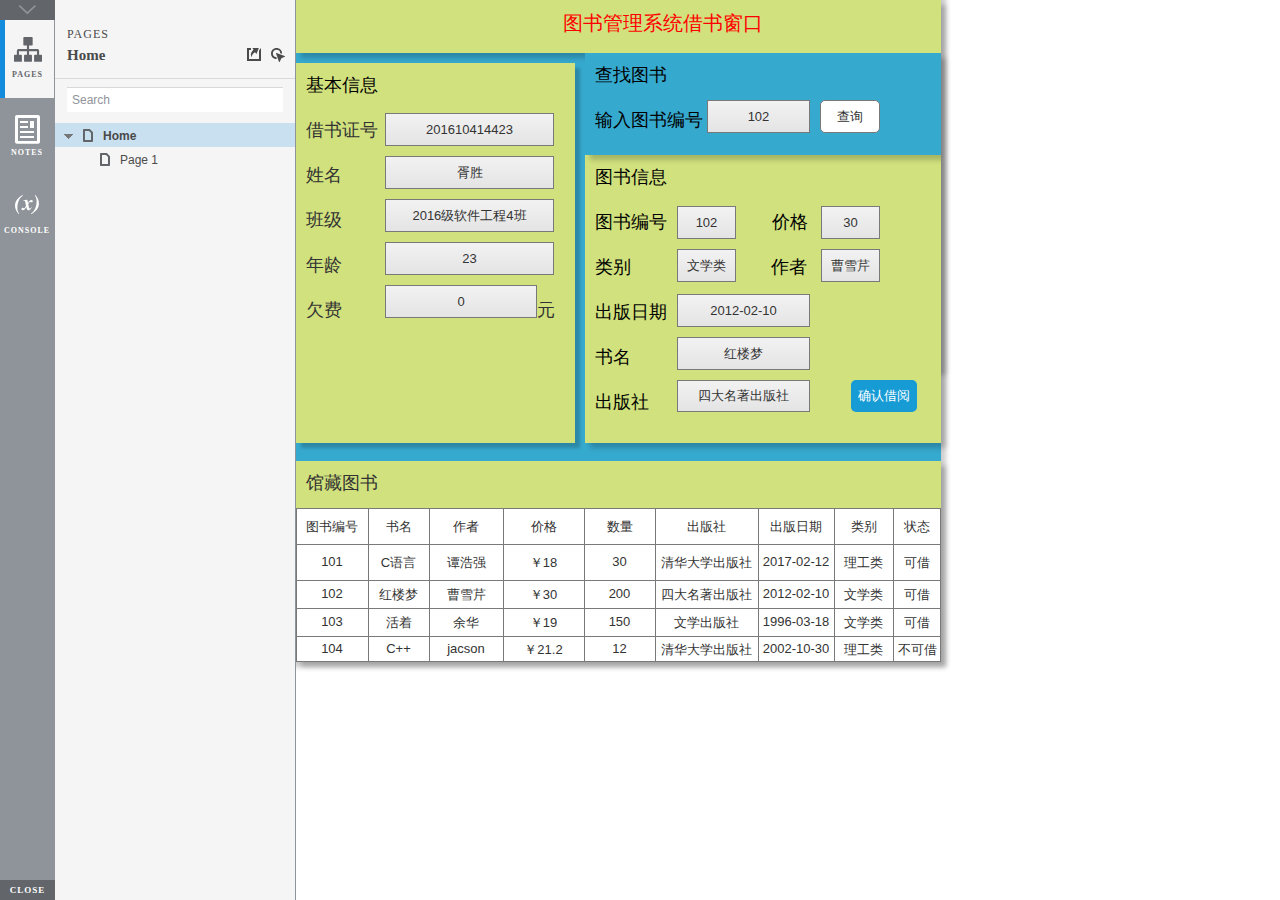
<file: index.html>
<!DOCTYPE html>
<html xmlns="http://www.w3.org/1999/xhtml" xml:lang="en" lang="en">
<head>
    <title>Untitled Document</title>
    <meta http-equiv="X-UA-Compatible" content="IE=edge"/>
    <meta http-equiv="content-type" content="text/html; charset=utf-8" />
    <meta name="viewport" content="width=device-width, initial-scale=1.0" />
    <meta name="apple-mobile-web-app-capable" content="yes" />
    <link type="text/css" href="resources/css/reset.css" rel="Stylesheet" />
    <link type="text/css" href="resources/css/default.css" rel="Stylesheet" />
    <!--<link href='https://fonts.googleapis.com/css?family=Nunito:300' rel='stylesheet' type='text/css'>-->

    <script type="text/javascript">
        if (location.href.toString().indexOf('file://localhost/') == 0) {
            location.href = location.href.toString().replace('file://localhost/', 'file:///');
        }
    </script>

    <!-- 8.0.0.3382 -->
<script src="resources/scripts/jquery-1.7.1.min.js"></script>
<script src="resources/scripts/startPre.js"></script>
<script src="data/document.js"></script>

    <style type="text/css">

#outerContainer {
	width:1000px;
	height:1500px;
}

.vsplitbar {
    width: 3px;
    /*background: #B9B9B9;*/
    border-right: 1px solid #8f949a;
}

.vsplitbar:hover, .vsplitbar.active {
    background: #8f949a;
}

#rightPanel {
    background-color: White;
}

/*#leftPanel {
    min-width: 120px;
}*/

.splitterMask {
   position:absolute;
   top: 0;
   left: 0;
   width: 100%;
   height: 100%;
   overflow: hidden;
   background-image: url(resources/images/transparent.gif);
   z-index: 20000;
}

    </style>
    <script type="text/javascript" language="JavaScript"><!--
        var SITEMAP_COLLAPSE_VAR_NAME = 'c';
        var PLUGIN_VAR_NAME = 'g';
        var FOOTNOTES_VAR_NAME = 'fn';
        var ADAPTIVE_VIEW_VAR_NAME = 'view';
        var lastLeftPanelWidth = 295;
        var toolBarOnly = true;

        // isolate scope
        (function() {
            setUpController();
            
            var configuration = $axure.document.configuration;
            var _settings = {};
            _settings.projectId = configuration.prototypeId;
            _settings.isAxshare = configuration.isAxshare;
            _settings.loadFeedbackPlugin = configuration.loadFeedbackPlugin;
            var cHash = getHashStringVar(SITEMAP_COLLAPSE_VAR_NAME);
            _settings.startCollapsed = cHash == "1";
            if(cHash == "2") closePlayer();
            var gHash = getHashStringVar(PLUGIN_VAR_NAME);
            if(gHash == "") gHash = 1;
            _settings.startPluginGid = gHash;

            $axure.player.settings = _settings;

            $(window).bind('load', function() {
                if(CHROME_5_LOCAL && !$('body').attr('pluginDetected')) {
                    window.location = 'resources/chrome/chrome.html';
                }
            });

            $(document).ready(function() {
                $axure.page.bind('load.start', mainFrame_onload);
                $axure.messageCenter.addMessageListener(messageCenter_message);

                $(document).on('pluginShown', function (event, data) {
                    setVarInCurrentUrlHash('g', data ? data : '');
                });

                $(document).on('pluginCreated', function(event, data) {
                    if($axure.player.settings.startPluginGid == data) {
                        $axure.player.showPlugin(data);
                    }
                });

                if($axure.player.settings.loadFeedbackPlugin) {
                    if($axure.player.settings.isAxshare) {
                        $axure.utils.loadJS('/Scripts/plugins/feedback/feedback8.js');
                    } else {
                        $axure.utils.loadJS('http://share.axure.com/Scripts/plugins/feedback/feedback8.js');
                    }
                }

                if(navigator.userAgent.indexOf("MSIE") >= 0) $('#outerContainer').width('100%');
                initialize();
                if($axure.player.settings.startCollapsed) $('#outerContainer').splitter({ sizeLeft: 0 });
                else $('#outerContainer').splitter({ sizeLeft: lastLeftPanelWidth });
                $('#leftPanel').width(lastLeftPanelWidth);
                
                $(window).resize(function() { resizeContent(); });

                $('#maximizePanelContainer').hide();

                initializeLogo();

                $(window).resize();
                resizeContent();
                
                $axure.player.collapseToBar();

                if($axure.player.settings.startCollapsed) {
                    collapse();
                    $('#leftPanel').width(0);
                }

                if(MOBILE_DEVICE) {
                    $('#interfaceControlFrameMinimizeContainer').height('45px');
                    $('#interfaceControlFrameMinimizeContainer a').height('45px');
                    $('#interfaceControlFrameHeaderContainer').css('margin-top','45px');
                    $('#interfaceControlFrameCloseContainer a').css('padding','10px 0px');
                    $('#maximizePanelContainer').height('45px');//.css('top','inherit').css('bottom','0px');

                    $('body').removeClass('hashover');

                    if(IOS) {
                        $('#rightPanel').css('overflow', 'auto').css('-webkit-overflow-scrolling', 'touch').css('-ms-overflow-x', 'hidden');

                        window.addEventListener("orientationchange", function() {
                            var viewport = document.querySelector("meta[name=viewport]");
                            //so iOS doesn't zoom when switching back to portrait
                            viewport.setAttribute('content', 'width=device-width, initial-scale=1.0, maximum-scale=1.0');
                            viewport.setAttribute('content', 'width=device-width, initial-scale=1.0');
                            resizeContent();
                        }, false);

                        $axure.page.bind('load.start', function() {
                            resizeContent();
                        });
                    }
                }

            });

            function initialize() {
                var legacyQString = getQueryString("Page");
                if (legacyQString.length > 0) {
                    location.href = location.href.substring(0, location.href.indexOf("?")) + "#p=" + legacyQString;
                    return;
                }

                var mainFrame = document.getElementById("mainFrame");
                //if it's local file on safari, test if we can access mainframe after its loaded
                if(SAFARI && document.location.href.indexOf('file://') >= 0) {
                    $(mainFrame).load(function () {
                        var canAccess;
                        try {
                            var mainFrameWindow = mainFrame.contentWindow || mainFrame.contentDocument;
                            mainFrameWindow['safari_file_CORS'] = 'Y';
                            canAccess = mainFrameWindow['safari_file_CORS'] === 'Y';
                        } catch(err) {
                            canAccess = false;
                        }

                        if(!canAccess) window.location = 'resources/chrome/safari.html';
                    });
                }

                mainFrame.contentWindow.location.href = getInitialUrl();
            }

            function initializeLogo() {
                if($axure.document.configuration.logoImagePath) {
                    var image = new Image();
                    image.onload = function() {
                        $('#logoImage').css('max-width', this.width + 'px');
                        $axure.player.resizeContent();
                    };
                    image.src = $axure.document.configuration.logoImagePath;
                
                    $('#interfaceControlFrameLogoImageContainer').html('<img id="logoImage" src="" />');
                    $('#logoImage').attr('src', $axure.document.configuration.logoImagePath).load(function() { resizeContent(); });
                } else $('#interfaceControlFrameLogoImageContainer').hide();

                if ($axure.document.configuration.logoImageCaption) {
                    $('#interfaceControlFrameLogoCaptionContainer').html($axure.document.configuration.logoImageCaption);
                } else $('#interfaceControlFrameLogoCaptionContainer').hide();

                if(!$('#interfaceControlFrameLogoImageContainer').is(':visible') && !$('#interfaceControlFrameLogoCaptionContainer').is(':visible')) {
                    $('#interfaceControlFrameLogoContainer').hide();
                }
            }

            var resizeContent = $axure.player.resizeContent = function() {
                var newHeight = $(window).height();
                var newWidth = $(window).width();

                var controlContainerHeight = newHeight;// - 30;
                if($('#interfaceControlFrameLogoContainer').is(':visible')) controlContainerHeight -= $('#interfaceControlFrameLogoContainer').outerHeight();// + 16;

                $('#outerContainer').height(newHeight).width(newWidth);
                $('.vsplitbar').height(newHeight);
                $('#leftPanel').height(newHeight);
                $('#interfaceControlFrame').height(newHeight);
                $('#interfaceControlFrameContainer').height(newHeight);
                $('#interfaceControlFrameHostContainer').height(controlContainerHeight);

                $('#rightPanel').height(newHeight);
                $('#mainFrame').height(newHeight);

                if($('#leftPanel').is(':visible')) $('#rightPanel').width($(window).width() - $('#leftPanel').width() - 1);// $('.vsplitbar').width());
                else $('#rightPanel').width($(window).width());

                $(document).trigger('ContainerHeightChange',[controlContainerHeight]);

                if(MOBILE_DEVICE) {
                    if(!(getHashStringVar(ADAPTIVE_VIEW_VAR_NAME).length > 0)) $axure.messageCenter.postMessage('setAdaptiveViewForSize', {'width':newWidth, 'height':$('#rightPanel').height()});
                }
            }

            var collapseToBar = $axure.player.collapseToBar = function() {
                lastLeftPanelWidth = $('#leftPanel').width();
                $('#leftPanel').width('55px');
                $('.vsplitbar').hide();
                $('#rightPanel').width($(window).width() - $('#leftPanel').width());
                $(window).resize();
                $('#outerContainer').trigger('resize');
                toolBarOnly = true;
            }

            var expandFromBar = $axure.player.expandFromBar = function() {
                if($('.vsplitbar').is(':visible')) return;

                $('#leftPanel').width(lastLeftPanelWidth);
                $('.vsplitbar').show();
                $('#rightPanel').width($(window).width() - $('#leftPanel').width() - 1);// $('.vsplitbar').width());
                $(window).resize();
                $('#outerContainer').trigger('resize');
                toolBarOnly = false;
            }

        })();

        function messageCenter_message(message, data) {
            if(message == 'expandFrame') expand();
            else if(message == 'getCollapseFrameOnLoad' && $axure.player.settings.startCollapsed && !MOBILE_DEVICE) $axure.messageCenter.postMessage('collapseFrameOnLoad');
        }

        
        function getInitialUrl() {
            var pageName = getHashStringVar("p");
            if(pageName.length > 0) return pageName + ".html";
            else {
                var url = getFirstPageUrl($axure.document.sitemap.rootNodes);
                return (url ? url : "about:blank");
            }
        }

        function getFirstPageUrl(nodes) {
            for (var i = 0; i < nodes.length; i++) {
                var node = nodes[i];
                if (node.url) return node.url;
                else {
                    var hasChildren = (node.children && node.children.length > 0);
                    if (hasChildren) {
                        var url = getFirstPageUrl(node.children);
                        if (url) return url;
                    }
                }
            }
            return null;
        }

        function closePlayer() {
            if($axure.page.location) window.location.href = $axure.page.location;
            else {
                var pageFile = getInitialUrl();
                var currentLocation = window.location.toString();
                window.location.href = currentLocation.substr(0, currentLocation.lastIndexOf("/") + 1) + pageFile;
            }
        }

        function replaceHash(newHash) {
            var currentLocWithoutHash = window.location.toString().split('#')[0];

            //We use replace so that every hash change doesn't get appended to the history stack.
            //We use replaceState in browsers that support it, else replace the location
            if(typeof window.history.replaceState != 'undefined') {
                try {
                    //Chrome 45 (Version 45.0.2454.85 m) started throwing an error here when generated locally (this only happens with sitemap open) which broke all interactions.
                    //try catch breaks the url adjusting nicely when the sitemap is open, but all interactions and forward and back buttons work.
                    //Uncaught SecurityError: Failed to execute 'replaceState' on 'History': A history state object with URL 'file:///C:/Users/Ian/Documents/Axure/HTML/Untitled/start.html#p=home' cannot be created in a document with origin 'null'.
                    window.history.replaceState(null, null, currentLocWithoutHash + newHash);
                } catch(ex) {}
            } else {
                window.location.replace(currentLocWithoutHash + newHash);
            }
        }

        function collapse() {
            setVarInCurrentUrlHash('c', 1);
            if(!toolBarOnly) lastLeftPanelWidth = $('#leftPanel').width();

            $('#maximizePanelContainer').show();
            $('#leftPanel').hide();
            $('.vsplitbar').hide();
            $('#rightPanel').width($(window).width());
            $(window).resize();
            $('#outerContainer').trigger('resize');

            $(document).trigger('sidebarCollapse');

            if(MOBILE_DEVICE) {
                $('#maximizePanelContainer').animate({
                    top:$('#rightPanel').height() - $('#maximizePanelContainer').height()
                }, 300, 'swing', function() {
                    $('#maximizePanelContainer').css('top', 'inherit').css('bottom', '0px');
                });
            }
        }

        function expand() {
            if(MOBILE_DEVICE) {
                $('#maximizePanelContainer').css('top', '0px').css('bottom', 'inherit');
            }

            deleteVarFromCurrentUrlHash('c');
            $('#maximizePanelContainer').hide();
            $('#leftPanel').width(lastLeftPanelWidth);
            $('#leftPanel').show();
            if(!toolBarOnly) {
                $('.vsplitbar').show();
                $('#rightPanel').width($(window).width() - $('#leftPanel').width() - 1);
            } else {
                $axure.player.collapseToBar();
            }
            $(window).resize();
            $('#outerContainer').trigger('resize');

            $(document).trigger('sidebarExpanded');
        }


        function mainFrame_onload() {
            if($axure.page.pageName) document.title = $axure.page.pageName;
        }

        function getQueryString(query) {
            var qstring = self.location.href.split("?");
            if(qstring.length < 2) return "";
            return GetParameter(qstring, query);
        }
        
        function GetParameter(qstring, query) {
            var prms = qstring[1].split("&");
            var frmelements = new Array();
            var currprmeter, querystr = "";

            for(var i = 0; i < prms.length; i++) {
                currprmeter = prms[i].split("=");
                frmelements[i] = new Array();
                frmelements[i][0] = currprmeter[0];
                frmelements[i][1] = currprmeter[1];
            }

            for(j = 0; j < frmelements.length; j++) {
                if(frmelements[j][0].toLowerCase() == query.toLowerCase()) {
                    querystr = frmelements[j][1];
                    break;
                }
            }
            return querystr;
        }
        
        function getHashStringVar(query) {
            var qstring = self.location.href.split("#");
            if(qstring.length < 2) return "";
            return GetParameter(qstring, query);
        }

        function setHashStringVar(currentHash, varName, varVal) {
            var varWithEqual = varName + '=';
            var poundVarWithEqual = varVal === '' ? '' :  '#' + varName + '=' + varVal;
            var ampVarWithEqual = varVal === '' ? '' :  '&' + varName + '=' + varVal;
            var hashToSet = '';

            var pageIndex = currentHash.indexOf('#' + varWithEqual);
            if(pageIndex == -1) pageIndex = currentHash.indexOf('&' + varWithEqual);
            if(pageIndex != -1) {
                var newHash = currentHash.substring(0, pageIndex);

                newHash = newHash == '' ? poundVarWithEqual : newHash + ampVarWithEqual;

                var ampIndex = currentHash.indexOf('&', pageIndex + 1);
                if(ampIndex != -1) {
                    newHash = newHash == '' ? '#' + currentHash.substring(ampIndex + 1) : newHash + currentHash.substring(ampIndex);
                }
                hashToSet = newHash;
            } else if(currentHash.indexOf('#') != -1) {
                hashToSet = currentHash + ampVarWithEqual;
            } else {
                hashToSet = poundVarWithEqual;
            }

            if(hashToSet != '' || varVal == '') {
                return hashToSet;
            }

            return null;
        }

        function setVarInCurrentUrlHash(varName, varVal) {
            var newHash = setHashStringVar(window.location.hash, varName, varVal);

            if(newHash != null) {
                replaceHash(newHash);
            }
        }

        function deleteHashStringVar(currentHash, varName) {
            var varWithEqual = varName + '=';

            var pageIndex = currentHash.indexOf('#' + varWithEqual);
            if(pageIndex == -1) pageIndex = currentHash.indexOf('&' + varWithEqual);
            if(pageIndex != -1) {
                var newHash = currentHash.substring(0, pageIndex);

                var ampIndex = currentHash.indexOf('&', pageIndex + 1);

                //IF begin of string....if none blank, ELSE # instead of & and rest
                //IF in string....prefix + if none blank, ELSE &-rest
                if(newHash == '') { //beginning of string
                    newHash = ampIndex != -1 ? '#' + currentHash.substring(ampIndex + 1) : '';
                } else { //somewhere in the middle
                    newHash = newHash + (ampIndex != -1 ? currentHash.substring(ampIndex) : '');
                }

                return newHash;
            }

            return null;
        }

        function deleteVarFromCurrentUrlHash(varName) {
            var newHash = deleteHashStringVar(window.location.hash, varName);

            if(newHash != null) {
                replaceHash(newHash);
            }
        }
    --></script>
    
    <link type="text/css" rel="Stylesheet" href="plugins/sitemap/styles/sitemap.css" />
    <link type="text/css" rel="Stylesheet" href="plugins/page_notes/styles/page_notes.css" />
    <link type="text/css" rel="Stylesheet" href="plugins/debug/styles/debug.css" />
    <script src="resources/scripts/startPost.js"></script>


    <!--<link type="text/css" rel="Stylesheet" href="plugins/recordplay/styles/recordplay.css" />
    <script type="text/javascript" src="plugins/recordplay/recordplay.js"></script>-->
    

</head>
<body scroll="no" class="hashover">
    <div id="outerContainer">

        <div id="leftPanel">
            <div id="interfaceControlFrame">
                <div id="interfaceControlFrameMinimizeContainer">
                    <a title="Collapse" id="interfaceControlFrameMinimizeButton" onclick="collapse();">&nbsp;</a>
                </div>
                <div id="interfaceControlFrameHeaderContainer">
                    <ul id="interfaceControlFrameHeader"></ul>
                </div>
                <div id="interfaceControlFrameContainer">
                    <div id="interfaceControlFrameLogoContainer">
                        <div id="interfaceControlFrameLogoImageContainer"></div>
                        <div id="interfaceControlFrameLogoCaptionContainer"></div>
                    </div>
                    <div id="interfaceControlFrameHostContainer">
                    </div>
                </div>
                <div id="interfaceControlFrameCloseContainer">
                    <a title="Close" id="interfaceControlFrameCloseButton" onclick="closePlayer();">CLOSE</a>
                </div>
            </div>
        </div>
        <div id="rightPanel">
            <iframe id="mainFrame" name="mainFrame" width="100%" height="100%" src="" frameborder="0" style="display: block;" webkitallowfullscreen mozallowfullscreen allowfullscreen></iframe>
        </div>

    </div>

    <div id="maximizePanelContainer">
        <iframe id="expandFrame" src="resources/expand.html" width="100%" height="100%" scrolling="no" allowtransparency="true" frameborder="0"></iframe>
    </div>

</body>
</html>
</file>
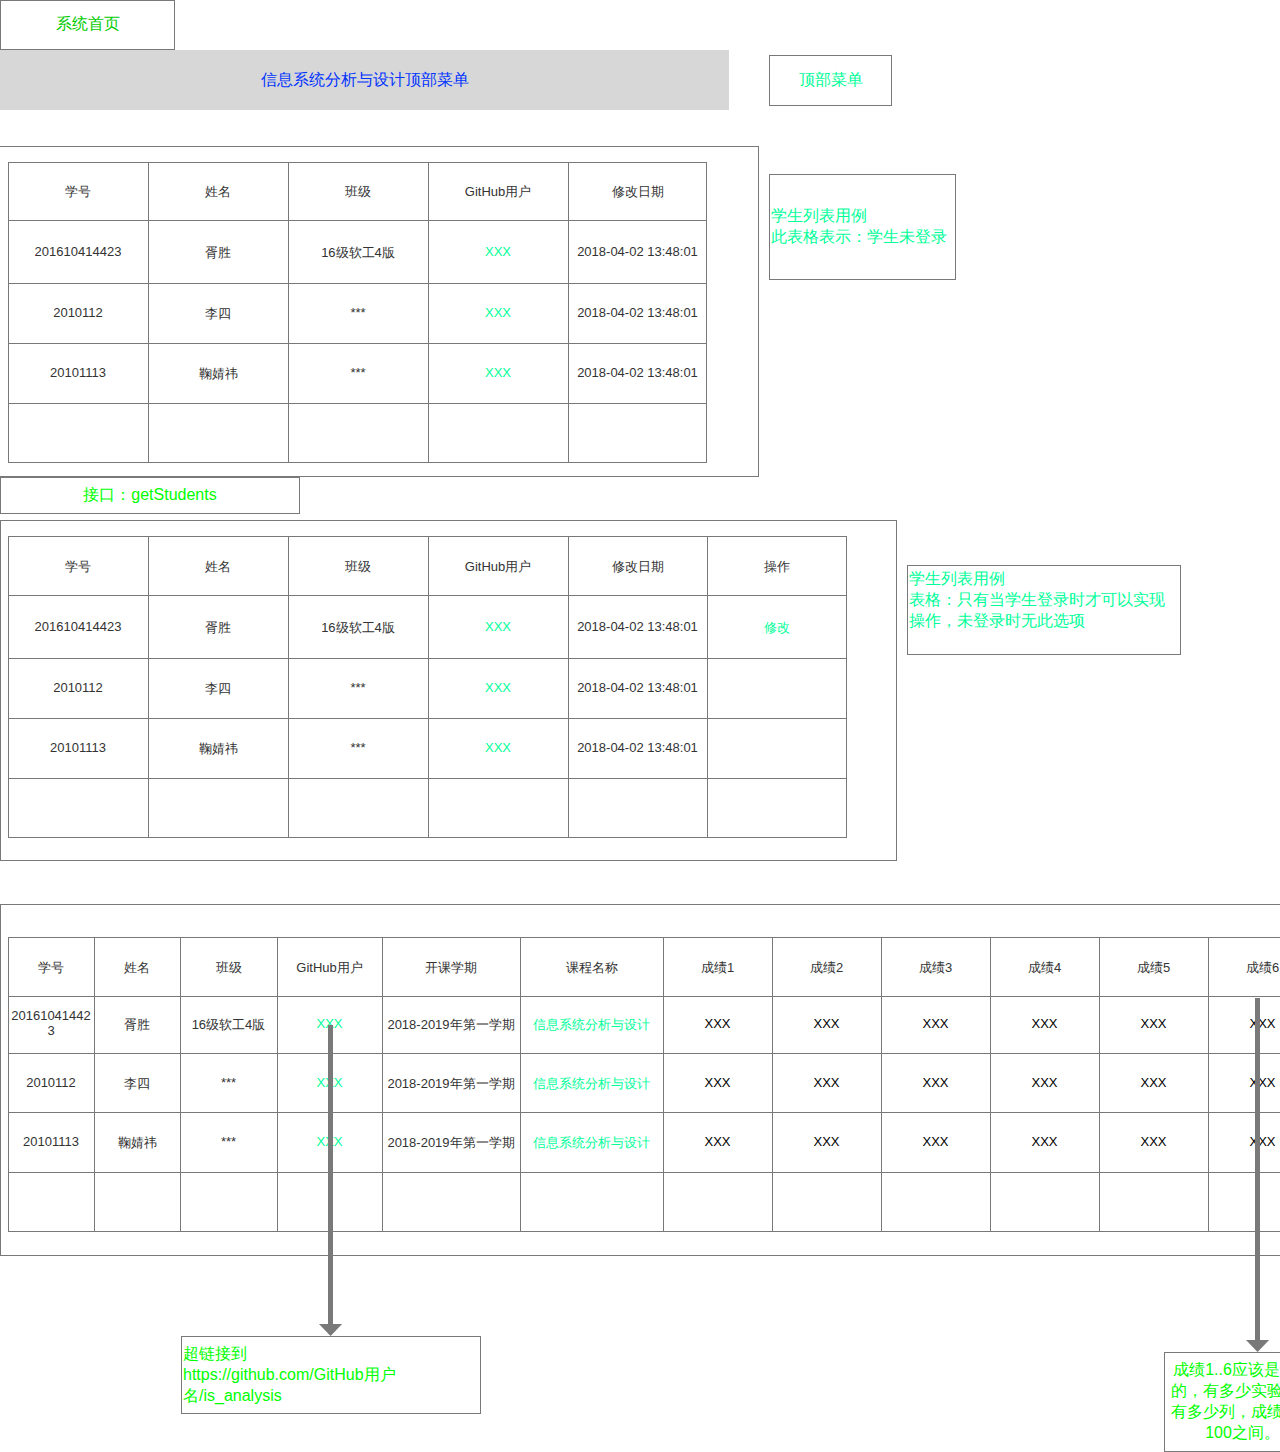
<file: test6/index.html>
﻿<!DOCTYPE html>
<html>
  <head>
    <title>index</title>
    <meta http-equiv="X-UA-Compatible" content="IE=edge"/>
    <meta http-equiv="content-type" content="text/html; charset=utf-8"/>
    <meta name="apple-mobile-web-app-capable" content="yes"/>
    <link href="resources/css/jquery-ui-themes.css" type="text/css" rel="stylesheet"/>
    <link href="resources/css/axure_rp_page.css" type="text/css" rel="stylesheet"/>
    <link href="data/styles.css" type="text/css" rel="stylesheet"/>
    <link href="files/index/styles.css" type="text/css" rel="stylesheet"/>
    <script src="resources/scripts/jquery-1.7.1.min.js"></script>
    <script src="resources/scripts/jquery-ui-1.8.10.custom.min.js"></script>
    <script src="resources/scripts/prototypePre.js"></script>
    <script src="data/document.js"></script>
    <script src="resources/scripts/prototypePost.js"></script>
    <script src="files/index/data.js"></script>
    <script type="text/javascript">
      $axure.utils.getTransparentGifPath = function() { return 'resources/images/transparent.gif'; };
      $axure.utils.getOtherPath = function() { return 'resources/Other.html'; };
      $axure.utils.getReloadPath = function() { return 'resources/reload.html'; };
    </script>
  </head>
  <body>
    <div id="base" class="">

      <!-- Unnamed (矩形) -->
      <div id="u0" class="ax_default box_1">
        <div id="u0_div" class=""></div>
        <div id="u0_text" class="text ">
          <p><span>系统首页</span></p>
        </div>
      </div>

      <!-- Unnamed (矩形) -->
      <div id="u1" class="ax_default box_3">
        <div id="u1_div" class=""></div>
        <div id="u1_text" class="text ">
          <p><span>信息系统分析与设计顶部菜单</span></p>
        </div>
      </div>

      <!-- Unnamed (矩形) -->
      <div id="u2" class="ax_default box_1">
        <div id="u2_div" class=""></div>
      </div>

      <!-- Unnamed (表格) -->
      <div id="u3" class="ax_default">

        <!-- Unnamed (单元格) -->
        <div id="u4" class="ax_default table_cell">
          <img id="u4_img" class="img " src="images/index/u4.png"/>
          <div id="u4_text" class="text ">
            <p><span>学号</span></p>
          </div>
        </div>

        <!-- Unnamed (单元格) -->
        <div id="u5" class="ax_default table_cell">
          <img id="u5_img" class="img " src="images/index/u4.png"/>
          <div id="u5_text" class="text ">
            <p><span>姓名</span></p>
          </div>
        </div>

        <!-- Unnamed (单元格) -->
        <div id="u6" class="ax_default table_cell">
          <img id="u6_img" class="img " src="images/index/u4.png"/>
          <div id="u6_text" class="text ">
            <p><span>班级</span></p>
          </div>
        </div>

        <!-- Unnamed (单元格) -->
        <div id="u7" class="ax_default table_cell">
          <img id="u7_img" class="img " src="images/index/u4.png"/>
          <div id="u7_text" class="text ">
            <p><span>GitHub用户</span></p>
          </div>
        </div>

        <!-- Unnamed (单元格) -->
        <div id="u8" class="ax_default table_cell">
          <img id="u8_img" class="img " src="images/index/u8.png"/>
          <div id="u8_text" class="text ">
            <p><span>修改日期</span></p>
          </div>
        </div>

        <!-- Unnamed (单元格) -->
        <div id="u9" class="ax_default table_cell">
          <img id="u9_img" class="img " src="images/index/u9.png"/>
          <div id="u9_text" class="text ">
            <p><span>201610414423</span></p>
          </div>
        </div>

        <!-- Unnamed (单元格) -->
        <div id="u10" class="ax_default table_cell">
          <img id="u10_img" class="img " src="images/index/u9.png"/>
          <div id="u10_text" class="text ">
            <p><span>胥胜</span></p>
          </div>
        </div>

        <!-- Unnamed (单元格) -->
        <div id="u11" class="ax_default table_cell">
          <img id="u11_img" class="img " src="images/index/u9.png"/>
          <div id="u11_text" class="text ">
            <p><span>16级软工4版</span></p>
          </div>
        </div>

        <!-- Unnamed (单元格) -->
        <div id="u12" class="ax_default table_cell">
          <img id="u12_img" class="img " src="images/index/u9.png"/>
          <div id="u12_text" class="text ">
            <p><span>XXX</span></p>
          </div>
        </div>

        <!-- Unnamed (单元格) -->
        <div id="u13" class="ax_default table_cell">
          <img id="u13_img" class="img " src="images/index/u13.png"/>
          <div id="u13_text" class="text ">
            <p><span>2018-04-02 13:48:01</span></p>
          </div>
        </div>

        <!-- Unnamed (单元格) -->
        <div id="u14" class="ax_default table_cell">
          <img id="u14_img" class="img " src="images/index/u14.png"/>
          <div id="u14_text" class="text ">
            <p><span>2010112</span></p>
          </div>
        </div>

        <!-- Unnamed (单元格) -->
        <div id="u15" class="ax_default table_cell">
          <img id="u15_img" class="img " src="images/index/u14.png"/>
          <div id="u15_text" class="text ">
            <p><span>李四</span></p>
          </div>
        </div>

        <!-- Unnamed (单元格) -->
        <div id="u16" class="ax_default table_cell">
          <img id="u16_img" class="img " src="images/index/u14.png"/>
          <div id="u16_text" class="text ">
            <p><span>***</span></p>
          </div>
        </div>

        <!-- Unnamed (单元格) -->
        <div id="u17" class="ax_default table_cell">
          <img id="u17_img" class="img " src="images/index/u14.png"/>
          <div id="u17_text" class="text ">
            <p><span>XXX</span></p>
          </div>
        </div>

        <!-- Unnamed (单元格) -->
        <div id="u18" class="ax_default table_cell">
          <img id="u18_img" class="img " src="images/index/u18.png"/>
          <div id="u18_text" class="text ">
            <p><span>2018-04-02 13:48:01</span></p>
          </div>
        </div>

        <!-- Unnamed (单元格) -->
        <div id="u19" class="ax_default table_cell">
          <img id="u19_img" class="img " src="images/index/u14.png"/>
          <div id="u19_text" class="text ">
            <p><span>20101113</span></p>
          </div>
        </div>

        <!-- Unnamed (单元格) -->
        <div id="u20" class="ax_default table_cell">
          <img id="u20_img" class="img " src="images/index/u14.png"/>
          <div id="u20_text" class="text ">
            <p><span>鞠婧祎</span></p>
          </div>
        </div>

        <!-- Unnamed (单元格) -->
        <div id="u21" class="ax_default table_cell">
          <img id="u21_img" class="img " src="images/index/u14.png"/>
          <div id="u21_text" class="text ">
            <p><span>***</span></p>
          </div>
        </div>

        <!-- Unnamed (单元格) -->
        <div id="u22" class="ax_default table_cell">
          <img id="u22_img" class="img " src="images/index/u14.png"/>
          <div id="u22_text" class="text ">
            <p><span>XXX</span></p>
          </div>
        </div>

        <!-- Unnamed (单元格) -->
        <div id="u23" class="ax_default table_cell">
          <img id="u23_img" class="img " src="images/index/u18.png"/>
          <div id="u23_text" class="text ">
            <p><span>2018-04-02 13:48:01</span></p>
          </div>
        </div>

        <!-- Unnamed (单元格) -->
        <div id="u24" class="ax_default table_cell">
          <img id="u24_img" class="img " src="images/index/u24.png"/>
        </div>

        <!-- Unnamed (单元格) -->
        <div id="u25" class="ax_default table_cell">
          <img id="u25_img" class="img " src="images/index/u24.png"/>
        </div>

        <!-- Unnamed (单元格) -->
        <div id="u26" class="ax_default table_cell">
          <img id="u26_img" class="img " src="images/index/u24.png"/>
        </div>

        <!-- Unnamed (单元格) -->
        <div id="u27" class="ax_default table_cell">
          <img id="u27_img" class="img " src="images/index/u24.png"/>
        </div>

        <!-- Unnamed (单元格) -->
        <div id="u28" class="ax_default table_cell">
          <img id="u28_img" class="img " src="images/index/u28.png"/>
        </div>
      </div>

      <!-- Unnamed (矩形) -->
      <div id="u29" class="ax_default box_1">
        <div id="u29_div" class=""></div>
        <div id="u29_text" class="text ">
          <p><span>顶部菜单</span></p>
        </div>
      </div>

      <!-- Unnamed (矩形) -->
      <div id="u30" class="ax_default box_1">
        <div id="u30_div" class=""></div>
        <div id="u30_text" class="text ">
          <p><span>学生列表用例</span></p><p><span>此表格表示：学生未登录</span></p>
        </div>
      </div>

      <!-- Unnamed (矩形) -->
      <div id="u31" class="ax_default box_1">
        <div id="u31_div" class=""></div>
      </div>

      <!-- Unnamed (表格) -->
      <div id="u32" class="ax_default">

        <!-- Unnamed (单元格) -->
        <div id="u33" class="ax_default table_cell">
          <img id="u33_img" class="img " src="images/index/u33.png"/>
          <div id="u33_text" class="text ">
            <p><span>学号</span></p>
          </div>
        </div>

        <!-- Unnamed (单元格) -->
        <div id="u34" class="ax_default table_cell">
          <img id="u34_img" class="img " src="images/index/u33.png"/>
          <div id="u34_text" class="text ">
            <p><span>姓名</span></p>
          </div>
        </div>

        <!-- Unnamed (单元格) -->
        <div id="u35" class="ax_default table_cell">
          <img id="u35_img" class="img " src="images/index/u33.png"/>
          <div id="u35_text" class="text ">
            <p><span>班级</span></p>
          </div>
        </div>

        <!-- Unnamed (单元格) -->
        <div id="u36" class="ax_default table_cell">
          <img id="u36_img" class="img " src="images/index/u33.png"/>
          <div id="u36_text" class="text ">
            <p><span>GitHub用户</span></p>
          </div>
        </div>

        <!-- Unnamed (单元格) -->
        <div id="u37" class="ax_default table_cell">
          <img id="u37_img" class="img " src="images/index/u37.png"/>
          <div id="u37_text" class="text ">
            <p><span>修改日期</span></p>
          </div>
        </div>

        <!-- Unnamed (单元格) -->
        <div id="u38" class="ax_default table_cell">
          <img id="u38_img" class="img " src="images/index/u38.png"/>
          <div id="u38_text" class="text ">
            <p><span>操作</span></p>
          </div>
        </div>

        <!-- Unnamed (单元格) -->
        <div id="u39" class="ax_default table_cell">
          <img id="u39_img" class="img " src="images/index/u9.png"/>
          <div id="u39_text" class="text ">
            <p><span>201610414423</span></p>
          </div>
        </div>

        <!-- Unnamed (单元格) -->
        <div id="u40" class="ax_default table_cell">
          <img id="u40_img" class="img " src="images/index/u9.png"/>
          <div id="u40_text" class="text ">
            <p><span>胥胜</span></p>
          </div>
        </div>

        <!-- Unnamed (单元格) -->
        <div id="u41" class="ax_default table_cell">
          <img id="u41_img" class="img " src="images/index/u9.png"/>
          <div id="u41_text" class="text ">
            <p><span>16级软工4版</span></p>
          </div>
        </div>

        <!-- Unnamed (单元格) -->
        <div id="u42" class="ax_default table_cell">
          <img id="u42_img" class="img " src="images/index/u9.png"/>
          <div id="u42_text" class="text ">
            <p><span>XXX</span></p>
          </div>
        </div>

        <!-- Unnamed (单元格) -->
        <div id="u43" class="ax_default table_cell">
          <img id="u43_img" class="img " src="images/index/u43.png"/>
          <div id="u43_text" class="text ">
            <p><span>2018-04-02 13:48:01</span></p>
          </div>
        </div>

        <!-- Unnamed (单元格) -->
        <div id="u44" class="ax_default table_cell">
          <img id="u44_img" class="img " src="images/index/u44.png"/>
          <div id="u44_text" class="text ">
            <p><span>修改</span></p>
          </div>
        </div>

        <!-- Unnamed (单元格) -->
        <div id="u45" class="ax_default table_cell">
          <img id="u45_img" class="img " src="images/index/u14.png"/>
          <div id="u45_text" class="text ">
            <p><span>2010112</span></p>
          </div>
        </div>

        <!-- Unnamed (单元格) -->
        <div id="u46" class="ax_default table_cell">
          <img id="u46_img" class="img " src="images/index/u14.png"/>
          <div id="u46_text" class="text ">
            <p><span>李四</span></p>
          </div>
        </div>

        <!-- Unnamed (单元格) -->
        <div id="u47" class="ax_default table_cell">
          <img id="u47_img" class="img " src="images/index/u14.png"/>
          <div id="u47_text" class="text ">
            <p><span>***</span></p>
          </div>
        </div>

        <!-- Unnamed (单元格) -->
        <div id="u48" class="ax_default table_cell">
          <img id="u48_img" class="img " src="images/index/u14.png"/>
          <div id="u48_text" class="text ">
            <p><span>XXX</span></p>
          </div>
        </div>

        <!-- Unnamed (单元格) -->
        <div id="u49" class="ax_default table_cell">
          <img id="u49_img" class="img " src="images/index/u49.png"/>
          <div id="u49_text" class="text ">
            <p><span>2018-04-02 13:48:01</span></p>
          </div>
        </div>

        <!-- Unnamed (单元格) -->
        <div id="u50" class="ax_default table_cell">
          <img id="u50_img" class="img " src="images/index/u50.png"/>
        </div>

        <!-- Unnamed (单元格) -->
        <div id="u51" class="ax_default table_cell">
          <img id="u51_img" class="img " src="images/index/u14.png"/>
          <div id="u51_text" class="text ">
            <p><span>20101113</span></p>
          </div>
        </div>

        <!-- Unnamed (单元格) -->
        <div id="u52" class="ax_default table_cell">
          <img id="u52_img" class="img " src="images/index/u14.png"/>
          <div id="u52_text" class="text ">
            <p><span>鞠婧祎</span></p>
          </div>
        </div>

        <!-- Unnamed (单元格) -->
        <div id="u53" class="ax_default table_cell">
          <img id="u53_img" class="img " src="images/index/u14.png"/>
          <div id="u53_text" class="text ">
            <p><span>***</span></p>
          </div>
        </div>

        <!-- Unnamed (单元格) -->
        <div id="u54" class="ax_default table_cell">
          <img id="u54_img" class="img " src="images/index/u14.png"/>
          <div id="u54_text" class="text ">
            <p><span>XXX</span></p>
          </div>
        </div>

        <!-- Unnamed (单元格) -->
        <div id="u55" class="ax_default table_cell">
          <img id="u55_img" class="img " src="images/index/u49.png"/>
          <div id="u55_text" class="text ">
            <p><span>2018-04-02 13:48:01</span></p>
          </div>
        </div>

        <!-- Unnamed (单元格) -->
        <div id="u56" class="ax_default table_cell">
          <img id="u56_img" class="img " src="images/index/u50.png"/>
        </div>

        <!-- Unnamed (单元格) -->
        <div id="u57" class="ax_default table_cell">
          <img id="u57_img" class="img " src="images/index/u24.png"/>
        </div>

        <!-- Unnamed (单元格) -->
        <div id="u58" class="ax_default table_cell">
          <img id="u58_img" class="img " src="images/index/u24.png"/>
        </div>

        <!-- Unnamed (单元格) -->
        <div id="u59" class="ax_default table_cell">
          <img id="u59_img" class="img " src="images/index/u24.png"/>
        </div>

        <!-- Unnamed (单元格) -->
        <div id="u60" class="ax_default table_cell">
          <img id="u60_img" class="img " src="images/index/u24.png"/>
        </div>

        <!-- Unnamed (单元格) -->
        <div id="u61" class="ax_default table_cell">
          <img id="u61_img" class="img " src="images/index/u61.png"/>
        </div>

        <!-- Unnamed (单元格) -->
        <div id="u62" class="ax_default table_cell">
          <img id="u62_img" class="img " src="images/index/u62.png"/>
        </div>
      </div>

      <!-- Unnamed (矩形) -->
      <div id="u63" class="ax_default box_1">
        <div id="u63_div" class=""></div>
        <div id="u63_text" class="text ">
          <p style="text-align:left;"><span>学生列表用例</span></p><p style="text-align:left;"><span>表格：只有当学生登录时才可以实现操作，未登录时无此选项</span></p><p style="text-align:center;"><span><br></span></p>
        </div>
      </div>

      <!-- Unnamed (矩形) -->
      <div id="u64" class="ax_default box_1">
        <div id="u64_div" class=""></div>
      </div>

      <!-- Unnamed (表格) -->
      <div id="u65" class="ax_default">

        <!-- Unnamed (单元格) -->
        <div id="u66" class="ax_default table_cell">
          <img id="u66_img" class="img " src="images/index/u66.png"/>
          <div id="u66_text" class="text ">
            <p><span>学号</span></p>
          </div>
        </div>

        <!-- Unnamed (单元格) -->
        <div id="u67" class="ax_default table_cell">
          <img id="u67_img" class="img " src="images/index/u66.png"/>
          <div id="u67_text" class="text ">
            <p><span>姓名</span></p>
          </div>
        </div>

        <!-- Unnamed (单元格) -->
        <div id="u68" class="ax_default table_cell">
          <img id="u68_img" class="img " src="images/index/u68.png"/>
          <div id="u68_text" class="text ">
            <p><span>班级</span></p>
          </div>
        </div>

        <!-- Unnamed (单元格) -->
        <div id="u69" class="ax_default table_cell">
          <img id="u69_img" class="img " src="images/index/u69.png"/>
          <div id="u69_text" class="text ">
            <p><span>GitHub用户</span></p>
          </div>
        </div>

        <!-- Unnamed (单元格) -->
        <div id="u70" class="ax_default table_cell">
          <img id="u70_img" class="img " src="images/index/u70.png"/>
          <div id="u70_text" class="text ">
            <p><span>开课学期</span></p>
          </div>
        </div>

        <!-- Unnamed (单元格) -->
        <div id="u71" class="ax_default table_cell">
          <img id="u71_img" class="img " src="images/index/u71.png"/>
          <div id="u71_text" class="text ">
            <p><span>课程名称</span></p>
          </div>
        </div>

        <!-- Unnamed (单元格) -->
        <div id="u72" class="ax_default table_cell">
          <img id="u72_img" class="img " src="images/index/u72.png"/>
          <div id="u72_text" class="text ">
            <p><span>成绩1</span></p>
          </div>
        </div>

        <!-- Unnamed (单元格) -->
        <div id="u73" class="ax_default table_cell">
          <img id="u73_img" class="img " src="images/index/u72.png"/>
          <div id="u73_text" class="text ">
            <p><span>成绩2</span></p>
          </div>
        </div>

        <!-- Unnamed (单元格) -->
        <div id="u74" class="ax_default table_cell">
          <img id="u74_img" class="img " src="images/index/u72.png"/>
          <div id="u74_text" class="text ">
            <p><span>成绩3</span></p>
          </div>
        </div>

        <!-- Unnamed (单元格) -->
        <div id="u75" class="ax_default table_cell">
          <img id="u75_img" class="img " src="images/index/u72.png"/>
          <div id="u75_text" class="text ">
            <p><span>成绩4</span></p>
          </div>
        </div>

        <!-- Unnamed (单元格) -->
        <div id="u76" class="ax_default table_cell">
          <img id="u76_img" class="img " src="images/index/u72.png"/>
          <div id="u76_text" class="text ">
            <p><span>成绩5</span></p>
          </div>
        </div>

        <!-- Unnamed (单元格) -->
        <div id="u77" class="ax_default table_cell">
          <img id="u77_img" class="img " src="images/index/u72.png"/>
          <div id="u77_text" class="text ">
            <p><span>成绩6</span></p>
          </div>
        </div>

        <!-- Unnamed (单元格) -->
        <div id="u78" class="ax_default table_cell">
          <img id="u78_img" class="img " src="images/index/u72.png"/>
          <div id="u78_text" class="text ">
            <p><span>平均成绩</span></p>
          </div>
        </div>

        <!-- Unnamed (单元格) -->
        <div id="u79" class="ax_default table_cell">
          <img id="u79_img" class="img " src="images/index/u79.png"/>
          <div id="u79_text" class="text ">
            <p><span>操作</span></p>
          </div>
        </div>

        <!-- Unnamed (单元格) -->
        <div id="u80" class="ax_default table_cell">
          <img id="u80_img" class="img " src="images/index/u80.png"/>
          <div id="u80_text" class="text ">
            <p><span>201610414423</span></p>
          </div>
        </div>

        <!-- Unnamed (单元格) -->
        <div id="u81" class="ax_default table_cell">
          <img id="u81_img" class="img " src="images/index/u80.png"/>
          <div id="u81_text" class="text ">
            <p><span>胥胜</span></p>
          </div>
        </div>

        <!-- Unnamed (单元格) -->
        <div id="u82" class="ax_default table_cell">
          <img id="u82_img" class="img " src="images/index/u82.png"/>
          <div id="u82_text" class="text ">
            <p><span>16级软工4版</span></p>
          </div>
        </div>

        <!-- Unnamed (单元格) -->
        <div id="u83" class="ax_default table_cell">
          <img id="u83_img" class="img " src="images/index/u83.png"/>
          <div id="u83_text" class="text ">
            <p><span>XXX</span></p>
          </div>
        </div>

        <!-- Unnamed (单元格) -->
        <div id="u84" class="ax_default table_cell">
          <img id="u84_img" class="img " src="images/index/u84.png"/>
          <div id="u84_text" class="text ">
            <p><span>2018-2019年第一学期</span></p>
          </div>
        </div>

        <!-- Unnamed (单元格) -->
        <div id="u85" class="ax_default table_cell">
          <img id="u85_img" class="img " src="images/index/u85.png"/>
          <div id="u85_text" class="text ">
            <p><span>信息系统分析与设计</span></p>
          </div>
        </div>

        <!-- Unnamed (单元格) -->
        <div id="u86" class="ax_default table_cell">
          <img id="u86_img" class="img " src="images/index/u86.png"/>
          <div id="u86_text" class="text ">
            <p><span>XXX</span></p>
          </div>
        </div>

        <!-- Unnamed (单元格) -->
        <div id="u87" class="ax_default table_cell">
          <img id="u87_img" class="img " src="images/index/u86.png"/>
          <div id="u87_text" class="text ">
            <p><span>XXX</span></p>
          </div>
        </div>

        <!-- Unnamed (单元格) -->
        <div id="u88" class="ax_default table_cell">
          <img id="u88_img" class="img " src="images/index/u86.png"/>
          <div id="u88_text" class="text ">
            <p><span>XXX</span></p>
          </div>
        </div>

        <!-- Unnamed (单元格) -->
        <div id="u89" class="ax_default table_cell">
          <img id="u89_img" class="img " src="images/index/u86.png"/>
          <div id="u89_text" class="text ">
            <p><span>XXX</span></p>
          </div>
        </div>

        <!-- Unnamed (单元格) -->
        <div id="u90" class="ax_default table_cell">
          <img id="u90_img" class="img " src="images/index/u86.png"/>
          <div id="u90_text" class="text ">
            <p><span>XXX</span></p>
          </div>
        </div>

        <!-- Unnamed (单元格) -->
        <div id="u91" class="ax_default table_cell">
          <img id="u91_img" class="img " src="images/index/u86.png"/>
          <div id="u91_text" class="text ">
            <p><span>XXX</span></p>
          </div>
        </div>

        <!-- Unnamed (单元格) -->
        <div id="u92" class="ax_default table_cell">
          <img id="u92_img" class="img " src="images/index/u86.png"/>
          <div id="u92_text" class="text ">
            <p><span>XXX</span></p>
          </div>
        </div>

        <!-- Unnamed (单元格) -->
        <div id="u93" class="ax_default table_cell">
          <img id="u93_img" class="img " src="images/index/u93.png"/>
          <div id="u93_text" class="text ">
            <p><span>评定成绩</span></p>
          </div>
        </div>

        <!-- Unnamed (单元格) -->
        <div id="u94" class="ax_default table_cell">
          <img id="u94_img" class="img " src="images/index/u66.png"/>
          <div id="u94_text" class="text ">
            <p><span>2010112</span></p>
          </div>
        </div>

        <!-- Unnamed (单元格) -->
        <div id="u95" class="ax_default table_cell">
          <img id="u95_img" class="img " src="images/index/u66.png"/>
          <div id="u95_text" class="text ">
            <p><span>李四</span></p>
          </div>
        </div>

        <!-- Unnamed (单元格) -->
        <div id="u96" class="ax_default table_cell">
          <img id="u96_img" class="img " src="images/index/u68.png"/>
          <div id="u96_text" class="text ">
            <p><span>***</span></p>
          </div>
        </div>

        <!-- Unnamed (单元格) -->
        <div id="u97" class="ax_default table_cell">
          <img id="u97_img" class="img " src="images/index/u69.png"/>
          <div id="u97_text" class="text ">
            <p><span>XXX</span></p>
          </div>
        </div>

        <!-- Unnamed (单元格) -->
        <div id="u98" class="ax_default table_cell">
          <img id="u98_img" class="img " src="images/index/u70.png"/>
          <div id="u98_text" class="text ">
            <p><span>2018-2019年第一学期</span></p>
          </div>
        </div>

        <!-- Unnamed (单元格) -->
        <div id="u99" class="ax_default table_cell">
          <img id="u99_img" class="img " src="images/index/u71.png"/>
          <div id="u99_text" class="text ">
            <p><span>信息系统分析与设计</span></p>
          </div>
        </div>

        <!-- Unnamed (单元格) -->
        <div id="u100" class="ax_default table_cell">
          <img id="u100_img" class="img " src="images/index/u72.png"/>
          <div id="u100_text" class="text ">
            <p><span>XXX</span></p>
          </div>
        </div>

        <!-- Unnamed (单元格) -->
        <div id="u101" class="ax_default table_cell">
          <img id="u101_img" class="img " src="images/index/u72.png"/>
          <div id="u101_text" class="text ">
            <p><span>XXX</span></p>
          </div>
        </div>

        <!-- Unnamed (单元格) -->
        <div id="u102" class="ax_default table_cell">
          <img id="u102_img" class="img " src="images/index/u72.png"/>
          <div id="u102_text" class="text ">
            <p><span>XXX</span></p>
          </div>
        </div>

        <!-- Unnamed (单元格) -->
        <div id="u103" class="ax_default table_cell">
          <img id="u103_img" class="img " src="images/index/u72.png"/>
          <div id="u103_text" class="text ">
            <p><span>XXX</span></p>
          </div>
        </div>

        <!-- Unnamed (单元格) -->
        <div id="u104" class="ax_default table_cell">
          <img id="u104_img" class="img " src="images/index/u72.png"/>
          <div id="u104_text" class="text ">
            <p><span>XXX</span></p>
          </div>
        </div>

        <!-- Unnamed (单元格) -->
        <div id="u105" class="ax_default table_cell">
          <img id="u105_img" class="img " src="images/index/u72.png"/>
          <div id="u105_text" class="text ">
            <p><span>XXX</span></p>
          </div>
        </div>

        <!-- Unnamed (单元格) -->
        <div id="u106" class="ax_default table_cell">
          <img id="u106_img" class="img " src="images/index/u72.png"/>
          <div id="u106_text" class="text ">
            <p><span>XXX</span></p>
          </div>
        </div>

        <!-- Unnamed (单元格) -->
        <div id="u107" class="ax_default table_cell">
          <img id="u107_img" class="img " src="images/index/u79.png"/>
          <div id="u107_text" class="text ">
            <p><span>评定成绩</span></p>
          </div>
        </div>

        <!-- Unnamed (单元格) -->
        <div id="u108" class="ax_default table_cell">
          <img id="u108_img" class="img " src="images/index/u108.png"/>
          <div id="u108_text" class="text ">
            <p><span>20101113</span></p>
          </div>
        </div>

        <!-- Unnamed (单元格) -->
        <div id="u109" class="ax_default table_cell">
          <img id="u109_img" class="img " src="images/index/u108.png"/>
          <div id="u109_text" class="text ">
            <p><span>鞠婧祎</span></p>
          </div>
        </div>

        <!-- Unnamed (单元格) -->
        <div id="u110" class="ax_default table_cell">
          <img id="u110_img" class="img " src="images/index/u110.png"/>
          <div id="u110_text" class="text ">
            <p><span>***</span></p>
          </div>
        </div>

        <!-- Unnamed (单元格) -->
        <div id="u111" class="ax_default table_cell">
          <img id="u111_img" class="img " src="images/index/u111.png"/>
          <div id="u111_text" class="text ">
            <p><span>XXX</span></p>
          </div>
        </div>

        <!-- Unnamed (单元格) -->
        <div id="u112" class="ax_default table_cell">
          <img id="u112_img" class="img " src="images/index/u112.png"/>
          <div id="u112_text" class="text ">
            <p><span>2018-2019年第一学期</span></p>
          </div>
        </div>

        <!-- Unnamed (单元格) -->
        <div id="u113" class="ax_default table_cell">
          <img id="u113_img" class="img " src="images/index/u113.png"/>
          <div id="u113_text" class="text ">
            <p><span>信息系统分析与设计</span></p>
          </div>
        </div>

        <!-- Unnamed (单元格) -->
        <div id="u114" class="ax_default table_cell">
          <img id="u114_img" class="img " src="images/index/u114.png"/>
          <div id="u114_text" class="text ">
            <p><span>XXX</span></p>
          </div>
        </div>

        <!-- Unnamed (单元格) -->
        <div id="u115" class="ax_default table_cell">
          <img id="u115_img" class="img " src="images/index/u114.png"/>
          <div id="u115_text" class="text ">
            <p><span>XXX</span></p>
          </div>
        </div>

        <!-- Unnamed (单元格) -->
        <div id="u116" class="ax_default table_cell">
          <img id="u116_img" class="img " src="images/index/u114.png"/>
          <div id="u116_text" class="text ">
            <p><span>XXX</span></p>
          </div>
        </div>

        <!-- Unnamed (单元格) -->
        <div id="u117" class="ax_default table_cell">
          <img id="u117_img" class="img " src="images/index/u114.png"/>
          <div id="u117_text" class="text ">
            <p><span>XXX</span></p>
          </div>
        </div>

        <!-- Unnamed (单元格) -->
        <div id="u118" class="ax_default table_cell">
          <img id="u118_img" class="img " src="images/index/u114.png"/>
          <div id="u118_text" class="text ">
            <p><span>XXX</span></p>
          </div>
        </div>

        <!-- Unnamed (单元格) -->
        <div id="u119" class="ax_default table_cell">
          <img id="u119_img" class="img " src="images/index/u114.png"/>
          <div id="u119_text" class="text ">
            <p><span>XXX</span></p>
          </div>
        </div>

        <!-- Unnamed (单元格) -->
        <div id="u120" class="ax_default table_cell">
          <img id="u120_img" class="img " src="images/index/u114.png"/>
          <div id="u120_text" class="text ">
            <p><span>XXX</span></p>
          </div>
        </div>

        <!-- Unnamed (单元格) -->
        <div id="u121" class="ax_default table_cell">
          <img id="u121_img" class="img " src="images/index/u121.png"/>
          <div id="u121_text" class="text ">
            <p><span>评定成绩</span></p>
          </div>
        </div>

        <!-- Unnamed (单元格) -->
        <div id="u122" class="ax_default table_cell">
          <img id="u122_img" class="img " src="images/index/u122.png"/>
        </div>

        <!-- Unnamed (单元格) -->
        <div id="u123" class="ax_default table_cell">
          <img id="u123_img" class="img " src="images/index/u122.png"/>
        </div>

        <!-- Unnamed (单元格) -->
        <div id="u124" class="ax_default table_cell">
          <img id="u124_img" class="img " src="images/index/u124.png"/>
        </div>

        <!-- Unnamed (单元格) -->
        <div id="u125" class="ax_default table_cell">
          <img id="u125_img" class="img " src="images/index/u125.png"/>
        </div>

        <!-- Unnamed (单元格) -->
        <div id="u126" class="ax_default table_cell">
          <img id="u126_img" class="img " src="images/index/u126.png"/>
        </div>

        <!-- Unnamed (单元格) -->
        <div id="u127" class="ax_default table_cell">
          <img id="u127_img" class="img " src="images/index/u127.png"/>
        </div>

        <!-- Unnamed (单元格) -->
        <div id="u128" class="ax_default table_cell">
          <img id="u128_img" class="img " src="images/index/u128.png"/>
        </div>

        <!-- Unnamed (单元格) -->
        <div id="u129" class="ax_default table_cell">
          <img id="u129_img" class="img " src="images/index/u128.png"/>
        </div>

        <!-- Unnamed (单元格) -->
        <div id="u130" class="ax_default table_cell">
          <img id="u130_img" class="img " src="images/index/u128.png"/>
        </div>

        <!-- Unnamed (单元格) -->
        <div id="u131" class="ax_default table_cell">
          <img id="u131_img" class="img " src="images/index/u128.png"/>
        </div>

        <!-- Unnamed (单元格) -->
        <div id="u132" class="ax_default table_cell">
          <img id="u132_img" class="img " src="images/index/u128.png"/>
        </div>

        <!-- Unnamed (单元格) -->
        <div id="u133" class="ax_default table_cell">
          <img id="u133_img" class="img " src="images/index/u128.png"/>
        </div>

        <!-- Unnamed (单元格) -->
        <div id="u134" class="ax_default table_cell">
          <img id="u134_img" class="img " src="images/index/u128.png"/>
        </div>

        <!-- Unnamed (单元格) -->
        <div id="u135" class="ax_default table_cell">
          <img id="u135_img" class="img " src="images/index/u135.png"/>
        </div>
      </div>

      <!-- Unnamed (矩形) -->
      <div id="u136" class="ax_default box_1">
        <div id="u136_div" class=""></div>
        <div id="u136_text" class="text ">
          <p><span>学生列表用例</span></p><p><span>表格：老师登录的结果</span></p>
        </div>
      </div>

      <!-- Unnamed (垂直线) -->
      <div id="u137" class="ax_default arrow selected">
        <img id="u137_img" class="img " src="images/index/u137.png"/>
      </div>

      <!-- Unnamed (矩形) -->
      <div id="u138" class="ax_default box_1">
        <div id="u138_div" class=""></div>
        <div id="u138_text" class="text ">
          <p><span>超链接到</span></p><p><span>https://github.com/GitHub用户名/is_analysis</span></p>
        </div>
      </div>

      <!-- Unnamed (垂直线) -->
      <div id="u139" class="ax_default arrow">
        <img id="u139_img" class="img " src="images/index/u139.png"/>
      </div>

      <!-- Unnamed (矩形) -->
      <div id="u140" class="ax_default box_1">
        <div id="u140_div" class=""></div>
        <div id="u140_text" class="text ">
          <p><span>成绩1..6应该是动态的，有多少实验，就有多少列，成绩在0-100之间。</span></p>
        </div>
      </div>

      <!-- Unnamed (垂直线) -->
      <div id="u141" class="ax_default arrow">
        <img id="u141_img" class="img " src="images/index/u139.png"/>
      </div>

      <!-- Unnamed (矩形) -->
      <div id="u142" class="ax_default box_1">
        <div id="u142_div" class=""></div>
        <div id="u142_text" class="text ">
          <p><span><br></span></p><p><span>所有实验的平均成绩</span></p>
        </div>
      </div>

      <!-- Unnamed (矩形) -->
      <div id="u143" class="ax_default box_1">
        <div id="u143_div" class=""></div>
        <div id="u143_text" class="text ">
          <p><span>接口：getStudents</span></p>
        </div>
      </div>
    </div>
  </body>
</html>
</file>
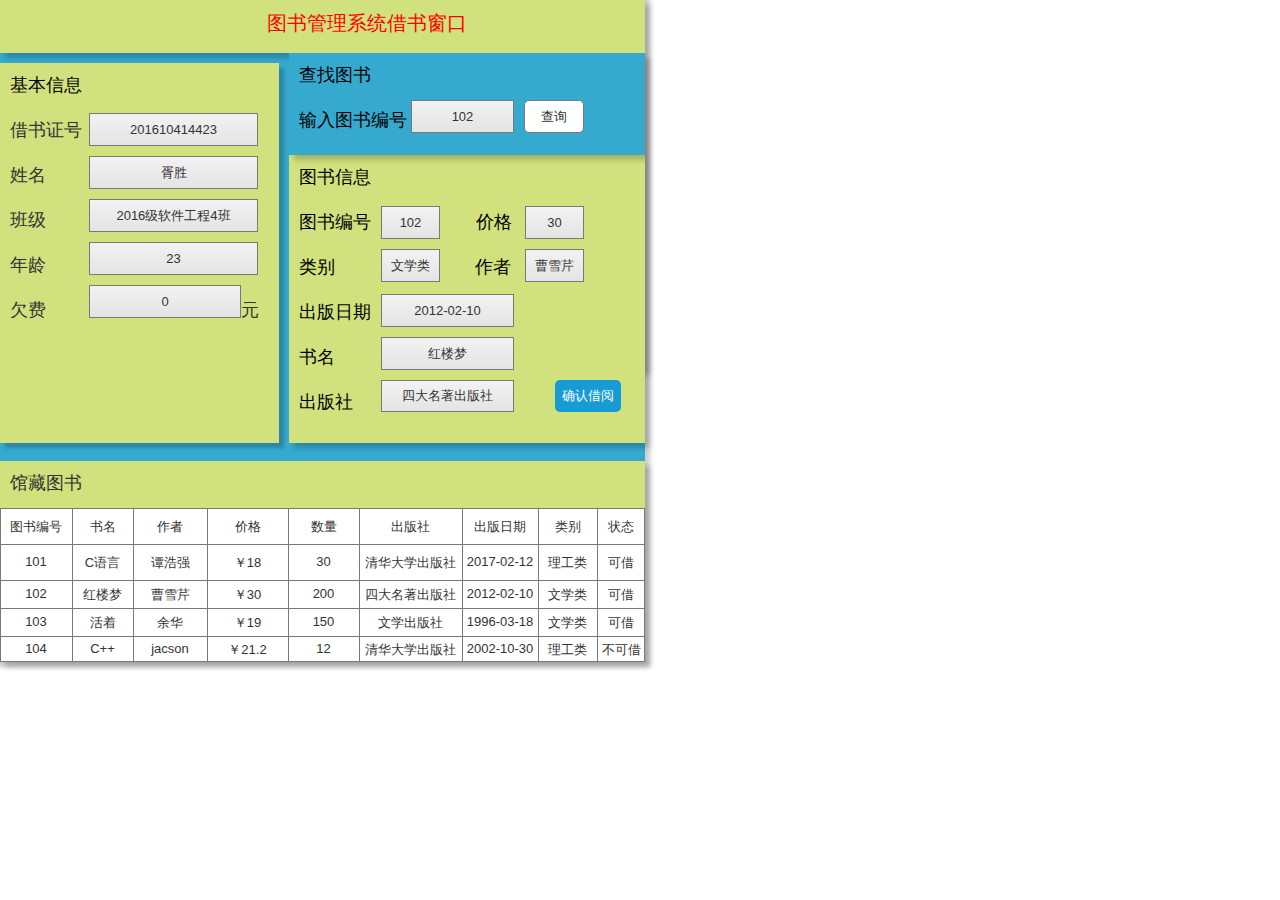
<file: home.html>
﻿<!DOCTYPE html>
<html>
  <head>
    <title>Home</title>
    <meta http-equiv="X-UA-Compatible" content="IE=edge"/>
    <meta http-equiv="content-type" content="text/html; charset=utf-8"/>
    <meta name="apple-mobile-web-app-capable" content="yes"/>
    <link href="resources/css/jquery-ui-themes.css" type="text/css" rel="stylesheet"/>
    <link href="resources/css/axure_rp_page.css" type="text/css" rel="stylesheet"/>
    <link href="data/styles.css" type="text/css" rel="stylesheet"/>
    <link href="files/home/styles.css" type="text/css" rel="stylesheet"/>
    <script src="resources/scripts/jquery-1.7.1.min.js"></script>
    <script src="resources/scripts/jquery-ui-1.8.10.custom.min.js"></script>
    <script src="resources/scripts/prototypePre.js"></script>
    <script src="data/document.js"></script>
    <script src="resources/scripts/prototypePost.js"></script>
    <script src="files/home/data.js"></script>
    <script type="text/javascript">
      $axure.utils.getTransparentGifPath = function() { return 'resources/images/transparent.gif'; };
      $axure.utils.getOtherPath = function() { return 'resources/Other.html'; };
      $axure.utils.getReloadPath = function() { return 'resources/reload.html'; };
    </script>
  </head>
  <body>
    <div id="base" class="">

      <!-- Unnamed (Rectangle) -->
      <div id="u0" class="ax_default sticky_2 disabled">
        <div id="u0_div" class="disabled"></div>
      </div>

      <!-- Unnamed (Rectangle) -->
      <div id="u1" class="ax_default sticky_3">
        <div id="u1_div" class=""></div>
        <div id="u1_text" class="text ">
          <p><span>&nbsp;&nbsp; &nbsp; &nbsp; &nbsp; &nbsp; &nbsp; &nbsp;&nbsp; 图书管理系统借书窗口</span></p>
        </div>
      </div>

      <!-- Unnamed (Shape) -->
      <div id="u2" class="ax_default sticky_3">
        <img id="u2_img" class="img " src="images/home/u2.png"/>
        <div id="u2_text" class="text ">
          <p><span style="color:#000000;">基本信息</span></p><p><span><br></span></p><p><span>借书证号</span></p><p><span><br></span></p><p><span>姓名</span></p><p><span><br></span></p><p><span>班级</span></p><p><span><br></span></p><p><span>年龄</span></p><p><span><br></span></p><p><span>欠费&nbsp; &nbsp; &nbsp; &nbsp; &nbsp; &nbsp; &nbsp; &nbsp; &nbsp; &nbsp; &nbsp; &nbsp; &nbsp; &nbsp; &nbsp; &nbsp; &nbsp; &nbsp; &nbsp;&nbsp; 元</span></p><p><span><br></span></p>
        </div>
      </div>

      <!-- Unnamed (Rectangle) -->
      <div id="u3" class="ax_default sticky_3">
        <div id="u3_div" class=""></div>
      </div>

      <!-- Unnamed (Rectangle) -->
      <div id="u4" class="ax_default flow_shape">
        <div id="u4_div" class=""></div>
        <div id="u4_text" class="text ">
          <p><span>201610414423</span></p>
        </div>
      </div>

      <!-- Unnamed (Rectangle) -->
      <div id="u5" class="ax_default flow_shape">
        <div id="u5_div" class=""></div>
        <div id="u5_text" class="text ">
          <p><span>胥胜</span></p>
        </div>
      </div>

      <!-- Unnamed (Rectangle) -->
      <div id="u6" class="ax_default flow_shape">
        <div id="u6_div" class=""></div>
        <div id="u6_text" class="text ">
          <p><span>2016级软件工程4班</span></p>
        </div>
      </div>

      <!-- Unnamed (Rectangle) -->
      <div id="u7" class="ax_default flow_shape">
        <div id="u7_div" class=""></div>
        <div id="u7_text" class="text ">
          <p><span>23</span></p>
        </div>
      </div>

      <!-- Unnamed (Rectangle) -->
      <div id="u8" class="ax_default flow_shape">
        <div id="u8_div" class=""></div>
        <div id="u8_text" class="text ">
          <p><span>0</span></p>
        </div>
      </div>

      <!-- Unnamed (Rectangle) -->
      <div id="u9" class="ax_default sticky_3">
        <div id="u9_div" class=""></div>
        <div id="u9_text" class="text ">
          <p><span>图书信息</span></p><p><span><br></span></p><p><span>图书编号&nbsp; &nbsp; &nbsp; &nbsp; &nbsp; &nbsp; &nbsp; &nbsp; &nbsp; &nbsp;&nbsp; 价格</span></p><p><span><br></span></p><p><span>类别&nbsp; &nbsp; &nbsp; &nbsp; &nbsp; &nbsp; &nbsp; &nbsp; &nbsp; &nbsp; &nbsp; &nbsp; &nbsp; &nbsp; 作者</span></p><p><span><br></span></p><p><span>出版日期</span></p><p><span><br></span></p><p><span>书名</span></p><p><span><br></span></p><p><span>出版社</span></p>
        </div>
      </div>

      <!-- Unnamed (Rectangle) -->
      <div id="u10" class="ax_default flow_shape">
        <div id="u10_div" class=""></div>
        <div id="u10_text" class="text ">
          <p><span>102</span></p>
        </div>
      </div>

      <!-- Unnamed (Rectangle) -->
      <div id="u11" class="ax_default flow_shape">
        <div id="u11_div" class=""></div>
        <div id="u11_text" class="text ">
          <p><span>30</span></p>
        </div>
      </div>

      <!-- Unnamed (Rectangle) -->
      <div id="u12" class="ax_default flow_shape">
        <div id="u12_div" class=""></div>
        <div id="u12_text" class="text ">
          <p><span>文学类</span></p>
        </div>
      </div>

      <!-- Unnamed (Rectangle) -->
      <div id="u13" class="ax_default flow_shape">
        <div id="u13_div" class=""></div>
        <div id="u13_text" class="text ">
          <p><span>曹雪芹</span></p>
        </div>
      </div>

      <!-- Unnamed (Rectangle) -->
      <div id="u14" class="ax_default flow_shape">
        <div id="u14_div" class=""></div>
        <div id="u14_text" class="text ">
          <p><span>2012-02-10</span></p>
        </div>
      </div>

      <!-- Unnamed (Rectangle) -->
      <div id="u15" class="ax_default flow_shape">
        <div id="u15_div" class=""></div>
        <div id="u15_text" class="text ">
          <p><span>红楼梦</span></p>
        </div>
      </div>

      <!-- Unnamed (Rectangle) -->
      <div id="u16" class="ax_default flow_shape">
        <div id="u16_div" class=""></div>
        <div id="u16_text" class="text ">
          <p><span>四大名著出版社</span></p>
        </div>
      </div>

      <!-- Unnamed (Rectangle) -->
      <div id="u17" class="ax_default sticky_3">
        <div id="u17_div" class=""></div>
        <div id="u17_text" class="text ">
          <p><span>馆藏图书</span></p>
        </div>
      </div>

      <!-- Unnamed (Rectangle) -->
      <div id="u18" class="ax_default sticky_2">
        <div id="u18_div" class=""></div>
        <div id="u18_text" class="text ">
          <p><span>查找图书</span></p><p><span><br></span></p><p><span>输入图书编号 </span></p>
        </div>
      </div>

      <!-- Unnamed (Rectangle) -->
      <div id="u19" class="ax_default flow_shape">
        <div id="u19_div" class=""></div>
        <div id="u19_text" class="text ">
          <p><span>102</span></p>
        </div>
      </div>

      <!-- Unnamed (Rectangle) -->
      <div id="u20" class="ax_default button">
        <div id="u20_div" class=""></div>
        <div id="u20_text" class="text ">
          <p><span>查询</span></p>
        </div>
      </div>

      <!-- Unnamed (Table) -->
      <div id="u21" class="ax_default">

        <!-- Unnamed (Table Cell) -->
        <div id="u22" class="ax_default table_cell">
          <img id="u22_img" class="img " src="images/home/u22.png"/>
          <div id="u22_text" class="text ">
            <p><span>图书编号</span></p>
          </div>
        </div>

        <!-- Unnamed (Table Cell) -->
        <div id="u23" class="ax_default table_cell">
          <img id="u23_img" class="img " src="images/home/u23.png"/>
          <div id="u23_text" class="text ">
            <p><span>书名</span></p>
          </div>
        </div>

        <!-- Unnamed (Table Cell) -->
        <div id="u24" class="ax_default table_cell">
          <img id="u24_img" class="img " src="images/home/u24.png"/>
          <div id="u24_text" class="text ">
            <p><span>作者</span></p>
          </div>
        </div>

        <!-- Unnamed (Table Cell) -->
        <div id="u25" class="ax_default table_cell">
          <img id="u25_img" class="img " src="images/home/u25.png"/>
          <div id="u25_text" class="text ">
            <p><span>价格</span></p>
          </div>
        </div>

        <!-- Unnamed (Table Cell) -->
        <div id="u26" class="ax_default table_cell">
          <img id="u26_img" class="img " src="images/home/u26.png"/>
          <div id="u26_text" class="text ">
            <p><span>数量</span></p>
          </div>
        </div>

        <!-- Unnamed (Table Cell) -->
        <div id="u27" class="ax_default table_cell">
          <img id="u27_img" class="img " src="images/home/u27.png"/>
          <div id="u27_text" class="text ">
            <p><span>出版社</span></p>
          </div>
        </div>

        <!-- Unnamed (Table Cell) -->
        <div id="u28" class="ax_default table_cell">
          <img id="u28_img" class="img " src="images/home/u28.png"/>
          <div id="u28_text" class="text ">
            <p><span>出版日期</span></p>
          </div>
        </div>

        <!-- Unnamed (Table Cell) -->
        <div id="u29" class="ax_default table_cell">
          <img id="u29_img" class="img " src="images/home/u29.png"/>
          <div id="u29_text" class="text ">
            <p><span>类别</span></p>
          </div>
        </div>

        <!-- Unnamed (Table Cell) -->
        <div id="u30" class="ax_default table_cell">
          <img id="u30_img" class="img " src="images/home/u30.png"/>
          <div id="u30_text" class="text ">
            <p><span>状态</span></p>
          </div>
        </div>

        <!-- Unnamed (Table Cell) -->
        <div id="u31" class="ax_default table_cell">
          <img id="u31_img" class="img " src="images/home/u22.png"/>
          <div id="u31_text" class="text ">
            <p><span>101</span></p>
          </div>
        </div>

        <!-- Unnamed (Table Cell) -->
        <div id="u32" class="ax_default table_cell">
          <img id="u32_img" class="img " src="images/home/u23.png"/>
          <div id="u32_text" class="text ">
            <p><span>C语言</span></p>
          </div>
        </div>

        <!-- Unnamed (Table Cell) -->
        <div id="u33" class="ax_default table_cell">
          <img id="u33_img" class="img " src="images/home/u24.png"/>
          <div id="u33_text" class="text ">
            <p><span>谭浩强</span></p>
          </div>
        </div>

        <!-- Unnamed (Table Cell) -->
        <div id="u34" class="ax_default table_cell">
          <img id="u34_img" class="img " src="images/home/u25.png"/>
          <div id="u34_text" class="text ">
            <p><span>￥18</span></p>
          </div>
        </div>

        <!-- Unnamed (Table Cell) -->
        <div id="u35" class="ax_default table_cell">
          <img id="u35_img" class="img " src="images/home/u26.png"/>
          <div id="u35_text" class="text ">
            <p><span>30</span></p>
          </div>
        </div>

        <!-- Unnamed (Table Cell) -->
        <div id="u36" class="ax_default table_cell">
          <img id="u36_img" class="img " src="images/home/u27.png"/>
          <div id="u36_text" class="text ">
            <p><span>清华大学出版社</span></p>
          </div>
        </div>

        <!-- Unnamed (Table Cell) -->
        <div id="u37" class="ax_default table_cell">
          <img id="u37_img" class="img " src="images/home/u28.png"/>
          <div id="u37_text" class="text ">
            <p><span>2017-02-12</span></p>
          </div>
        </div>

        <!-- Unnamed (Table Cell) -->
        <div id="u38" class="ax_default table_cell">
          <img id="u38_img" class="img " src="images/home/u29.png"/>
          <div id="u38_text" class="text ">
            <p><span>理工类</span></p>
          </div>
        </div>

        <!-- Unnamed (Table Cell) -->
        <div id="u39" class="ax_default table_cell">
          <img id="u39_img" class="img " src="images/home/u30.png"/>
          <div id="u39_text" class="text ">
            <p><span>可借</span></p>
          </div>
        </div>

        <!-- Unnamed (Table Cell) -->
        <div id="u40" class="ax_default table_cell">
          <img id="u40_img" class="img " src="images/home/u40.png"/>
          <div id="u40_text" class="text ">
            <p><span>102</span></p>
          </div>
        </div>

        <!-- Unnamed (Table Cell) -->
        <div id="u41" class="ax_default table_cell">
          <img id="u41_img" class="img " src="images/home/u41.png"/>
          <div id="u41_text" class="text ">
            <p><span>红楼梦</span></p>
          </div>
        </div>

        <!-- Unnamed (Table Cell) -->
        <div id="u42" class="ax_default table_cell">
          <img id="u42_img" class="img " src="images/home/u42.png"/>
          <div id="u42_text" class="text ">
            <p><span>曹雪芹</span></p>
          </div>
        </div>

        <!-- Unnamed (Table Cell) -->
        <div id="u43" class="ax_default table_cell">
          <img id="u43_img" class="img " src="images/home/u43.png"/>
          <div id="u43_text" class="text ">
            <p><span>￥30</span></p>
          </div>
        </div>

        <!-- Unnamed (Table Cell) -->
        <div id="u44" class="ax_default table_cell">
          <img id="u44_img" class="img " src="images/home/u44.png"/>
          <div id="u44_text" class="text ">
            <p><span>200</span></p>
          </div>
        </div>

        <!-- Unnamed (Table Cell) -->
        <div id="u45" class="ax_default table_cell">
          <img id="u45_img" class="img " src="images/home/u45.png"/>
          <div id="u45_text" class="text ">
            <p><span>四大名著出版社</span></p>
          </div>
        </div>

        <!-- Unnamed (Table Cell) -->
        <div id="u46" class="ax_default table_cell">
          <img id="u46_img" class="img " src="images/home/u46.png"/>
          <div id="u46_text" class="text ">
            <p><span>2012-02-10</span></p>
          </div>
        </div>

        <!-- Unnamed (Table Cell) -->
        <div id="u47" class="ax_default table_cell">
          <img id="u47_img" class="img " src="images/home/u47.png"/>
          <div id="u47_text" class="text ">
            <p><span>文学类</span></p>
          </div>
        </div>

        <!-- Unnamed (Table Cell) -->
        <div id="u48" class="ax_default table_cell">
          <img id="u48_img" class="img " src="images/home/u48.png"/>
          <div id="u48_text" class="text ">
            <p><span>可借</span></p>
          </div>
        </div>

        <!-- Unnamed (Table Cell) -->
        <div id="u49" class="ax_default table_cell">
          <img id="u49_img" class="img " src="images/home/u40.png"/>
          <div id="u49_text" class="text ">
            <p><span>103</span></p>
          </div>
        </div>

        <!-- Unnamed (Table Cell) -->
        <div id="u50" class="ax_default table_cell">
          <img id="u50_img" class="img " src="images/home/u41.png"/>
          <div id="u50_text" class="text ">
            <p><span>活着</span></p>
          </div>
        </div>

        <!-- Unnamed (Table Cell) -->
        <div id="u51" class="ax_default table_cell">
          <img id="u51_img" class="img " src="images/home/u42.png"/>
          <div id="u51_text" class="text ">
            <p><span>余华</span></p>
          </div>
        </div>

        <!-- Unnamed (Table Cell) -->
        <div id="u52" class="ax_default table_cell">
          <img id="u52_img" class="img " src="images/home/u43.png"/>
          <div id="u52_text" class="text ">
            <p><span>￥19</span></p>
          </div>
        </div>

        <!-- Unnamed (Table Cell) -->
        <div id="u53" class="ax_default table_cell">
          <img id="u53_img" class="img " src="images/home/u44.png"/>
          <div id="u53_text" class="text ">
            <p><span>150</span></p>
          </div>
        </div>

        <!-- Unnamed (Table Cell) -->
        <div id="u54" class="ax_default table_cell">
          <img id="u54_img" class="img " src="images/home/u45.png"/>
          <div id="u54_text" class="text ">
            <p><span>文学出版社</span></p>
          </div>
        </div>

        <!-- Unnamed (Table Cell) -->
        <div id="u55" class="ax_default table_cell">
          <img id="u55_img" class="img " src="images/home/u46.png"/>
          <div id="u55_text" class="text ">
            <p><span>1996-03-18</span></p>
          </div>
        </div>

        <!-- Unnamed (Table Cell) -->
        <div id="u56" class="ax_default table_cell">
          <img id="u56_img" class="img " src="images/home/u47.png"/>
          <div id="u56_text" class="text ">
            <p><span>文学类</span></p>
          </div>
        </div>

        <!-- Unnamed (Table Cell) -->
        <div id="u57" class="ax_default table_cell">
          <img id="u57_img" class="img " src="images/home/u48.png"/>
          <div id="u57_text" class="text ">
            <p><span>可借</span></p>
          </div>
        </div>

        <!-- Unnamed (Table Cell) -->
        <div id="u58" class="ax_default table_cell">
          <img id="u58_img" class="img " src="images/home/u58.png"/>
          <div id="u58_text" class="text ">
            <p><span>104</span></p>
          </div>
        </div>

        <!-- Unnamed (Table Cell) -->
        <div id="u59" class="ax_default table_cell">
          <img id="u59_img" class="img " src="images/home/u59.png"/>
          <div id="u59_text" class="text ">
            <p><span>C++</span></p>
          </div>
        </div>

        <!-- Unnamed (Table Cell) -->
        <div id="u60" class="ax_default table_cell">
          <img id="u60_img" class="img " src="images/home/u60.png"/>
          <div id="u60_text" class="text ">
            <p><span>jacson</span></p>
          </div>
        </div>

        <!-- Unnamed (Table Cell) -->
        <div id="u61" class="ax_default table_cell">
          <img id="u61_img" class="img " src="images/home/u61.png"/>
          <div id="u61_text" class="text ">
            <p><span>￥21.2</span></p>
          </div>
        </div>

        <!-- Unnamed (Table Cell) -->
        <div id="u62" class="ax_default table_cell">
          <img id="u62_img" class="img " src="images/home/u62.png"/>
          <div id="u62_text" class="text ">
            <p><span>12</span></p>
          </div>
        </div>

        <!-- Unnamed (Table Cell) -->
        <div id="u63" class="ax_default table_cell">
          <img id="u63_img" class="img " src="images/home/u63.png"/>
          <div id="u63_text" class="text ">
            <p><span>清华大学出版社</span></p>
          </div>
        </div>

        <!-- Unnamed (Table Cell) -->
        <div id="u64" class="ax_default table_cell">
          <img id="u64_img" class="img " src="images/home/u64.png"/>
          <div id="u64_text" class="text ">
            <p><span>2002-10-30</span></p>
          </div>
        </div>

        <!-- Unnamed (Table Cell) -->
        <div id="u65" class="ax_default table_cell">
          <img id="u65_img" class="img " src="images/home/u65.png"/>
          <div id="u65_text" class="text ">
            <p><span>理工类</span></p>
          </div>
        </div>

        <!-- Unnamed (Table Cell) -->
        <div id="u66" class="ax_default table_cell">
          <img id="u66_img" class="img " src="images/home/u66.png"/>
          <div id="u66_text" class="text ">
            <p><span>不可借</span></p>
          </div>
        </div>
      </div>

      <!-- Unnamed (Rectangle) -->
      <div id="u67" class="ax_default primary_button">
        <div id="u67_div" class=""></div>
        <div id="u67_text" class="text ">
          <p><span>确认借阅</span></p>
        </div>
      </div>
    </div>
  </body>
</html>
</file>
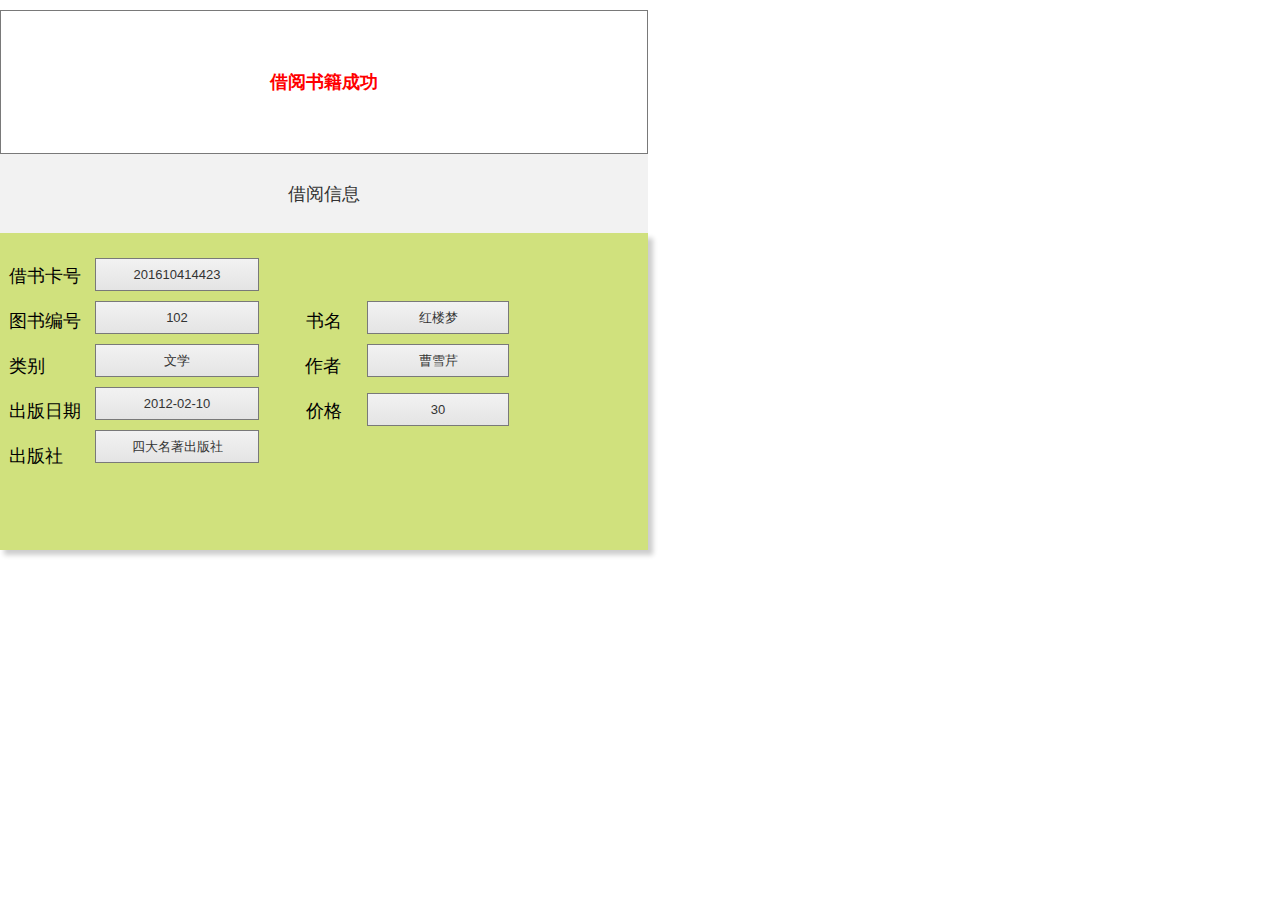
<file: page_1.html>
﻿<!DOCTYPE html>
<html>
  <head>
    <title>Page 1</title>
    <meta http-equiv="X-UA-Compatible" content="IE=edge"/>
    <meta http-equiv="content-type" content="text/html; charset=utf-8"/>
    <meta name="apple-mobile-web-app-capable" content="yes"/>
    <link href="resources/css/jquery-ui-themes.css" type="text/css" rel="stylesheet"/>
    <link href="resources/css/axure_rp_page.css" type="text/css" rel="stylesheet"/>
    <link href="data/styles.css" type="text/css" rel="stylesheet"/>
    <link href="files/page_1/styles.css" type="text/css" rel="stylesheet"/>
    <script src="resources/scripts/jquery-1.7.1.min.js"></script>
    <script src="resources/scripts/jquery-ui-1.8.10.custom.min.js"></script>
    <script src="resources/scripts/prototypePre.js"></script>
    <script src="data/document.js"></script>
    <script src="resources/scripts/prototypePost.js"></script>
    <script src="files/page_1/data.js"></script>
    <script type="text/javascript">
      $axure.utils.getTransparentGifPath = function() { return 'resources/images/transparent.gif'; };
      $axure.utils.getOtherPath = function() { return 'resources/Other.html'; };
      $axure.utils.getReloadPath = function() { return 'resources/reload.html'; };
    </script>
  </head>
  <body>
    <div id="base" class="">

      <!-- Unnamed (Rectangle) -->
      <div id="u68" class="ax_default box_1">
        <div id="u68_div" class=""></div>
        <div id="u68_text" class="text ">
          <p><span>借阅书籍成功</span></p>
        </div>
      </div>

      <!-- Unnamed (Rectangle) -->
      <div id="u69" class="ax_default box_2">
        <div id="u69_div" class=""></div>
        <div id="u69_text" class="text ">
          <p><span>借阅信息</span></p>
        </div>
      </div>

      <!-- Unnamed (Rectangle) -->
      <div id="u70" class="ax_default sticky_3">
        <div id="u70_div" class=""></div>
        <div id="u70_text" class="text ">
          <p><span><br></span></p><p><span>借书卡号</span></p><p><span><br></span></p><p><span>图书编号&nbsp; &nbsp; &nbsp; &nbsp; &nbsp; &nbsp; &nbsp; &nbsp; &nbsp; &nbsp; &nbsp; &nbsp; &nbsp; &nbsp; &nbsp; &nbsp; &nbsp; &nbsp; &nbsp; &nbsp; &nbsp; &nbsp;&nbsp; 书名 </span></p><p><span><br></span></p><p><span>类别&nbsp; &nbsp; &nbsp; &nbsp; &nbsp; &nbsp; &nbsp; &nbsp; &nbsp; &nbsp; &nbsp; &nbsp; &nbsp; &nbsp; &nbsp; &nbsp; &nbsp; &nbsp; &nbsp; &nbsp; &nbsp; &nbsp; &nbsp; &nbsp; &nbsp; &nbsp; 作者</span></p><p><span><br></span></p><p><span>出版日期&nbsp; &nbsp; &nbsp; &nbsp; &nbsp; &nbsp; &nbsp; &nbsp; &nbsp; &nbsp; &nbsp; &nbsp; &nbsp; &nbsp; &nbsp; &nbsp; &nbsp; &nbsp; &nbsp; &nbsp; &nbsp; &nbsp;&nbsp; 价格</span></p><p><span><br></span></p><p><span>出版社</span></p>
        </div>
      </div>

      <!-- Unnamed (Rectangle) -->
      <div id="u71" class="ax_default flow_shape">
        <div id="u71_div" class=""></div>
        <div id="u71_text" class="text ">
          <p><span>201610414423</span></p>
        </div>
      </div>

      <!-- Unnamed (Rectangle) -->
      <div id="u72" class="ax_default flow_shape">
        <div id="u72_div" class=""></div>
        <div id="u72_text" class="text ">
          <p><span>102</span></p>
        </div>
      </div>

      <!-- Unnamed (Rectangle) -->
      <div id="u73" class="ax_default flow_shape">
        <div id="u73_div" class=""></div>
        <div id="u73_text" class="text ">
          <p><span>红楼梦</span></p>
        </div>
      </div>

      <!-- Unnamed (Rectangle) -->
      <div id="u74" class="ax_default flow_shape">
        <div id="u74_div" class=""></div>
        <div id="u74_text" class="text ">
          <p><span>文学</span></p>
        </div>
      </div>

      <!-- Unnamed (Rectangle) -->
      <div id="u75" class="ax_default flow_shape">
        <div id="u75_div" class=""></div>
        <div id="u75_text" class="text ">
          <p><span>曹雪芹</span></p>
        </div>
      </div>

      <!-- Unnamed (Rectangle) -->
      <div id="u76" class="ax_default flow_shape">
        <div id="u76_div" class=""></div>
        <div id="u76_text" class="text ">
          <p><span>2012-02-10</span></p>
        </div>
      </div>

      <!-- Unnamed (Rectangle) -->
      <div id="u77" class="ax_default flow_shape">
        <div id="u77_div" class=""></div>
        <div id="u77_text" class="text ">
          <p><span>30</span></p>
        </div>
      </div>

      <!-- Unnamed (Rectangle) -->
      <div id="u78" class="ax_default flow_shape">
        <div id="u78_div" class=""></div>
        <div id="u78_text" class="text ">
          <p><span>四大名著出版社</span></p>
        </div>
      </div>
    </div>
  </body>
</html>
</file>
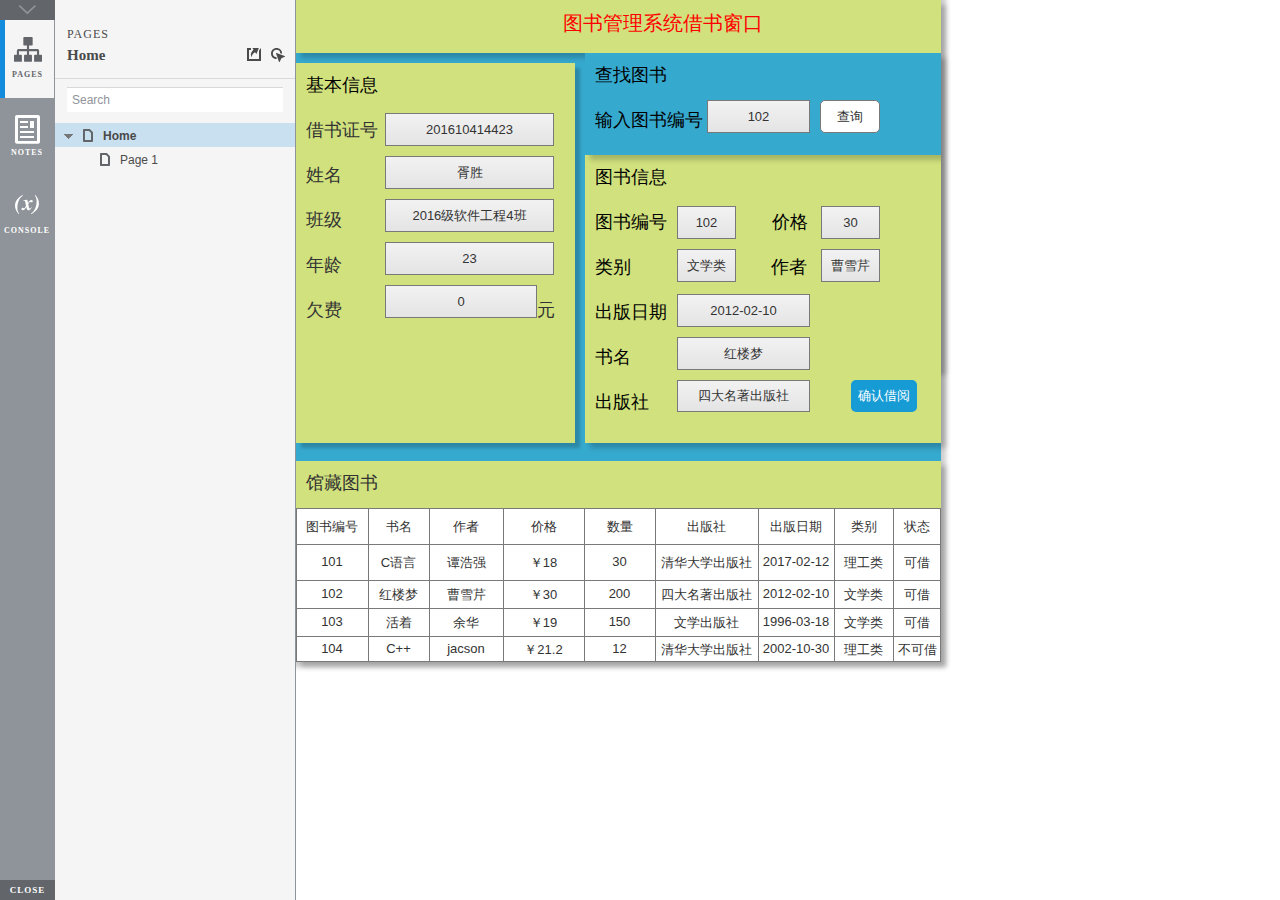
<file: resources/reload.html>
﻿<html>
	<head>
		<title></title>
	</head>
	<body>
	
	<script language="javascript">
	function getUrl() {
      var query = window.location.hash.substring(1);
      var vars = query.split("&&&");
      for (var i=0;i<vars.length;i++) {
        var url = vars[i];
        return decodeURI(url).replace("html%23","html#");
      } 
    }

    var rel = '../';
    var url = getUrl();
    if (url.indexOf(":") > 0 && url.indexOf(":") < 10) rel = '';
	self.location.href = rel + url;
	</script>
	
	</body>
</html>
</file>
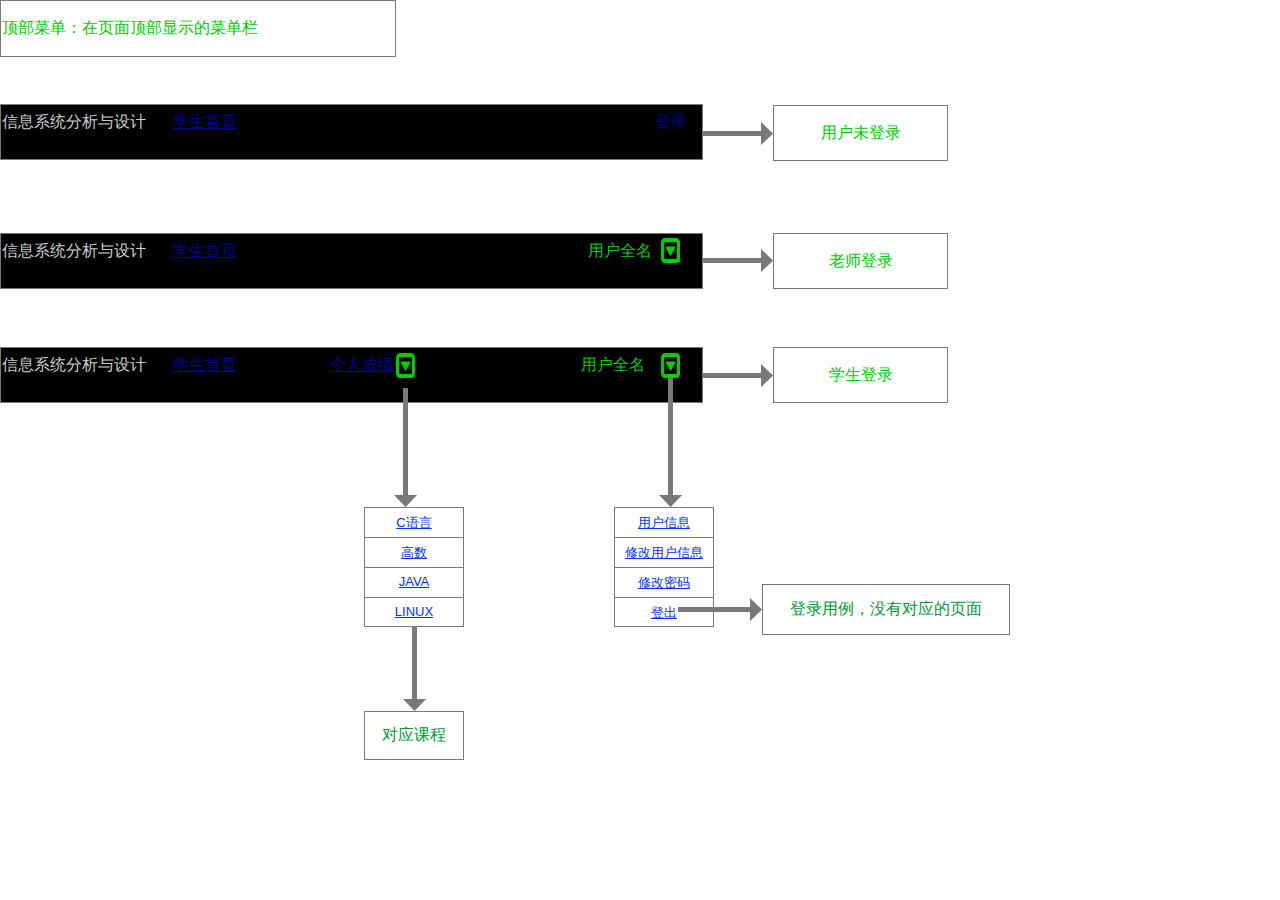
<file: test6/修改密码和信息.html>
﻿<!DOCTYPE html>
<html>
  <head>
    <title>修改密码和信息</title>
    <meta http-equiv="X-UA-Compatible" content="IE=edge"/>
    <meta http-equiv="content-type" content="text/html; charset=utf-8"/>
    <meta name="apple-mobile-web-app-capable" content="yes"/>
    <link href="resources/css/jquery-ui-themes.css" type="text/css" rel="stylesheet"/>
    <link href="resources/css/axure_rp_page.css" type="text/css" rel="stylesheet"/>
    <link href="data/styles.css" type="text/css" rel="stylesheet"/>
    <link href="files/修改密码和信息/styles.css" type="text/css" rel="stylesheet"/>
    <script src="resources/scripts/jquery-1.7.1.min.js"></script>
    <script src="resources/scripts/jquery-ui-1.8.10.custom.min.js"></script>
    <script src="resources/scripts/prototypePre.js"></script>
    <script src="data/document.js"></script>
    <script src="resources/scripts/prototypePost.js"></script>
    <script src="files/修改密码和信息/data.js"></script>
    <script type="text/javascript">
      $axure.utils.getTransparentGifPath = function() { return 'resources/images/transparent.gif'; };
      $axure.utils.getOtherPath = function() { return 'resources/Other.html'; };
      $axure.utils.getReloadPath = function() { return 'resources/reload.html'; };
    </script>
  </head>
  <body>
    <div id="base" class="">

      <!-- Unnamed (矩形) -->
      <div id="u144" class="ax_default box_1">
        <div id="u144_div" class=""></div>
        <div id="u144_text" class="text ">
          <p><span>顶部菜单：在页面顶部显示的菜单栏</span></p>
        </div>
      </div>

      <!-- Unnamed (矩形) -->
      <div id="u145" class="ax_default box_1 selected">
        <div id="u145_div" class="selected"></div>
        <div id="u145_text" class="text ">
          <p><span style="color:#CCCCCC;">信息系统分析与设计</span><span style="color:#00CC00;">&nbsp; &nbsp; &nbsp; </span><span style="text-decoration:underline;color:#000099;">学生首页</span><span style="color:#000099;">&nbsp; &nbsp; &nbsp; &nbsp; &nbsp; &nbsp; &nbsp; &nbsp; &nbsp; &nbsp; &nbsp; &nbsp; &nbsp; &nbsp; &nbsp; &nbsp; &nbsp; &nbsp; &nbsp; &nbsp; &nbsp; &nbsp; &nbsp; &nbsp; &nbsp; &nbsp; &nbsp; &nbsp; &nbsp; &nbsp; &nbsp; &nbsp; &nbsp; &nbsp; &nbsp; &nbsp; &nbsp; &nbsp; &nbsp; &nbsp; &nbsp; &nbsp; &nbsp; &nbsp; &nbsp; &nbsp; &nbsp; 登录</span><span style="color:#00CC00;">&nbsp; &nbsp; &nbsp; &nbsp; &nbsp; &nbsp; &nbsp; &nbsp; &nbsp; &nbsp; &nbsp; &nbsp; &nbsp; &nbsp; &nbsp; &nbsp; &nbsp; &nbsp; &nbsp; &nbsp; &nbsp; &nbsp; &nbsp; &nbsp; &nbsp; &nbsp; &nbsp; &nbsp; &nbsp; &nbsp; </span></p>
        </div>
      </div>

      <!-- Unnamed (水平线) -->
      <div id="u146" class="ax_default arrow">
        <img id="u146_img" class="img " src="images/修改密码和信息/u146.png"/>
      </div>

      <!-- Unnamed (矩形) -->
      <div id="u147" class="ax_default box_1">
        <div id="u147_div" class=""></div>
        <div id="u147_text" class="text ">
          <p><span>用户未登录</span></p>
        </div>
      </div>

      <!-- Unnamed (矩形) -->
      <div id="u148" class="ax_default box_1 selected">
        <div id="u148_div" class="selected"></div>
        <div id="u148_text" class="text ">
          <p><span style="color:#CCCCCC;">信息系统分析与设计</span><span style="color:#00CC00;">&nbsp; &nbsp; &nbsp; </span><span style="text-decoration:underline;color:#000099;">学生首页</span><span style="color:#000099;">&nbsp; &nbsp; &nbsp; &nbsp; &nbsp; &nbsp; &nbsp; &nbsp; &nbsp; &nbsp; &nbsp; &nbsp; &nbsp; &nbsp; &nbsp; &nbsp; &nbsp; &nbsp; &nbsp; &nbsp; &nbsp; &nbsp; &nbsp; &nbsp; &nbsp; &nbsp; &nbsp; &nbsp; &nbsp; &nbsp; &nbsp; &nbsp;&nbsp; </span><span style="color:#00CC00;">&nbsp; &nbsp; &nbsp; &nbsp; &nbsp; &nbsp; &nbsp; 用户全名&nbsp; &nbsp; &nbsp; &nbsp; &nbsp; &nbsp; &nbsp; &nbsp; &nbsp; &nbsp; &nbsp; &nbsp; &nbsp; &nbsp; &nbsp; &nbsp; &nbsp; &nbsp; &nbsp; &nbsp; &nbsp; &nbsp; &nbsp; &nbsp; &nbsp; &nbsp; &nbsp; &nbsp; &nbsp; &nbsp; </span></p>
        </div>
      </div>

      <!-- Unnamed (形状) -->
      <div id="u149" class="ax_default icon">
        <img id="u149_img" class="img " src="images/修改密码和信息/u149.png"/>
      </div>

      <!-- Unnamed (水平线) -->
      <div id="u150" class="ax_default arrow">
        <img id="u150_img" class="img " src="images/修改密码和信息/u146.png"/>
      </div>

      <!-- Unnamed (矩形) -->
      <div id="u151" class="ax_default box_1">
        <div id="u151_div" class=""></div>
        <div id="u151_text" class="text ">
          <p><span>老师登录</span></p>
        </div>
      </div>

      <!-- Unnamed (矩形) -->
      <div id="u152" class="ax_default box_1 selected">
        <div id="u152_div" class="selected"></div>
        <div id="u152_text" class="text ">
          <p><span style="color:#CCCCCC;">信息系统分析与设计</span><span style="color:#00CC00;">&nbsp; &nbsp; &nbsp; </span><span style="text-decoration:underline;color:#000099;">学生首页</span><span style="color:#000099;">&nbsp; &nbsp; &nbsp; &nbsp; &nbsp; &nbsp; &nbsp; &nbsp; &nbsp; &nbsp;&nbsp; </span><span style="text-decoration:underline;color:#000099;">个人成绩&nbsp; </span><span style="color:#000099;">&nbsp; &nbsp; &nbsp; &nbsp; &nbsp; &nbsp; &nbsp; &nbsp; &nbsp; &nbsp;&nbsp; </span><span style="color:#00CC00;">&nbsp; &nbsp; &nbsp; &nbsp; &nbsp; &nbsp; &nbsp; &nbsp; &nbsp;&nbsp; 用户全名&nbsp; &nbsp; &nbsp; &nbsp; &nbsp; &nbsp; &nbsp; &nbsp; &nbsp; &nbsp; &nbsp; &nbsp; &nbsp; &nbsp; &nbsp; &nbsp; &nbsp; &nbsp; &nbsp; &nbsp; &nbsp; &nbsp; &nbsp; &nbsp; &nbsp; &nbsp; &nbsp; &nbsp; &nbsp; &nbsp; </span></p>
        </div>
      </div>

      <!-- Unnamed (形状) -->
      <div id="u153" class="ax_default icon">
        <img id="u153_img" class="img " src="images/修改密码和信息/u153.png"/>
      </div>

      <!-- Unnamed (水平线) -->
      <div id="u154" class="ax_default arrow">
        <img id="u154_img" class="img " src="images/修改密码和信息/u146.png"/>
      </div>

      <!-- Unnamed (矩形) -->
      <div id="u155" class="ax_default box_1">
        <div id="u155_div" class=""></div>
        <div id="u155_text" class="text ">
          <p><span>学生登录</span></p>
        </div>
      </div>

      <!-- Unnamed (垂直线) -->
      <div id="u156" class="ax_default arrow">
        <img id="u156_img" class="img " src="images/修改密码和信息/u156.png"/>
      </div>

      <!-- Unnamed (表格) -->
      <div id="u157" class="ax_default">

        <!-- Unnamed (单元格) -->
        <div id="u158" class="ax_default table_cell">
          <img id="u158_img" class="img " src="images/修改密码和信息/u158.png"/>
          <div id="u158_text" class="text ">
            <p><span style="text-decoration:underline;">用户信息</span></p>
          </div>
        </div>

        <!-- Unnamed (单元格) -->
        <div id="u159" class="ax_default table_cell">
          <img id="u159_img" class="img " src="images/修改密码和信息/u158.png"/>
          <div id="u159_text" class="text ">
            <p><span style="text-decoration:underline;">修改用户信息</span></p>
          </div>
        </div>

        <!-- Unnamed (单元格) -->
        <div id="u160" class="ax_default table_cell">
          <img id="u160_img" class="img " src="images/修改密码和信息/u158.png"/>
          <div id="u160_text" class="text ">
            <p><span style="text-decoration:underline;">修改密码</span></p>
          </div>
        </div>

        <!-- Unnamed (单元格) -->
        <div id="u161" class="ax_default table_cell">
          <img id="u161_img" class="img " src="images/修改密码和信息/u161.png"/>
          <div id="u161_text" class="text ">
            <p><span style="text-decoration:underline;">登出</span></p>
          </div>
        </div>
      </div>

      <!-- Unnamed (水平线) -->
      <div id="u162" class="ax_default arrow">
        <img id="u162_img" class="img " src="images/修改密码和信息/u162.png"/>
      </div>

      <!-- Unnamed (矩形) -->
      <div id="u163" class="ax_default box_1">
        <div id="u163_div" class=""></div>
        <div id="u163_text" class="text ">
          <p><span>登录用例，没有对应的页面</span></p>
        </div>
      </div>

      <!-- Unnamed (形状) -->
      <div id="u164" class="ax_default icon">
        <img id="u164_img" class="img " src="images/修改密码和信息/u153.png"/>
      </div>

      <!-- Unnamed (垂直线) -->
      <div id="u165" class="ax_default arrow">
        <img id="u165_img" class="img " src="images/修改密码和信息/u165.png"/>
      </div>

      <!-- Unnamed (表格) -->
      <div id="u166" class="ax_default">

        <!-- Unnamed (单元格) -->
        <div id="u167" class="ax_default table_cell">
          <img id="u167_img" class="img " src="images/修改密码和信息/u158.png"/>
          <div id="u167_text" class="text ">
            <p><span style="text-decoration:underline;">C语言</span></p>
          </div>
        </div>

        <!-- Unnamed (单元格) -->
        <div id="u168" class="ax_default table_cell">
          <img id="u168_img" class="img " src="images/修改密码和信息/u158.png"/>
          <div id="u168_text" class="text ">
            <p><span style="text-decoration:underline;">高数</span></p>
          </div>
        </div>

        <!-- Unnamed (单元格) -->
        <div id="u169" class="ax_default table_cell">
          <img id="u169_img" class="img " src="images/修改密码和信息/u158.png"/>
          <div id="u169_text" class="text ">
            <p><span style="text-decoration:underline;">JAVA</span></p>
          </div>
        </div>

        <!-- Unnamed (单元格) -->
        <div id="u170" class="ax_default table_cell">
          <img id="u170_img" class="img " src="images/修改密码和信息/u161.png"/>
          <div id="u170_text" class="text ">
            <p><span style="text-decoration:underline;">LINUX</span></p>
          </div>
        </div>
      </div>

      <!-- Unnamed (形状) -->
      <div id="u171" class="ax_default arrow">
        <img id="u171_img" class="img " src="images/修改密码和信息/u171.png"/>
      </div>

      <!-- Unnamed (矩形) -->
      <div id="u172" class="ax_default box_1">
        <div id="u172_div" class=""></div>
        <div id="u172_text" class="text ">
          <p><span>对应课程</span></p>
        </div>
      </div>
    </div>
  </body>
</html>
</file>
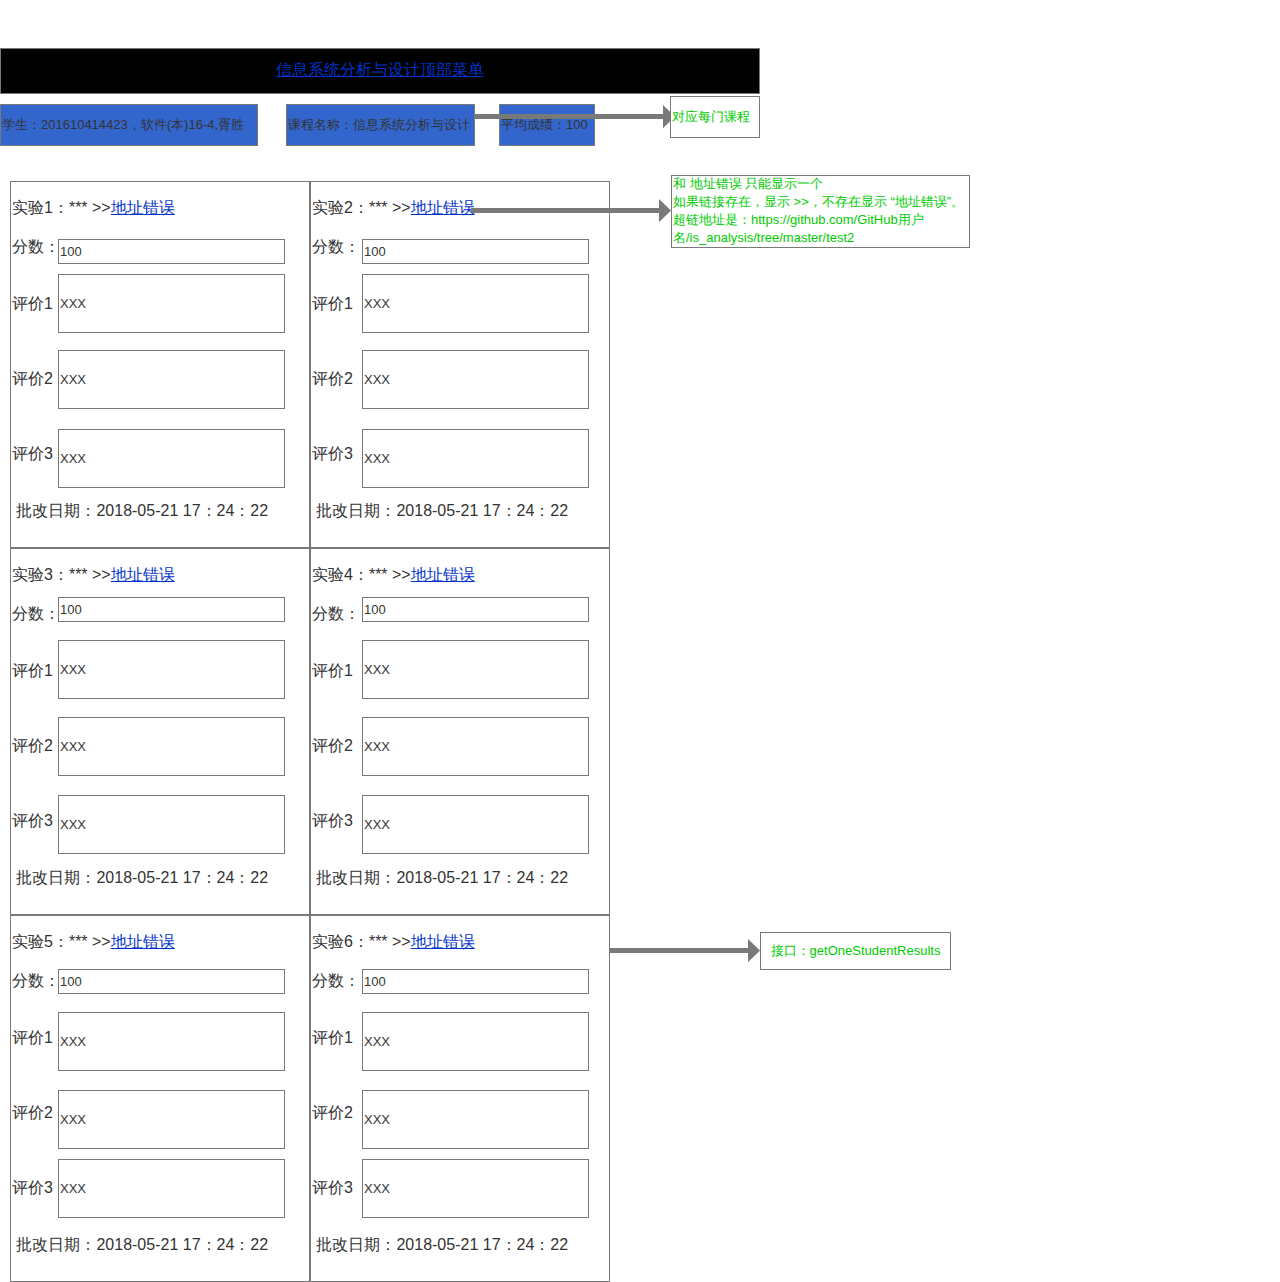
<file: test6/查看成绩.html>
﻿<!DOCTYPE html>
<html>
  <head>
    <title>查看成绩</title>
    <meta http-equiv="X-UA-Compatible" content="IE=edge"/>
    <meta http-equiv="content-type" content="text/html; charset=utf-8"/>
    <meta name="apple-mobile-web-app-capable" content="yes"/>
    <link href="resources/css/jquery-ui-themes.css" type="text/css" rel="stylesheet"/>
    <link href="resources/css/axure_rp_page.css" type="text/css" rel="stylesheet"/>
    <link href="data/styles.css" type="text/css" rel="stylesheet"/>
    <link href="files/查看成绩/styles.css" type="text/css" rel="stylesheet"/>
    <script src="resources/scripts/jquery-1.7.1.min.js"></script>
    <script src="resources/scripts/jquery-ui-1.8.10.custom.min.js"></script>
    <script src="resources/scripts/prototypePre.js"></script>
    <script src="data/document.js"></script>
    <script src="resources/scripts/prototypePost.js"></script>
    <script src="files/查看成绩/data.js"></script>
    <script type="text/javascript">
      $axure.utils.getTransparentGifPath = function() { return 'resources/images/transparent.gif'; };
      $axure.utils.getOtherPath = function() { return 'resources/Other.html'; };
      $axure.utils.getReloadPath = function() { return 'resources/reload.html'; };
    </script>
  </head>
  <body>
    <div id="base" class="">

      <!-- Unnamed (矩形) -->
      <div id="u173" class="ax_default box_1">
        <div id="u173_div" class=""></div>
        <div id="u173_text" class="text ">
          <p><span style="text-decoration:underline;">信息系统分析与设计顶部菜单</span></p>
        </div>
      </div>

      <!-- Unnamed (矩形) -->
      <div id="u174" class="ax_default box_1">
        <div id="u174_div" class=""></div>
        <div id="u174_text" class="text ">
          <p><span>学生：201610414423，软件(本)16-4,胥胜</span></p>
        </div>
      </div>

      <!-- Unnamed (矩形) -->
      <div id="u175" class="ax_default box_1">
        <div id="u175_div" class=""></div>
        <div id="u175_text" class="text ">
          <p><span>课程名称：信息系统分析与设计</span></p>
        </div>
      </div>

      <!-- Unnamed (矩形) -->
      <div id="u176" class="ax_default box_1">
        <div id="u176_div" class=""></div>
        <div id="u176_text" class="text ">
          <p><span>平均成绩：100</span></p>
        </div>
      </div>

      <!-- Unnamed (矩形) -->
      <div id="u177" class="ax_default box_1">
        <div id="u177_div" class=""></div>
        <div id="u177_text" class="text ">
          <p style="font-size:13px;"><span>&nbsp; </span></p><p style="font-size:16px;"><span>实验1：*** &gt;&gt;</span><span style="text-decoration:underline;color:#0033CC;">地址错误</span></p><p style="font-size:16px;"><span style="text-decoration:underline;color:#0033CC;"><br></span></p><p style="font-size:16px;"><span>分数：</span></p><p style="font-size:16px;"><span style="text-decoration:underline;color:#0033CC;"><br></span></p><p style="font-size:16px;"><span><br></span></p><p style="font-size:16px;"><span>评价1</span></p><p style="font-size:16px;"><span><br></span></p><p style="font-size:16px;"><span><br></span></p><p style="font-size:16px;"><span><br></span></p><p style="font-size:16px;"><span>评价2</span></p><p style="font-size:16px;"><span><br></span></p><p style="font-size:16px;"><span><br></span></p><p style="font-size:16px;"><span><br></span></p><p style="font-size:16px;"><span>评价3</span></p><p style="font-size:16px;"><span><br></span></p><p style="font-size:16px;"><span><br></span></p><p style="font-size:16px;"><span>&nbsp;批改日期：2018-05-21 17：24：22</span></p>
        </div>
      </div>

      <!-- Unnamed (矩形) -->
      <div id="u178" class="ax_default box_1">
        <div id="u178_div" class=""></div>
        <div id="u178_text" class="text ">
          <p><span>100</span></p>
        </div>
      </div>

      <!-- Unnamed (矩形) -->
      <div id="u179" class="ax_default box_1">
        <div id="u179_div" class=""></div>
        <div id="u179_text" class="text ">
          <p><span>XXX</span></p>
        </div>
      </div>

      <!-- Unnamed (矩形) -->
      <div id="u180" class="ax_default box_1">
        <div id="u180_div" class=""></div>
        <div id="u180_text" class="text ">
          <p><span>XXX</span></p>
        </div>
      </div>

      <!-- Unnamed (矩形) -->
      <div id="u181" class="ax_default box_1">
        <div id="u181_div" class=""></div>
        <div id="u181_text" class="text ">
          <p><span>XXX</span></p>
        </div>
      </div>

      <!-- Unnamed (矩形) -->
      <div id="u182" class="ax_default box_1">
        <div id="u182_div" class=""></div>
        <div id="u182_text" class="text ">
          <p style="font-size:13px;"><span>&nbsp;</span></p><p style="font-size:16px;"><span>实验2：*** &gt;&gt;</span><span style="text-decoration:underline;color:#0033CC;">地址错误</span></p><p style="font-size:16px;"><span style="text-decoration:underline;color:#0033CC;"><br></span></p><p style="font-size:16px;"><span>分数：</span></p><p style="font-size:16px;"><span style="text-decoration:underline;color:#0033CC;"><br></span></p><p style="font-size:16px;"><span><br></span></p><p style="font-size:16px;"><span>评价1</span></p><p style="font-size:16px;"><span><br></span></p><p style="font-size:16px;"><span><br></span></p><p style="font-size:16px;"><span><br></span></p><p style="font-size:16px;"><span>评价2</span></p><p style="font-size:16px;"><span><br></span></p><p style="font-size:16px;"><span><br></span></p><p style="font-size:16px;"><span><br></span></p><p style="font-size:16px;"><span>评价3</span></p><p style="font-size:16px;"><span><br></span></p><p style="font-size:16px;"><span><br></span></p><p style="font-size:16px;"><span>&nbsp;批改日期：2018-05-21 17：24：22</span></p>
        </div>
      </div>

      <!-- Unnamed (矩形) -->
      <div id="u183" class="ax_default box_1">
        <div id="u183_div" class=""></div>
        <div id="u183_text" class="text ">
          <p><span>100</span></p>
        </div>
      </div>

      <!-- Unnamed (矩形) -->
      <div id="u184" class="ax_default box_1">
        <div id="u184_div" class=""></div>
        <div id="u184_text" class="text ">
          <p><span>XXX</span></p>
        </div>
      </div>

      <!-- Unnamed (矩形) -->
      <div id="u185" class="ax_default box_1">
        <div id="u185_div" class=""></div>
        <div id="u185_text" class="text ">
          <p><span>XXX</span></p>
        </div>
      </div>

      <!-- Unnamed (矩形) -->
      <div id="u186" class="ax_default box_1">
        <div id="u186_div" class=""></div>
        <div id="u186_text" class="text ">
          <p><span>XXX</span></p>
        </div>
      </div>

      <!-- Unnamed (矩形) -->
      <div id="u187" class="ax_default box_1">
        <div id="u187_div" class=""></div>
        <div id="u187_text" class="text ">
          <p style="font-size:13px;"><span>&nbsp;</span></p><p style="font-size:16px;"><span>实验3：*** &gt;&gt;</span><span style="text-decoration:underline;color:#0033CC;">地址错误</span></p><p style="font-size:16px;"><span style="text-decoration:underline;color:#0033CC;"><br></span></p><p style="font-size:16px;"><span>分数：</span></p><p style="font-size:16px;"><span style="text-decoration:underline;color:#0033CC;"><br></span></p><p style="font-size:16px;"><span><br></span></p><p style="font-size:16px;"><span>评价1</span></p><p style="font-size:16px;"><span><br></span></p><p style="font-size:16px;"><span><br></span></p><p style="font-size:16px;"><span><br></span></p><p style="font-size:16px;"><span>评价2</span></p><p style="font-size:16px;"><span><br></span></p><p style="font-size:16px;"><span><br></span></p><p style="font-size:16px;"><span><br></span></p><p style="font-size:16px;"><span>评价3</span></p><p style="font-size:16px;"><span><br></span></p><p style="font-size:16px;"><span><br></span></p><p style="font-size:16px;"><span>&nbsp;批改日期：2018-05-21 17：24：22</span></p>
        </div>
      </div>

      <!-- Unnamed (矩形) -->
      <div id="u188" class="ax_default box_1">
        <div id="u188_div" class=""></div>
        <div id="u188_text" class="text ">
          <p><span>100</span></p>
        </div>
      </div>

      <!-- Unnamed (矩形) -->
      <div id="u189" class="ax_default box_1">
        <div id="u189_div" class=""></div>
        <div id="u189_text" class="text ">
          <p><span>XXX</span></p>
        </div>
      </div>

      <!-- Unnamed (矩形) -->
      <div id="u190" class="ax_default box_1">
        <div id="u190_div" class=""></div>
        <div id="u190_text" class="text ">
          <p><span>XXX</span></p>
        </div>
      </div>

      <!-- Unnamed (矩形) -->
      <div id="u191" class="ax_default box_1">
        <div id="u191_div" class=""></div>
        <div id="u191_text" class="text ">
          <p><span>XXX</span></p>
        </div>
      </div>

      <!-- Unnamed (矩形) -->
      <div id="u192" class="ax_default box_1">
        <div id="u192_div" class=""></div>
        <div id="u192_text" class="text ">
          <p style="font-size:13px;"><span>&nbsp;</span></p><p style="font-size:16px;"><span>实验4：*** &gt;&gt;</span><span style="text-decoration:underline;color:#0033CC;">地址错误</span></p><p style="font-size:16px;"><span style="text-decoration:underline;color:#0033CC;"><br></span></p><p style="font-size:16px;"><span>分数：</span></p><p style="font-size:16px;"><span style="text-decoration:underline;color:#0033CC;"><br></span></p><p style="font-size:16px;"><span><br></span></p><p style="font-size:16px;"><span>评价1</span></p><p style="font-size:16px;"><span><br></span></p><p style="font-size:16px;"><span><br></span></p><p style="font-size:16px;"><span><br></span></p><p style="font-size:16px;"><span>评价2</span></p><p style="font-size:16px;"><span><br></span></p><p style="font-size:16px;"><span><br></span></p><p style="font-size:16px;"><span><br></span></p><p style="font-size:16px;"><span>评价3</span></p><p style="font-size:16px;"><span><br></span></p><p style="font-size:16px;"><span><br></span></p><p style="font-size:16px;"><span>&nbsp;批改日期：2018-05-21 17：24：22</span></p>
        </div>
      </div>

      <!-- Unnamed (矩形) -->
      <div id="u193" class="ax_default box_1">
        <div id="u193_div" class=""></div>
        <div id="u193_text" class="text ">
          <p><span>100</span></p>
        </div>
      </div>

      <!-- Unnamed (矩形) -->
      <div id="u194" class="ax_default box_1">
        <div id="u194_div" class=""></div>
        <div id="u194_text" class="text ">
          <p><span>XXX</span></p>
        </div>
      </div>

      <!-- Unnamed (矩形) -->
      <div id="u195" class="ax_default box_1">
        <div id="u195_div" class=""></div>
        <div id="u195_text" class="text ">
          <p><span>XXX</span></p>
        </div>
      </div>

      <!-- Unnamed (矩形) -->
      <div id="u196" class="ax_default box_1">
        <div id="u196_div" class=""></div>
        <div id="u196_text" class="text ">
          <p><span>XXX</span></p>
        </div>
      </div>

      <!-- Unnamed (矩形) -->
      <div id="u197" class="ax_default box_1">
        <div id="u197_div" class=""></div>
        <div id="u197_text" class="text ">
          <p style="font-size:13px;"><span>&nbsp;</span></p><p style="font-size:16px;"><span>实验5：*** &gt;&gt;</span><span style="text-decoration:underline;color:#0033CC;">地址错误</span></p><p style="font-size:16px;"><span style="text-decoration:underline;color:#0033CC;"><br></span></p><p style="font-size:16px;"><span>分数：</span></p><p style="font-size:16px;"><span style="text-decoration:underline;color:#0033CC;"><br></span></p><p style="font-size:16px;"><span><br></span></p><p style="font-size:16px;"><span>评价1</span></p><p style="font-size:16px;"><span><br></span></p><p style="font-size:16px;"><span><br></span></p><p style="font-size:16px;"><span><br></span></p><p style="font-size:16px;"><span>评价2</span></p><p style="font-size:16px;"><span><br></span></p><p style="font-size:16px;"><span><br></span></p><p style="font-size:16px;"><span><br></span></p><p style="font-size:16px;"><span>评价3</span></p><p style="font-size:16px;"><span><br></span></p><p style="font-size:16px;"><span><br></span></p><p style="font-size:16px;"><span>&nbsp;批改日期：2018-05-21 17：24：22</span></p>
        </div>
      </div>

      <!-- Unnamed (矩形) -->
      <div id="u198" class="ax_default box_1">
        <div id="u198_div" class=""></div>
        <div id="u198_text" class="text ">
          <p><span>100</span></p>
        </div>
      </div>

      <!-- Unnamed (矩形) -->
      <div id="u199" class="ax_default box_1">
        <div id="u199_div" class=""></div>
        <div id="u199_text" class="text ">
          <p><span>XXX</span></p>
        </div>
      </div>

      <!-- Unnamed (矩形) -->
      <div id="u200" class="ax_default box_1">
        <div id="u200_div" class=""></div>
        <div id="u200_text" class="text ">
          <p><span>XXX</span></p>
        </div>
      </div>

      <!-- Unnamed (矩形) -->
      <div id="u201" class="ax_default box_1">
        <div id="u201_div" class=""></div>
        <div id="u201_text" class="text ">
          <p><span>XXX</span></p>
        </div>
      </div>

      <!-- Unnamed (矩形) -->
      <div id="u202" class="ax_default box_1">
        <div id="u202_div" class=""></div>
        <div id="u202_text" class="text ">
          <p style="font-size:13px;"><span>&nbsp;</span></p><p style="font-size:16px;"><span>实验6：*** &gt;&gt;</span><span style="text-decoration:underline;color:#0033CC;">地址错误</span></p><p style="font-size:16px;"><span style="text-decoration:underline;color:#0033CC;"><br></span></p><p style="font-size:16px;"><span>分数：</span></p><p style="font-size:16px;"><span style="text-decoration:underline;color:#0033CC;"><br></span></p><p style="font-size:16px;"><span><br></span></p><p style="font-size:16px;"><span>评价1</span></p><p style="font-size:16px;"><span><br></span></p><p style="font-size:16px;"><span><br></span></p><p style="font-size:16px;"><span><br></span></p><p style="font-size:16px;"><span>评价2</span></p><p style="font-size:16px;"><span><br></span></p><p style="font-size:16px;"><span><br></span></p><p style="font-size:16px;"><span><br></span></p><p style="font-size:16px;"><span>评价3</span></p><p style="font-size:16px;"><span><br></span></p><p style="font-size:16px;"><span><br></span></p><p style="font-size:16px;"><span>&nbsp;批改日期：2018-05-21 17：24：22</span></p>
        </div>
      </div>

      <!-- Unnamed (矩形) -->
      <div id="u203" class="ax_default box_1">
        <div id="u203_div" class=""></div>
        <div id="u203_text" class="text ">
          <p><span>100</span></p>
        </div>
      </div>

      <!-- Unnamed (矩形) -->
      <div id="u204" class="ax_default box_1">
        <div id="u204_div" class=""></div>
        <div id="u204_text" class="text ">
          <p><span>XXX</span></p>
        </div>
      </div>

      <!-- Unnamed (矩形) -->
      <div id="u205" class="ax_default box_1">
        <div id="u205_div" class=""></div>
        <div id="u205_text" class="text ">
          <p><span>XXX</span></p>
        </div>
      </div>

      <!-- Unnamed (矩形) -->
      <div id="u206" class="ax_default box_1">
        <div id="u206_div" class=""></div>
        <div id="u206_text" class="text ">
          <p><span>XXX</span></p>
        </div>
      </div>

      <!-- Unnamed (水平线) -->
      <div id="u207" class="ax_default arrow">
        <img id="u207_img" class="img " src="images/查看成绩/u207.png"/>
      </div>

      <!-- Unnamed (水平线) -->
      <div id="u208" class="ax_default arrow">
        <img id="u208_img" class="img " src="images/查看成绩/u208.png"/>
      </div>

      <!-- Unnamed (矩形) -->
      <div id="u209" class="ax_default box_1">
        <div id="u209_div" class=""></div>
        <div id="u209_text" class="text ">
          <p><span>和 地址错误 只能显示一个</span></p><p><span>如果链接存在，显示 &gt;&gt;，不存在显示 “地址错误”。</span></p><p><span>超链地址是：https://github.com/GitHub用户名/is_analysis/tree/master/test2</span></p>
        </div>
      </div>

      <!-- Unnamed (矩形) -->
      <div id="u210" class="ax_default box_1">
        <div id="u210_div" class=""></div>
        <div id="u210_text" class="text ">
          <p><span style="color:#00CC00;">接口：getOneStudentResults</span><span> </span></p>
        </div>
      </div>

      <!-- Unnamed (水平线) -->
      <div id="u211" class="ax_default arrow">
        <img id="u211_img" class="img " src="images/查看成绩/u208.png"/>
      </div>

      <!-- Unnamed (矩形) -->
      <div id="u212" class="ax_default box_1">
        <div id="u212_div" class=""></div>
        <div id="u212_text" class="text ">
          <p><span>对应每门课程</span></p>
        </div>
      </div>
    </div>
  </body>
</html>
</file>
<file: resources/css/default.css>
﻿body {
  font-family : Arial, Helvetica, Sans-Serif;
  background-color: #8f949a;
  overflow:hidden;
}
a {
  cursor: pointer;
}

input[type="radio"], input[type="checkbox"] {
    margin: 0px 9px 0px 0px;
    vertical-align: bottom;
}

input {
    -webkit-box-sizing: border-box;
    -moz-box-sizing: border-box;
    box-sizing: border-box;
}

#maximizePanelContainer {
  font-size: 4px;
  position:absolute;
  left: 0px;
  top: 0px;
  width: 55px;
  height: 20px;
  overflow: visible;
  z-index: 1000;
}
#maximizePanelOver {
    position: absolute;
    left: 0px;
    top: 0px;
    width: 55px;
    height: 20px;
}
.maximizePanel {
    position: absolute;
    left: 0px;
    top: 0px;
    width: 55px;
    height: 20px;
    background: #a2a2a2 url('../images/expand.png') no-repeat center center;
    background: url('../images/expand.svg') no-repeat center center, linear-gradient(rgba(200,200,200,.5),rgba(200,200,200,.5));
    cursor: pointer;
}

#interfaceControlFrameMinimizeContainer {
  position:absolute;
    top: 0px;
    left: 0px;
  font-size: 2px; /*for IE*/
  text-align: right;
  z-index: 100;
    height: 20px;
    width: 55px;
    background-color: #62666b;
}
#interfaceControlFrameMinimizeContainer a {
    display: inline-block;
    width: 55px;
    height: 20px;
    font-size: 2px;
    background: url('../images/close.png') no-repeat center center;
    background: url('../images/close.svg') no-repeat center center, linear-gradient(transparent,transparent);
    text-decoration: none;
}

.hashover #interfaceControlFrameMinimizeContainer a:hover {
    background: url('../images/close_hover.png') no-repeat center center;
    background: url('../images/close_hover.svg') no-repeat center center, linear-gradient(transparent,transparent);
}

#interfaceControlFrame {
    margin: 0px 0px 0px 55px;
}

#interfaceControlFrameCloseContainer {
    /*display: none;*/
    position:absolute;
    bottom: 0px;
    left: 0px;
    font-size: 9px;
    font-family: 'Trebuchet MS';
    font-weight: bold;
    letter-spacing: 1px;
    z-index: 100;
    width: 55px;
    background-color: #62666b;
    text-align: center;  
}
#interfaceControlFrameCloseContainer a {
    display: inline-block;
    width: 55px;
    color: #ffffff;
    padding: 5px 0px;
}

#interfaceControlFrameHeader li a {
    display: block;
    width: 54px;
    height: 78px;
    text-align: center;
    padding-top: 50px;
    outline: none;
    margin-right: 1px;
    text-decoration: none;
    color: #ffffff;
    white-space: nowrap;
    background-color: transparent;
    background-repeat: no-repeat;
    background-position: 50% 17px;
    box-sizing: border-box;
    -moz-box-sizing: border-box;
    -webkit-box-sizing: border-box;
    border-left: 4px solid transparent;
    border-right: 4px solid transparent;
}

.hashover #interfaceControlFrameHeader li a:hover {
    background-color: transparent;
    background-repeat: no-repeat;
    background-position: 50% 17px;
    color: #c2c2c2;
}

#interfaceControlFrameHeader li a.selected, #interfaceControlFrameHeader li a.selected:hover {
    background-color: #f5f5f5;
    background-repeat: no-repeat;
    background-position: 50% 17px;
    color: #62666b;
    border-left: 5px solid #138CDD;
}

#interfaceControlFrameHeaderContainer {
    float: left;
    overflow: visible;
    width: 55px;
    margin-left: -55px;
    margin-top: 20px;
}

#interfaceControlFrameHeader {
    position: relative;
    list-style: none;
    font-size: 8px;
    z-index: 50;
    font-family: 'Trebuchet MS';
    font-weight: bold;
    letter-spacing: 1px;
}

#interfaceControlFrameContainer {
    float: right;
    background-color: #f5f5f5;
    overflow: hidden;
    width: 100%;
}

#interfaceControlFrameLogoContainer {
  background-color: White;
  padding: 20px 10px 10px 10px;
  overflow: hidden;
}

#interfaceControlFrameLogoImageContainer {
  text-align: center;
}

#interfaceControlFrameLogoCaptionContainer {
  text-align: center;
  margin: 5px 10px 0px 10px;
  font-size: 12px;
  color: #4a4a4a;
}

#logoImage {
    width: 100%;
}

.emptyStateContainer {
    text-align: center;
    padding: 0px 10px;
    margin-top: 32px
}

.emptyStateTitle {
    margin: 0px 0px 9px 0px;
    font-weight: bold;
}

.emptyStateContent {
    line-height: 16px;
}

.dottedDivider {
    height: 2px;
    margin: 15px 0px 15px 0px;
    background: url('../images/divider.png') no-repeat center center;
    background: url('../images/divider.svg') no-repeat center center, linear-gradient(transparent,transparent);
}

.nondottedDivider {
    height: 2px;
    margin: 9px 0px 9px 0px;
}
</file>
<file: plugins/sitemap/styles/sitemap.css>
﻿
#sitemapHost {
    font-size: 12px;
    color:#4a4a4a;
    height: 100%;
}

#sitemapHostBtn a {
    background: url('images/sitemap_on.png');
    background: url('images/sitemap_on.svg'),linear-gradient(transparent, transparent);
}

.hashover #sitemapHostBtn a:hover {
    background: url('images/sitemap_hover.png');
    background: url('images/sitemap_hover.svg'),linear-gradient(transparent, transparent);
}

#sitemapHostBtn a.selected, #sitemapHostBtn a.selected:hover {
    background: url('images/sitemap_off.png');
    background: url('images/sitemap_off.svg'),linear-gradient(transparent, transparent);
}

#sitemapHost .pageButtonHeader {
    top: -27px;
}

#sitemapTreeContainer {
    overflow: auto;
    width: 100%;
    height: 100%;
    -webkit-overflow-scrolling: touch;
}

.sitemapTree {
    margin: 0px 0px 10px 0px;
    overflow:visible;
}

.sitemapTree ul {
    list-style-type: none;
    margin: 0px 0px 0px 0px;
    padding-left: 0px;
}

.sitemapPlusMinusLink 
{
}

.sitemapMinus 
{
	vertical-align:middle;
    background: url('images/minus.gif');
    background-repeat: no-repeat;
	margin-right: 3px;	
	margin-bottom: 1px;
    height:9px;
    width:9px;
    display:inline-block;
}

.sitemapPlus 
{
	vertical-align:middle;
    background: url('images/plus.gif');
    background-repeat: no-repeat;
	margin-right: 3px;	
	margin-bottom: 1px;
	height:9px;
    width:9px;
    display:inline-block;
}

.sitemapPageLink 
{
    margin-left: 0px;
}

.sitemapPageIcon 
{
	margin: 0px 0px -3px 4px;
    width: 16px;
    height: 16px;
    display: inline-block;
    background: url('images/page.png') no-repeat center center;
    background: url('images/page.svg') no-repeat center center, linear-gradient(transparent,transparent);
}

.sitemapFlowIcon
{
    background: url('images/flow.png') no-repeat center center;
    background: url('images/flow.svg') no-repeat center center, linear-gradient(transparent,transparent);
}

.sitemapFolderIcon
{
    background: url('images/folder_closed.png') no-repeat center center;
    background: url('images/folder_closed.svg') no-repeat center center, linear-gradient(transparent,transparent);
}

.sitemapFolderOpenIcon
{
    background: url('images/folder_open.png') no-repeat center center;
    background: url('images/folder_open.svg') no-repeat center center, linear-gradient(transparent,transparent);
}

.sitemapPageName 
{
    margin-left: 7px;
}

.sitemapNode 
{
    /*margin:4px 0px 4px 0px;*/
    white-space:nowrap;
}

.sitemapPageLinkContainer {
    /*display: inline-block;*/
    margin-left: 0px;
    padding: 4px 0px 4px 0px;
}
/*
.sitemapNode div
{
	padding-top: 1px; 
	padding-bottom: 3px;
    padding-left: 20px;
	height: 14px;
}
*/

.sitemapExpandableNode 
{
	margin-left: 0px;
}

.sitemapHighlight 
{
    /*display: inline-block;*/
	background-color : #C8E0F0;
    font-weight: bold;
}

.sitemapGreyedName
{
	color: #AAA;
}


.pluginNameHeader
{
    font-family: 'Trebuchet MS';
	font-size: 12px;
    letter-spacing: 1px;
	/*font-weight: bold;*/
	white-space: nowrap;
    margin-bottom: 5px;
}

.pageNameHeader
{
    font-family: 'Trebuchet MS';
    /*display: inline-block;*/
    /*float: left;*/
	font-size: 15px;
	font-weight: bold;
	/*height: 23px;*/
    padding-right: 77px;
	white-space: nowrap;
    overflow: hidden;
    text-overflow: ellipsis;
}

.pageButtonHeader
{
    float: right;
    position: relative;
    /*width: 72px;*/
	height: 24px;
    top: -22px;
    margin-bottom: -24px;
}

.sitemapHeader
{
    padding-top: 27px;
    border-bottom: 1px solid #d9d9d9;
    min-width: 110px;
}

.sitemapToolbar {
    margin: 0px 5px 14px 12px;
}

.sitemapToolbarButton
{
    float: left;
    width: 22px;
    height: 22px;
    border: 1px solid transparent;
}

#linksButton {
    background: url('images/share.png') no-repeat center center;
    background: url('images/share.svg') no-repeat center center, linear-gradient(transparent,transparent);
}

#linksButton:hover {
    background: url('images/share_hover.png') no-repeat center center;
    background: url('images/share_hover.svg') no-repeat center center, linear-gradient(transparent,transparent);
}

#linksButton.sitemapToolbarButtonSelected, .hashover #linksButton.sitemapToolbarButtonSelected:hover {
    background: url('images/share_on.png') no-repeat center center;
    background: url('images/share_on.svg') no-repeat center center, linear-gradient(transparent,transparent);
}

#adaptiveButton {
    background: url('images/views.png') no-repeat center center;
    background: url('images/views.svg') no-repeat center center, linear-gradient(transparent,transparent);
}

#adaptiveButton:hover {
    background: url('images/views_hover.png') no-repeat center center;
    background: url('images/views_hover.svg') no-repeat center center, linear-gradient(transparent,transparent);
}

#adaptiveButton.sitemapToolbarButtonSelected, #adaptiveButton.sitemapToolbarButtonSelected:hover {
    background: url('images/views_on.png') no-repeat center center;
    background: url('images/views_on.svg') no-repeat center center, linear-gradient(transparent,transparent);
}

#highlightInteractiveButton {
    background: url('images/hotspots.png') no-repeat center center;
    background: url('images/hotspots.svg') no-repeat center center, linear-gradient(transparent,transparent);
    margin-top: 1px;
}

#highlightInteractiveButton:hover {
    background: url('images/hotspots_hover.png') no-repeat center center;
    background: url('images/hotspots_hover.svg') no-repeat center center, linear-gradient(transparent,transparent);
}

#highlightInteractiveButton.sitemapToolbarButtonSelected, #highlightInteractiveButton.sitemapToolbarButtonSelected:hover {
    background: url('images/hotspots_on.png') no-repeat center center;
    background: url('images/hotspots_on.svg') no-repeat center center, linear-gradient(transparent,transparent);
}

/*#variablesButton {
    background: url('images/229_variables_16.png') no-repeat center center;
}*/

#searchButton {
    background: url('images/232_search_16.png') no-repeat center center;
}

.sitemapLinkContainer
{
	margin-top: 8px;
	padding-right: 5px;
	/*font-size: 12px;*/
}

.sitemapLinkField 
{
	width: 100%;
	font-size: 12px;
	margin-top: 3px;
    padding: 5px;
}

.sitemapRadioSelected {
    font-weight: bold;
}

.sitemapOptionContainer
{
	margin-top: 8px;
	padding-right: 5px;
	/*font-size: 12px;*/
}

#sitemapOptionsDiv
{
	margin-top: 10px;
	/*margin-left: 16px;*/
}

#viewSelectDiv
{
    padding: 2px 0px 0px 0px;
	/*margin-left: 5px;*/
}

#viewSelect
{
	width: 70%;
}

.sitemapUrlOption
{
	padding-bottom: 8px;
}

.optionLabel
{
	font-size: 12px;
}

.sitemapPopupContainer
{
    display: none;
    position: absolute;
	background-color: #F4F4F4;
	border: 1px solid #B9B9B9;
	padding: 5px 5px 5px 5px;
	margin: 5px 0px 0px 5px;
    z-index: 1;
}

#sitemapLinksContainer {
    border-top: 1px solid #d9d9d9;
    padding: 10px;
    margin-left: 0px;
    /*line-height: 18px;*/
}

#adaptiveViewsContainer {
    border-top: 1px solid #d9d9d9;
    padding: 10px;
    margin-left: 0px;
    line-height: 18px;
}

.adaptiveViewOption
{
	padding: 2px;
}

.adaptiveViewOption:hover
{ 
	background-color: rgb(204,235,248);
	cursor: pointer;
}

.currentAdaptiveView {
    font-weight: bold;
}

.adaptiveCheckboxDiv {
	height: 15px;
	width: 15px;
	float: left;
}

.checkedAdaptive {
	background: url('images/adaptivecheck.png') no-repeat center center;
}

/*#variablesContainer 
{
	max-height: 350px;
	overflow: auto;
}*/

/*#variablesClearLink 
{
	color: #069;
	left: 5px;
}*/

#searchDiv {
    padding: 8px 12px 11px 12px;
}

#searchBox {
    width: 100%;
    border: none;
    border-top: 1px solid #d9d9d9;
    /*border-bottom: 1px solid #d9d9d9;*/
    padding: 5px;
    font-size: 12px;
}

.searchBoxHint 
{
	color: #8f949a;
	/*font-style: italic;*/
}

#sitemapLinksPageName
{
	font-weight: bold;
}

#sitemapOptionsHeader
{
	font-weight: bold;
}
</file>
<file: plugins/page_notes/styles/page_notes.css>
﻿#pageNotesHost {
    font-size: 12px;
    color:#4a4a4a;
    height: 100%;
}

#pageNotesHostBtn a {
    background: url('images/notes_on.png');
    background: url('images/notes_on.svg'),linear-gradient(transparent, transparent);
}

.hashover #pageNotesHostBtn a:hover {
    background: url('images/notes_hover.png');
    background: url('images/notes_hover.svg'),linear-gradient(transparent, transparent);
}

#pageNotesHostBtn a.selected, #pageNotesHostBtn a.selected:hover {
    background: url('images/notes_off.png');
    background: url('images/notes_off.svg'),linear-gradient(transparent, transparent);
}

#footnotesButton {
    background: url('images/footnotes.png') no-repeat center center;
    background: url('images/footnotes.svg') no-repeat center center,linear-gradient(transparent, transparent);
}

#footnotesButton:hover {
    background: url('images/footnotes_hover.png') no-repeat center center;
    background: url('images/footnotes_hover.svg') no-repeat center center,linear-gradient(transparent, transparent);
}

#footnotesButton.sitemapToolbarButtonSelected, #footnotesButton.sitemapToolbarButtonSelected:hover {
    background: url('images/footnotes_on.png') no-repeat center center;
    background: url('images/footnotes_on.svg') no-repeat center center,linear-gradient(transparent, transparent);
}

.nextPageButton {
    background: url('images/forward.png') no-repeat center center;
    background: url('images/forward.svg') no-repeat center center,linear-gradient(transparent, transparent);    
}

.nextPageButton:hover {
    background: url('images/forward_hover.png') no-repeat center center;
    background: url('images/forward_hover.svg') no-repeat center center,linear-gradient(transparent, transparent);    
}

.prevPageButton {
    background: url('images/back.png') no-repeat center center;
    background: url('images/back.svg') no-repeat center center,linear-gradient(transparent, transparent);    
}

.prevPageButton:hover {
    background: url('images/back_hover.png') no-repeat center center;
    background: url('images/back_hover.svg') no-repeat center center,linear-gradient(transparent, transparent);    
}

#pageNotesScrollContainer 
{
    overflow: auto;
    width: 100%;
    /*height: 100%;*/
    -webkit-overflow-scrolling: touch;
}    

#pageNotesContainer 
{
    /*padding: 10px 10px 10px 12px;*/
}

#pageNotesContent 
{
	overflow: visible;
}

.pageNoteContainer 
{
    padding: 10px;
}

.pageNoteName 
{
    font-family: 'Trebuchet MS';
	font-size: 14px;
    font-weight: bold;
	margin-bottom: 5px;
	/*text-decoration: underline;*/
	white-space: nowrap;
}

.pageNote 
{
    line-height: 21px;
	/*margin-bottom: 20px;*/
}

.widgetNoteContainer {
    padding: 10px;
    border-bottom: 1px solid transparent;
    border-top: 1px solid transparent;
    cursor: pointer;
}

.widgetNoteContainerSelected {
    background-color: white;
    border-bottom: 1px solid #c2c2c2;
    border-top: 1px solid #c2c2c2;
}

/*.widgetNoteContainer:hover {
    background-color: white;
    //border-bottom: 1px solid #c2c2c2;
    //border-top: 1px solid #c2c2c2;
}*/

.widgetNoteFootnote {
    display: inline-block;
    /*vertical-align: top;
    margin: 2px 5px 10px 0px;
    padding: 1px 6px;
    font-size: 10px;
    color: #ffffff;
    background-color: #0a6cd6;*/
    width: 13px;
    height: 12px;
    padding-top: 1px;
    text-align: center;
    background-color: #138CDD;
    /*-moz-box-shadow: 1px 1px 3px #aaa;
    -webkit-box-shadow: 1px 1px 3px #aaa;
    box-shadow: 1px 1px 3px #aaa;*/
    font-size: 0px;
    margin-right: 8px;
}

div.annnoteline {
    display: inline-block;
    width: 9px;
    height: 1px;
    border-bottom: 1px solid white;
    margin-top: 1px;
}

.widgetNoteLabel {
    display: inline-block;
    vertical-align: top;
    font-family: 'Trebuchet MS';
	font-size: 14px;
    font-weight: bold;
	margin-bottom: 5px;    
}

.noteLink {
    text-decoration: inherit;
    color: inherit;
}

.noteLink:hover {
    background-color: white;
}
</file>
<file: plugins/debug/styles/debug.css>
﻿#debugHost {
    font-size: 12px;
    color:#4a4a4a;
    height: 100%;
}

#debugHostBtn a {
    background: url('images/variables_on.png');
    background: url('images/variables_on.svg'),linear-gradient(transparent, transparent);
}

.hashover #debugHostBtn a:hover {
    background: url('images/variables_hover.png');
    background: url('images/variables_hover.svg'),linear-gradient(transparent, transparent);
}

#debugHostBtn a.selected, #debugHostBtn a.selected:hover {
    background: url('images/variables_off.png');
    background: url('images/variables_off.svg'),linear-gradient(transparent, transparent);
}

#debugHeader .pageNameHeader {
    padding-right: 0px;
}

#variablesClearLink {
    display: inline-block;
    margin-bottom: 15px;
}

#variablesClearLink:hover {
    color: #0a6cd6;
}

#traceClearLink {
    display: inline-block;
    margin-bottom: 15px;
}

#traceClearLink:hover {
    color: #0a6cd6;
}

#debugScrollContainer 
{
    overflow: auto;
    width: 100%;
    height: 100%;
    -webkit-overflow-scrolling: touch;
}

#debugContainer {
        padding: 10px 10px 10px 10px;
}

.variableName
{
	font-weight: bold;
}

.variableDiv
{
    margin-bottom: 20px;
    line-height: 16px;

}

#variablesContainer {
    padding-bottom: 5px;
    /*overflow: auto;*/
}

#traceContainer {
    padding-top: 15px;
    /*padding: 0px 10px 10px 10px;*/
}

.debugToolbarButton 
{
	font-size: 1em;
	color: #069;
}

.axEventBlock {
    display: inline-block;
    width: 100%;
    margin: 5px 0px 5px 0px;
    line-height: 21px;
}

/*a.axEventBlock:hover {
    background-color: #069;
    color: white;
}*/

.axTime {
    margin: 0px 0px 0px 0px;
    font-size: 11px;
    color: #b1b3b5;
}

.axLabel {
    margin: 0px 0px 5px 0px;
    font-family: 'Trebuchet MS';
    font-size: 14px;
    font-weight: bold;
}

.lastAxEvent {
    margin-bottom: 10px;
    border-bottom: 1px solid #c2c2c2;
    padding-bottom: 10px;
}

.axEvent {
    margin: 0px 0px 5px 0px;
    font-weight: bold;
}

.axCase {
    margin: 0px 0px 5px 8px;
    font-style: italic;
}

.axAction {
    margin: 0px 0px 5px 13px;
}

#traceEmptyState.emptyStateContainer {
    margin-top: 0px;
}

.debugLinksContainer {
    text-align: right;
}
</file>
<file: plugins/recordplay/styles/recordplay.css>
﻿#recordPlayHost {
    font-size: 12px;
    color:#333;
    height: 100%;
}


#recordPlayContainer 
{
    overflow: auto;
    width: 100%;
    height: 100%;
    padding: 10px 10px 10px 10px;
}

#recordPlayToolbar 
{
	margin: 5px 5px 5px 5px;
    height: 22px;
}

#recordPlayToolbar .recordPlayButton
{
    float: left;
    width: 22px;
    height: 22px;
    border: 1px solid transparent;
}

#recordPlayToolbar .recordPlayButton:hover
{
    border: 1px solid rgb(0,157,217);
    background-color : rgb(166,221,242);
}

#recordPlayToolbar .recordPlayButton:active
{
    border: 1px solid rgb(0,157,217);
    background-color : rgb(204,235,248);
}

#recordPlayToolbar .recordPlayButtonSelected {
    border: 1px solid rgb(0,157,217);
    background-color : rgb(204,235,248);    
}

#recordButton {
    background: url('../../sitemap/styles/images/233_hyperlink_16.png') no-repeat center center;
}

#playButton {
    background: url('../../sitemap/styles/images/225_responsive_16.png') no-repeat center center;
}

#stopButton {
    background: url('../../sitemap/styles/images/228_togglenotes_16.png') no-repeat center center;
}

#deleteButton {
    background: url('../../sitemap/styles/images/231_event_16.png') no-repeat center center;
}

#recordNameHeader
{
    /* yeah??*/
	font-size: 13px;
	font-weight: bold;
	height: 23px;
	white-space: nowrap;
}

#recordPlayContent 
{
    /* yeah??*/
	overflow: visible;
}

.recordPlayName 
{
	font-size: 12px;
	margin-bottom: 5px;
	text-decoration: underline;
	white-space: nowrap;
}

.recordPlay 
{
	margin-bottom: 10px;
}
</file>
<file: test6/resources/css/axure_rp_page.css>
﻿/* so the window resize fires within a frame in IE7 */
html, body {
    height: 100%;
}

a {
    color: inherit;
}

p {
    margin: 0px;
    text-rendering: optimizeLegibility;
    font-feature-settings: "kern" 1;
    -webkit-font-feature-settings: "kern";
    -moz-font-feature-settings: "kern";
    -moz-font-feature-settings: "kern=1";
    font-kerning: normal;
}

iframe {
    background: #FFFFFF;
}

/* to match IE with C, FF */
input {
    padding: 1px 0px 1px 0px;
    box-sizing: border-box;
    -moz-box-sizing: border-box;
}

textarea {
    margin: 0px;
    box-sizing: border-box;
    -moz-box-sizing: border-box;
}

div.intcases {
    font-family: arial; 
    font-size: 12px;
    text-align:left; 
    border:1px solid #AAA; 
    background:#FFF none repeat scroll 0% 0%; 
    z-index:9999; 
    visibility:hidden; 
    position:absolute;
    padding: 0px;
    border-radius: 3px;
    white-space: nowrap;
}

div.intcaselink {
    cursor: pointer;
    padding: 3px 8px 3px 8px;
    margin: 5px;
    background:#EEE none repeat scroll 0% 0%; 
    border:1px solid #AAA;
    border-radius: 3px;
}

div.refpageimage {
    position: absolute;
    left: 0px;
    top: 0px;
    font-size: 0px;
    width: 16px;
    height: 16px;
    cursor: pointer;
    background-image: url(images/newwindow.gif);
    background-repeat: no-repeat;
}

div.annnoteimage {
    position: absolute;
    left: 0px;
    top: 0px;
    font-size: 0px;
    /*width: 16px;
    height: 12px;*/
    cursor: help;
    /*background-image: url(images/note.gif);*/
    /*background-repeat: no-repeat;*/
    width: 13px;
    height: 12px;
    padding-top: 1px;
    text-align: center;
    background-color: #138CDD;
    -moz-box-shadow: 1px 1px 3px #aaa;
    -webkit-box-shadow: 1px 1px 3px #aaa;
    box-shadow: 1px 1px 3px #aaa;
}

div.annnoteline {
    display: inline-block;
    width: 9px;
    height: 1px;
    border-bottom: 1px solid white;
    margin-top: 1px;
}

div.annnotelabel {
    position: absolute;
    left: 0px;
    top: 0px;
    font-family: Helvetica,Arial;
    font-size: 10px;
    /*border: 1px solid rgb(166,221,242);*/
    cursor: help;
    /*background:rgb(0,157,217) none repeat scroll 0% 0%;*/ 
    padding: 1px 3px 1px 3px;
    white-space: nowrap;
    color: white;
    
    background-color: #138CDD;
    -moz-box-shadow: 1px 1px 3px #aaa;
    -webkit-box-shadow: 1px 1px 3px #aaa;
    box-shadow: 1px 1px 3px #aaa;
}

.annotation {
    font-size: 12px;
    padding-left: 2px;
    margin-bottom: 5px;
}

.annotationName {
    /*font-size: 13px;
    font-weight: bold;
    margin-bottom: 3px;
    white-space: nowrap;*/

    font-family: 'Trebuchet MS';
    font-size: 14px;
    font-weight: bold;
    margin-bottom: 5px;
    white-space: nowrap;
}

.annotationValue {
    font-family: Arial, Helvetica, Sans-Serif;
    font-size: 12px;
    color: #4a4a4a;
    line-height: 21px;
    margin-bottom: 20px;
}

.noteLink {
    text-decoration: inherit;
    color: inherit;
}

.noteLink:hover {
    background-color: white;
}

/* this is a fix for the issue where dialogs jump around and takes the text-align from the body */
.dialogFix {
    position:absolute;
    text-align:left;
    border: 1px solid #8f949a;
}


@keyframes pulsate {
  from {
    box-shadow: 0 0 10px #15d6ba;
  }
  to {
    box-shadow: 0 0 20px #15d6ba;
  }
}

@-webkit-keyframes pulsate {
  from {
    -webkit-box-shadow: 0 0 10px #15d6ba;
    box-shadow: 0 0 10px #15d6ba;
  }
  to {
    -webkit-box-shadow: 0 0 20px #15d6ba;
    box-shadow: 0 0 20px #15d6ba;
  }
}
 
@-moz-keyframes pulsate {
  from {
    -moz-box-shadow: 0 0 10px #15d6ba;
    box-shadow: 0 0 10px #15d6ba;
  }
  to {
    -moz-box-shadow: 0 0 20px #15d6ba;
    box-shadow: 0 0 20px #15d6ba;
  }
}

.legacyPulsateBorder {
    /*border: 5px solid #15d6ba;
    margin: -5px;*/
    -moz-box-shadow: 0 0 10px 3px #15d6ba;
    box-shadow: 0 0 10px 3px #15d6ba;
}

.pulsateBorder {
  animation-name: pulsate;
  animation-timing-function: ease-in-out;
  animation-duration: 0.9s;
  animation-iteration-count: infinite;
  animation-direction: alternate;
  
  -webkit-animation-name: pulsate;
  -webkit-animation-timing-function: ease-in-out;
  -webkit-animation-duration: 0.9s;
  -webkit-animation-iteration-count: infinite;
  -webkit-animation-direction: alternate;

  -moz-animation-name: pulsate;
  -moz-animation-timing-function: ease-in-out;
  -moz-animation-duration: 0.9s;
  -moz-animation-iteration-count: infinite;
  -moz-animation-direction: alternate;
}

.ax_default_hidden, .ax_default_unplaced{
    display: none;
    visibility: hidden;
}

.widgetNoteSelected {
    -moz-box-shadow: 0 0 10px 3px #138CDD;
    box-shadow: 0 0 10px 3px #138CDD;
    /*-moz-box-shadow: 0 0 20px #3915d6;
    box-shadow: 0 0 20px #3915d6;*/
    /*border: 3px solid #3915d6;*/
    /*margin: -3px;*/
}


.singleImg {
    display: none;
    visibility: hidden;
}
</file>
<file: test6/data/styles.css>
﻿.ax_default {
  font-family:'Arial Normal', 'Arial';
  font-weight:400;
  font-style:normal;
  font-size:13px;
  color:#333333;
  text-align:center;
  line-height:normal;
}
.box_1 {
}
.box_2 {
}
.box_3 {
}
.button {
}
.primary_button {
  color:#FFFFFF;
}
.link_button {
  color:#169BD5;
}
._一级标题 {
  font-family:'Arial Normal', 'Arial';
  font-weight:bold;
  font-style:normal;
  font-size:32px;
  text-align:left;
}
._二级标题 {
  font-family:'Arial Normal', 'Arial';
  font-weight:bold;
  font-style:normal;
  font-size:24px;
  text-align:left;
}
._三级标题 {
  font-family:'Arial Normal', 'Arial';
  font-weight:bold;
  font-style:normal;
  font-size:18px;
  text-align:left;
}
._四级标题 {
  font-family:'Arial Normal', 'Arial';
  font-weight:bold;
  font-style:normal;
  font-size:14px;
  text-align:left;
}
._五级标题 {
  font-family:'Arial Normal', 'Arial';
  font-weight:bold;
  font-style:normal;
  text-align:left;
}
._六级标题 {
  font-family:'Arial Normal', 'Arial';
  font-weight:bold;
  font-style:normal;
  font-size:10px;
  text-align:left;
}
._文本段落 {
  text-align:left;
}
.arrow {
}
.list_box {
  color:#000000;
  text-align:left;
}
.checkbox {
  text-align:left;
}
.radio_button {
  text-align:left;
}
.html_button {
  text-align:center;
}
.table_cell {
}
.flow_shape {
}
.icon {
}
</file>
<file: test6/files/index/styles.css>
﻿body {
  margin:0px;
  background-image:none;
  position:static;
  left:auto;
  width:1869px;
  margin-left:0;
  margin-right:0;
  text-align:left;
}
#base {
  position:absolute;
  z-index:0;
}
#u0_div {
  border-width:0px;
  position:absolute;
  left:0px;
  top:0px;
  width:175px;
  height:50px;
  background:inherit;
  background-color:rgba(255, 255, 255, 1);
  box-sizing:border-box;
  border-width:1px;
  border-style:solid;
  border-color:rgba(121, 121, 121, 1);
  border-radius:0px;
  -moz-box-shadow:none;
  -webkit-box-shadow:none;
  box-shadow:none;
  font-size:16px;
  color:#00CC00;
}
#u0 {
  border-width:0px;
  position:absolute;
  left:0px;
  top:0px;
  width:175px;
  height:50px;
  font-size:16px;
  color:#00CC00;
}
#u0_text {
  border-width:0px;
  position:absolute;
  left:2px;
  top:16px;
  width:171px;
  word-wrap:break-word;
}
#u1_div {
  border-width:0px;
  position:absolute;
  left:0px;
  top:0px;
  width:729px;
  height:60px;
  background:inherit;
  background-color:rgba(215, 215, 215, 1);
  border:none;
  border-radius:0px;
  -moz-box-shadow:none;
  -webkit-box-shadow:none;
  box-shadow:none;
  font-size:16px;
  color:#0033FF;
}
#u1 {
  border-width:0px;
  position:absolute;
  left:0px;
  top:50px;
  width:729px;
  height:60px;
  font-size:16px;
  color:#0033FF;
}
#u1_text {
  border-width:0px;
  position:absolute;
  left:2px;
  top:20px;
  width:725px;
  word-wrap:break-word;
}
#u2_div {
  border-width:0px;
  position:absolute;
  left:0px;
  top:0px;
  width:766px;
  height:331px;
  background:inherit;
  background-color:rgba(255, 255, 255, 1);
  box-sizing:border-box;
  border-width:1px;
  border-style:solid;
  border-color:rgba(121, 121, 121, 1);
  border-radius:0px;
  -moz-box-shadow:none;
  -webkit-box-shadow:none;
  box-shadow:none;
}
#u2 {
  border-width:0px;
  position:absolute;
  left:-7px;
  top:146px;
  width:766px;
  height:331px;
}
#u2_text {
  border-width:0px;
  position:absolute;
  left:0px;
  top:0px;
  width:0px;
  visibility:hidden;
  word-wrap:break-word;
}
#u3 {
  border-width:0px;
  position:absolute;
  left:8px;
  top:162px;
  width:699px;
  height:301px;
}
#u4_img {
  border-width:0px;
  position:absolute;
  left:0px;
  top:0px;
  width:140px;
  height:58px;
}
#u4 {
  border-width:0px;
  position:absolute;
  left:0px;
  top:0px;
  width:140px;
  height:58px;
}
#u4_text {
  border-width:0px;
  position:absolute;
  left:2px;
  top:21px;
  width:136px;
  word-wrap:break-word;
}
#u5_img {
  border-width:0px;
  position:absolute;
  left:0px;
  top:0px;
  width:140px;
  height:58px;
}
#u5 {
  border-width:0px;
  position:absolute;
  left:140px;
  top:0px;
  width:140px;
  height:58px;
}
#u5_text {
  border-width:0px;
  position:absolute;
  left:2px;
  top:21px;
  width:136px;
  word-wrap:break-word;
}
#u6_img {
  border-width:0px;
  position:absolute;
  left:0px;
  top:0px;
  width:140px;
  height:58px;
}
#u6 {
  border-width:0px;
  position:absolute;
  left:280px;
  top:0px;
  width:140px;
  height:58px;
}
#u6_text {
  border-width:0px;
  position:absolute;
  left:2px;
  top:21px;
  width:136px;
  word-wrap:break-word;
}
#u7_img {
  border-width:0px;
  position:absolute;
  left:0px;
  top:0px;
  width:140px;
  height:58px;
}
#u7 {
  border-width:0px;
  position:absolute;
  left:420px;
  top:0px;
  width:140px;
  height:58px;
}
#u7_text {
  border-width:0px;
  position:absolute;
  left:2px;
  top:21px;
  width:136px;
  word-wrap:break-word;
}
#u8_img {
  border-width:0px;
  position:absolute;
  left:0px;
  top:0px;
  width:139px;
  height:58px;
}
#u8 {
  border-width:0px;
  position:absolute;
  left:560px;
  top:0px;
  width:139px;
  height:58px;
}
#u8_text {
  border-width:0px;
  position:absolute;
  left:2px;
  top:21px;
  width:135px;
  word-wrap:break-word;
}
#u9_img {
  border-width:0px;
  position:absolute;
  left:0px;
  top:0px;
  width:140px;
  height:63px;
}
#u9 {
  border-width:0px;
  position:absolute;
  left:0px;
  top:58px;
  width:140px;
  height:63px;
}
#u9_text {
  border-width:0px;
  position:absolute;
  left:2px;
  top:24px;
  width:136px;
  word-wrap:break-word;
}
#u10_img {
  border-width:0px;
  position:absolute;
  left:0px;
  top:0px;
  width:140px;
  height:63px;
}
#u10 {
  border-width:0px;
  position:absolute;
  left:140px;
  top:58px;
  width:140px;
  height:63px;
}
#u10_text {
  border-width:0px;
  position:absolute;
  left:2px;
  top:24px;
  width:136px;
  word-wrap:break-word;
}
#u11_img {
  border-width:0px;
  position:absolute;
  left:0px;
  top:0px;
  width:140px;
  height:63px;
}
#u11 {
  border-width:0px;
  position:absolute;
  left:280px;
  top:58px;
  width:140px;
  height:63px;
}
#u11_text {
  border-width:0px;
  position:absolute;
  left:2px;
  top:24px;
  width:136px;
  word-wrap:break-word;
}
#u12_img {
  border-width:0px;
  position:absolute;
  left:0px;
  top:0px;
  width:140px;
  height:63px;
}
#u12 {
  border-width:0px;
  position:absolute;
  left:420px;
  top:58px;
  width:140px;
  height:63px;
  color:#00FF99;
}
#u12_text {
  border-width:0px;
  position:absolute;
  left:2px;
  top:24px;
  width:136px;
  word-wrap:break-word;
}
#u13_img {
  border-width:0px;
  position:absolute;
  left:0px;
  top:0px;
  width:139px;
  height:63px;
}
#u13 {
  border-width:0px;
  position:absolute;
  left:560px;
  top:58px;
  width:139px;
  height:63px;
}
#u13_text {
  border-width:0px;
  position:absolute;
  left:2px;
  top:24px;
  width:135px;
  word-wrap:break-word;
}
#u14_img {
  border-width:0px;
  position:absolute;
  left:0px;
  top:0px;
  width:140px;
  height:60px;
}
#u14 {
  border-width:0px;
  position:absolute;
  left:0px;
  top:121px;
  width:140px;
  height:60px;
}
#u14_text {
  border-width:0px;
  position:absolute;
  left:2px;
  top:22px;
  width:136px;
  word-wrap:break-word;
}
#u15_img {
  border-width:0px;
  position:absolute;
  left:0px;
  top:0px;
  width:140px;
  height:60px;
}
#u15 {
  border-width:0px;
  position:absolute;
  left:140px;
  top:121px;
  width:140px;
  height:60px;
}
#u15_text {
  border-width:0px;
  position:absolute;
  left:2px;
  top:22px;
  width:136px;
  word-wrap:break-word;
}
#u16_img {
  border-width:0px;
  position:absolute;
  left:0px;
  top:0px;
  width:140px;
  height:60px;
}
#u16 {
  border-width:0px;
  position:absolute;
  left:280px;
  top:121px;
  width:140px;
  height:60px;
}
#u16_text {
  border-width:0px;
  position:absolute;
  left:2px;
  top:22px;
  width:136px;
  word-wrap:break-word;
}
#u17_img {
  border-width:0px;
  position:absolute;
  left:0px;
  top:0px;
  width:140px;
  height:60px;
}
#u17 {
  border-width:0px;
  position:absolute;
  left:420px;
  top:121px;
  width:140px;
  height:60px;
  color:#00FF99;
}
#u17_text {
  border-width:0px;
  position:absolute;
  left:2px;
  top:22px;
  width:136px;
  word-wrap:break-word;
}
#u18_img {
  border-width:0px;
  position:absolute;
  left:0px;
  top:0px;
  width:139px;
  height:60px;
}
#u18 {
  border-width:0px;
  position:absolute;
  left:560px;
  top:121px;
  width:139px;
  height:60px;
}
#u18_text {
  border-width:0px;
  position:absolute;
  left:2px;
  top:22px;
  width:135px;
  word-wrap:break-word;
}
#u19_img {
  border-width:0px;
  position:absolute;
  left:0px;
  top:0px;
  width:140px;
  height:60px;
}
#u19 {
  border-width:0px;
  position:absolute;
  left:0px;
  top:181px;
  width:140px;
  height:60px;
}
#u19_text {
  border-width:0px;
  position:absolute;
  left:2px;
  top:22px;
  width:136px;
  word-wrap:break-word;
}
#u20_img {
  border-width:0px;
  position:absolute;
  left:0px;
  top:0px;
  width:140px;
  height:60px;
}
#u20 {
  border-width:0px;
  position:absolute;
  left:140px;
  top:181px;
  width:140px;
  height:60px;
}
#u20_text {
  border-width:0px;
  position:absolute;
  left:2px;
  top:22px;
  width:136px;
  word-wrap:break-word;
}
#u21_img {
  border-width:0px;
  position:absolute;
  left:0px;
  top:0px;
  width:140px;
  height:60px;
}
#u21 {
  border-width:0px;
  position:absolute;
  left:280px;
  top:181px;
  width:140px;
  height:60px;
}
#u21_text {
  border-width:0px;
  position:absolute;
  left:2px;
  top:22px;
  width:136px;
  word-wrap:break-word;
}
#u22_img {
  border-width:0px;
  position:absolute;
  left:0px;
  top:0px;
  width:140px;
  height:60px;
}
#u22 {
  border-width:0px;
  position:absolute;
  left:420px;
  top:181px;
  width:140px;
  height:60px;
  color:#00FF99;
}
#u22_text {
  border-width:0px;
  position:absolute;
  left:2px;
  top:22px;
  width:136px;
  word-wrap:break-word;
}
#u23_img {
  border-width:0px;
  position:absolute;
  left:0px;
  top:0px;
  width:139px;
  height:60px;
}
#u23 {
  border-width:0px;
  position:absolute;
  left:560px;
  top:181px;
  width:139px;
  height:60px;
}
#u23_text {
  border-width:0px;
  position:absolute;
  left:2px;
  top:22px;
  width:135px;
  word-wrap:break-word;
}
#u24_img {
  border-width:0px;
  position:absolute;
  left:0px;
  top:0px;
  width:140px;
  height:60px;
}
#u24 {
  border-width:0px;
  position:absolute;
  left:0px;
  top:241px;
  width:140px;
  height:60px;
}
#u24_text {
  border-width:0px;
  position:absolute;
  left:0px;
  top:0px;
  width:0px;
  visibility:hidden;
  word-wrap:break-word;
}
#u25_img {
  border-width:0px;
  position:absolute;
  left:0px;
  top:0px;
  width:140px;
  height:60px;
}
#u25 {
  border-width:0px;
  position:absolute;
  left:140px;
  top:241px;
  width:140px;
  height:60px;
}
#u25_text {
  border-width:0px;
  position:absolute;
  left:0px;
  top:0px;
  width:0px;
  visibility:hidden;
  word-wrap:break-word;
}
#u26_img {
  border-width:0px;
  position:absolute;
  left:0px;
  top:0px;
  width:140px;
  height:60px;
}
#u26 {
  border-width:0px;
  position:absolute;
  left:280px;
  top:241px;
  width:140px;
  height:60px;
}
#u26_text {
  border-width:0px;
  position:absolute;
  left:0px;
  top:0px;
  width:0px;
  visibility:hidden;
  word-wrap:break-word;
}
#u27_img {
  border-width:0px;
  position:absolute;
  left:0px;
  top:0px;
  width:140px;
  height:60px;
}
#u27 {
  border-width:0px;
  position:absolute;
  left:420px;
  top:241px;
  width:140px;
  height:60px;
}
#u27_text {
  border-width:0px;
  position:absolute;
  left:0px;
  top:0px;
  width:0px;
  visibility:hidden;
  word-wrap:break-word;
}
#u28_img {
  border-width:0px;
  position:absolute;
  left:0px;
  top:0px;
  width:139px;
  height:60px;
}
#u28 {
  border-width:0px;
  position:absolute;
  left:560px;
  top:241px;
  width:139px;
  height:60px;
}
#u28_text {
  border-width:0px;
  position:absolute;
  left:0px;
  top:0px;
  width:0px;
  visibility:hidden;
  word-wrap:break-word;
}
#u29_div {
  border-width:0px;
  position:absolute;
  left:0px;
  top:0px;
  width:123px;
  height:51px;
  background:inherit;
  background-color:rgba(255, 255, 255, 1);
  box-sizing:border-box;
  border-width:1px;
  border-style:solid;
  border-color:rgba(121, 121, 121, 1);
  border-radius:0px;
  -moz-box-shadow:none;
  -webkit-box-shadow:none;
  box-shadow:none;
  font-size:16px;
  color:#00FF99;
}
#u29 {
  border-width:0px;
  position:absolute;
  left:769px;
  top:55px;
  width:123px;
  height:51px;
  font-size:16px;
  color:#00FF99;
}
#u29_text {
  border-width:0px;
  position:absolute;
  left:2px;
  top:16px;
  width:119px;
  word-wrap:break-word;
}
#u30_div {
  border-width:0px;
  position:absolute;
  left:0px;
  top:0px;
  width:187px;
  height:106px;
  background:inherit;
  background-color:rgba(255, 255, 255, 1);
  box-sizing:border-box;
  border-width:1px;
  border-style:solid;
  border-color:rgba(121, 121, 121, 1);
  border-radius:0px;
  -moz-box-shadow:none;
  -webkit-box-shadow:none;
  box-shadow:none;
  font-size:16px;
  color:#00FF99;
  text-align:left;
}
#u30 {
  border-width:0px;
  position:absolute;
  left:769px;
  top:174px;
  width:187px;
  height:106px;
  font-size:16px;
  color:#00FF99;
  text-align:left;
}
#u30_text {
  border-width:0px;
  position:absolute;
  left:2px;
  top:34px;
  width:183px;
  word-wrap:break-word;
}
#u31_div {
  border-width:0px;
  position:absolute;
  left:0px;
  top:0px;
  width:897px;
  height:341px;
  background:inherit;
  background-color:rgba(255, 255, 255, 1);
  box-sizing:border-box;
  border-width:1px;
  border-style:solid;
  border-color:rgba(121, 121, 121, 1);
  border-radius:0px;
  -moz-box-shadow:none;
  -webkit-box-shadow:none;
  box-shadow:none;
}
#u31 {
  border-width:0px;
  position:absolute;
  left:0px;
  top:520px;
  width:897px;
  height:341px;
}
#u31_text {
  border-width:0px;
  position:absolute;
  left:0px;
  top:0px;
  width:0px;
  visibility:hidden;
  word-wrap:break-word;
}
#u32 {
  border-width:0px;
  position:absolute;
  left:8px;
  top:536px;
  width:839px;
  height:302px;
}
#u33_img {
  border-width:0px;
  position:absolute;
  left:0px;
  top:0px;
  width:140px;
  height:59px;
}
#u33 {
  border-width:0px;
  position:absolute;
  left:0px;
  top:0px;
  width:140px;
  height:59px;
}
#u33_text {
  border-width:0px;
  position:absolute;
  left:2px;
  top:22px;
  width:136px;
  word-wrap:break-word;
}
#u34_img {
  border-width:0px;
  position:absolute;
  left:0px;
  top:0px;
  width:140px;
  height:59px;
}
#u34 {
  border-width:0px;
  position:absolute;
  left:140px;
  top:0px;
  width:140px;
  height:59px;
}
#u34_text {
  border-width:0px;
  position:absolute;
  left:2px;
  top:22px;
  width:136px;
  word-wrap:break-word;
}
#u35_img {
  border-width:0px;
  position:absolute;
  left:0px;
  top:0px;
  width:140px;
  height:59px;
}
#u35 {
  border-width:0px;
  position:absolute;
  left:280px;
  top:0px;
  width:140px;
  height:59px;
}
#u35_text {
  border-width:0px;
  position:absolute;
  left:2px;
  top:22px;
  width:136px;
  word-wrap:break-word;
}
#u36_img {
  border-width:0px;
  position:absolute;
  left:0px;
  top:0px;
  width:140px;
  height:59px;
}
#u36 {
  border-width:0px;
  position:absolute;
  left:420px;
  top:0px;
  width:140px;
  height:59px;
}
#u36_text {
  border-width:0px;
  position:absolute;
  left:2px;
  top:22px;
  width:136px;
  word-wrap:break-word;
}
#u37_img {
  border-width:0px;
  position:absolute;
  left:0px;
  top:0px;
  width:139px;
  height:59px;
}
#u37 {
  border-width:0px;
  position:absolute;
  left:560px;
  top:0px;
  width:139px;
  height:59px;
}
#u37_text {
  border-width:0px;
  position:absolute;
  left:2px;
  top:22px;
  width:135px;
  word-wrap:break-word;
}
#u38_img {
  border-width:0px;
  position:absolute;
  left:0px;
  top:0px;
  width:140px;
  height:59px;
}
#u38 {
  border-width:0px;
  position:absolute;
  left:699px;
  top:0px;
  width:140px;
  height:59px;
}
#u38_text {
  border-width:0px;
  position:absolute;
  left:2px;
  top:22px;
  width:136px;
  word-wrap:break-word;
}
#u39_img {
  border-width:0px;
  position:absolute;
  left:0px;
  top:0px;
  width:140px;
  height:63px;
}
#u39 {
  border-width:0px;
  position:absolute;
  left:0px;
  top:59px;
  width:140px;
  height:63px;
}
#u39_text {
  border-width:0px;
  position:absolute;
  left:2px;
  top:24px;
  width:136px;
  word-wrap:break-word;
}
#u40_img {
  border-width:0px;
  position:absolute;
  left:0px;
  top:0px;
  width:140px;
  height:63px;
}
#u40 {
  border-width:0px;
  position:absolute;
  left:140px;
  top:59px;
  width:140px;
  height:63px;
}
#u40_text {
  border-width:0px;
  position:absolute;
  left:2px;
  top:24px;
  width:136px;
  word-wrap:break-word;
}
#u41_img {
  border-width:0px;
  position:absolute;
  left:0px;
  top:0px;
  width:140px;
  height:63px;
}
#u41 {
  border-width:0px;
  position:absolute;
  left:280px;
  top:59px;
  width:140px;
  height:63px;
}
#u41_text {
  border-width:0px;
  position:absolute;
  left:2px;
  top:24px;
  width:136px;
  word-wrap:break-word;
}
#u42_img {
  border-width:0px;
  position:absolute;
  left:0px;
  top:0px;
  width:140px;
  height:63px;
}
#u42 {
  border-width:0px;
  position:absolute;
  left:420px;
  top:59px;
  width:140px;
  height:63px;
  color:#00FF99;
}
#u42_text {
  border-width:0px;
  position:absolute;
  left:2px;
  top:24px;
  width:136px;
  word-wrap:break-word;
}
#u43_img {
  border-width:0px;
  position:absolute;
  left:0px;
  top:0px;
  width:139px;
  height:63px;
}
#u43 {
  border-width:0px;
  position:absolute;
  left:560px;
  top:59px;
  width:139px;
  height:63px;
}
#u43_text {
  border-width:0px;
  position:absolute;
  left:2px;
  top:24px;
  width:135px;
  word-wrap:break-word;
}
#u44_img {
  border-width:0px;
  position:absolute;
  left:0px;
  top:0px;
  width:140px;
  height:63px;
}
#u44 {
  border-width:0px;
  position:absolute;
  left:699px;
  top:59px;
  width:140px;
  height:63px;
  color:#00FF99;
}
#u44_text {
  border-width:0px;
  position:absolute;
  left:2px;
  top:24px;
  width:136px;
  word-wrap:break-word;
}
#u45_img {
  border-width:0px;
  position:absolute;
  left:0px;
  top:0px;
  width:140px;
  height:60px;
}
#u45 {
  border-width:0px;
  position:absolute;
  left:0px;
  top:122px;
  width:140px;
  height:60px;
}
#u45_text {
  border-width:0px;
  position:absolute;
  left:2px;
  top:22px;
  width:136px;
  word-wrap:break-word;
}
#u46_img {
  border-width:0px;
  position:absolute;
  left:0px;
  top:0px;
  width:140px;
  height:60px;
}
#u46 {
  border-width:0px;
  position:absolute;
  left:140px;
  top:122px;
  width:140px;
  height:60px;
}
#u46_text {
  border-width:0px;
  position:absolute;
  left:2px;
  top:22px;
  width:136px;
  word-wrap:break-word;
}
#u47_img {
  border-width:0px;
  position:absolute;
  left:0px;
  top:0px;
  width:140px;
  height:60px;
}
#u47 {
  border-width:0px;
  position:absolute;
  left:280px;
  top:122px;
  width:140px;
  height:60px;
}
#u47_text {
  border-width:0px;
  position:absolute;
  left:2px;
  top:22px;
  width:136px;
  word-wrap:break-word;
}
#u48_img {
  border-width:0px;
  position:absolute;
  left:0px;
  top:0px;
  width:140px;
  height:60px;
}
#u48 {
  border-width:0px;
  position:absolute;
  left:420px;
  top:122px;
  width:140px;
  height:60px;
  color:#00FF99;
}
#u48_text {
  border-width:0px;
  position:absolute;
  left:2px;
  top:22px;
  width:136px;
  word-wrap:break-word;
}
#u49_img {
  border-width:0px;
  position:absolute;
  left:0px;
  top:0px;
  width:139px;
  height:60px;
}
#u49 {
  border-width:0px;
  position:absolute;
  left:560px;
  top:122px;
  width:139px;
  height:60px;
}
#u49_text {
  border-width:0px;
  position:absolute;
  left:2px;
  top:22px;
  width:135px;
  word-wrap:break-word;
}
#u50_img {
  border-width:0px;
  position:absolute;
  left:0px;
  top:0px;
  width:140px;
  height:60px;
}
#u50 {
  border-width:0px;
  position:absolute;
  left:699px;
  top:122px;
  width:140px;
  height:60px;
}
#u50_text {
  border-width:0px;
  position:absolute;
  left:0px;
  top:0px;
  width:0px;
  visibility:hidden;
  word-wrap:break-word;
}
#u51_img {
  border-width:0px;
  position:absolute;
  left:0px;
  top:0px;
  width:140px;
  height:60px;
}
#u51 {
  border-width:0px;
  position:absolute;
  left:0px;
  top:182px;
  width:140px;
  height:60px;
}
#u51_text {
  border-width:0px;
  position:absolute;
  left:2px;
  top:22px;
  width:136px;
  word-wrap:break-word;
}
#u52_img {
  border-width:0px;
  position:absolute;
  left:0px;
  top:0px;
  width:140px;
  height:60px;
}
#u52 {
  border-width:0px;
  position:absolute;
  left:140px;
  top:182px;
  width:140px;
  height:60px;
}
#u52_text {
  border-width:0px;
  position:absolute;
  left:2px;
  top:22px;
  width:136px;
  word-wrap:break-word;
}
#u53_img {
  border-width:0px;
  position:absolute;
  left:0px;
  top:0px;
  width:140px;
  height:60px;
}
#u53 {
  border-width:0px;
  position:absolute;
  left:280px;
  top:182px;
  width:140px;
  height:60px;
}
#u53_text {
  border-width:0px;
  position:absolute;
  left:2px;
  top:22px;
  width:136px;
  word-wrap:break-word;
}
#u54_img {
  border-width:0px;
  position:absolute;
  left:0px;
  top:0px;
  width:140px;
  height:60px;
}
#u54 {
  border-width:0px;
  position:absolute;
  left:420px;
  top:182px;
  width:140px;
  height:60px;
  color:#00FF99;
}
#u54_text {
  border-width:0px;
  position:absolute;
  left:2px;
  top:22px;
  width:136px;
  word-wrap:break-word;
}
#u55_img {
  border-width:0px;
  position:absolute;
  left:0px;
  top:0px;
  width:139px;
  height:60px;
}
#u55 {
  border-width:0px;
  position:absolute;
  left:560px;
  top:182px;
  width:139px;
  height:60px;
}
#u55_text {
  border-width:0px;
  position:absolute;
  left:2px;
  top:22px;
  width:135px;
  word-wrap:break-word;
}
#u56_img {
  border-width:0px;
  position:absolute;
  left:0px;
  top:0px;
  width:140px;
  height:60px;
}
#u56 {
  border-width:0px;
  position:absolute;
  left:699px;
  top:182px;
  width:140px;
  height:60px;
}
#u56_text {
  border-width:0px;
  position:absolute;
  left:0px;
  top:0px;
  width:0px;
  visibility:hidden;
  word-wrap:break-word;
}
#u57_img {
  border-width:0px;
  position:absolute;
  left:0px;
  top:0px;
  width:140px;
  height:60px;
}
#u57 {
  border-width:0px;
  position:absolute;
  left:0px;
  top:242px;
  width:140px;
  height:60px;
}
#u57_text {
  border-width:0px;
  position:absolute;
  left:0px;
  top:0px;
  width:0px;
  visibility:hidden;
  word-wrap:break-word;
}
#u58_img {
  border-width:0px;
  position:absolute;
  left:0px;
  top:0px;
  width:140px;
  height:60px;
}
#u58 {
  border-width:0px;
  position:absolute;
  left:140px;
  top:242px;
  width:140px;
  height:60px;
}
#u58_text {
  border-width:0px;
  position:absolute;
  left:0px;
  top:0px;
  width:0px;
  visibility:hidden;
  word-wrap:break-word;
}
#u59_img {
  border-width:0px;
  position:absolute;
  left:0px;
  top:0px;
  width:140px;
  height:60px;
}
#u59 {
  border-width:0px;
  position:absolute;
  left:280px;
  top:242px;
  width:140px;
  height:60px;
}
#u59_text {
  border-width:0px;
  position:absolute;
  left:0px;
  top:0px;
  width:0px;
  visibility:hidden;
  word-wrap:break-word;
}
#u60_img {
  border-width:0px;
  position:absolute;
  left:0px;
  top:0px;
  width:140px;
  height:60px;
}
#u60 {
  border-width:0px;
  position:absolute;
  left:420px;
  top:242px;
  width:140px;
  height:60px;
}
#u60_text {
  border-width:0px;
  position:absolute;
  left:0px;
  top:0px;
  width:0px;
  visibility:hidden;
  word-wrap:break-word;
}
#u61_img {
  border-width:0px;
  position:absolute;
  left:0px;
  top:0px;
  width:139px;
  height:60px;
}
#u61 {
  border-width:0px;
  position:absolute;
  left:560px;
  top:242px;
  width:139px;
  height:60px;
}
#u61_text {
  border-width:0px;
  position:absolute;
  left:0px;
  top:0px;
  width:0px;
  visibility:hidden;
  word-wrap:break-word;
}
#u62_img {
  border-width:0px;
  position:absolute;
  left:0px;
  top:0px;
  width:140px;
  height:60px;
}
#u62 {
  border-width:0px;
  position:absolute;
  left:699px;
  top:242px;
  width:140px;
  height:60px;
}
#u62_text {
  border-width:0px;
  position:absolute;
  left:0px;
  top:0px;
  width:0px;
  visibility:hidden;
  word-wrap:break-word;
}
#u63_div {
  border-width:0px;
  position:absolute;
  left:0px;
  top:0px;
  width:274px;
  height:90px;
  background:inherit;
  background-color:rgba(255, 255, 255, 1);
  box-sizing:border-box;
  border-width:1px;
  border-style:solid;
  border-color:rgba(121, 121, 121, 1);
  border-radius:0px;
  -moz-box-shadow:none;
  -webkit-box-shadow:none;
  box-shadow:none;
  font-size:16px;
  color:#00FF99;
}
#u63 {
  border-width:0px;
  position:absolute;
  left:907px;
  top:565px;
  width:274px;
  height:90px;
  font-size:16px;
  color:#00FF99;
}
#u63_text {
  border-width:0px;
  position:absolute;
  left:2px;
  top:7px;
  width:270px;
  word-wrap:break-word;
}
#u64_div {
  border-width:0px;
  position:absolute;
  left:0px;
  top:0px;
  width:1558px;
  height:352px;
  background:inherit;
  background-color:rgba(255, 255, 255, 1);
  box-sizing:border-box;
  border-width:1px;
  border-style:solid;
  border-color:rgba(121, 121, 121, 1);
  border-radius:0px;
  -moz-box-shadow:none;
  -webkit-box-shadow:none;
  box-shadow:none;
}
#u64 {
  border-width:0px;
  position:absolute;
  left:0px;
  top:904px;
  width:1558px;
  height:352px;
}
#u64_text {
  border-width:0px;
  position:absolute;
  left:0px;
  top:0px;
  width:0px;
  visibility:hidden;
  word-wrap:break-word;
}
#u65 {
  border-width:0px;
  position:absolute;
  left:8px;
  top:937px;
  width:1528px;
  height:295px;
}
#u66_img {
  border-width:0px;
  position:absolute;
  left:0px;
  top:0px;
  width:86px;
  height:59px;
}
#u66 {
  border-width:0px;
  position:absolute;
  left:0px;
  top:0px;
  width:86px;
  height:59px;
}
#u66_text {
  border-width:0px;
  position:absolute;
  left:2px;
  top:22px;
  width:82px;
  word-wrap:break-word;
}
#u67_img {
  border-width:0px;
  position:absolute;
  left:0px;
  top:0px;
  width:86px;
  height:59px;
}
#u67 {
  border-width:0px;
  position:absolute;
  left:86px;
  top:0px;
  width:86px;
  height:59px;
}
#u67_text {
  border-width:0px;
  position:absolute;
  left:2px;
  top:22px;
  width:82px;
  word-wrap:break-word;
}
#u68_img {
  border-width:0px;
  position:absolute;
  left:0px;
  top:0px;
  width:97px;
  height:59px;
}
#u68 {
  border-width:0px;
  position:absolute;
  left:172px;
  top:0px;
  width:97px;
  height:59px;
}
#u68_text {
  border-width:0px;
  position:absolute;
  left:2px;
  top:22px;
  width:93px;
  word-wrap:break-word;
}
#u69_img {
  border-width:0px;
  position:absolute;
  left:0px;
  top:0px;
  width:105px;
  height:59px;
}
#u69 {
  border-width:0px;
  position:absolute;
  left:269px;
  top:0px;
  width:105px;
  height:59px;
}
#u69_text {
  border-width:0px;
  position:absolute;
  left:2px;
  top:22px;
  width:101px;
  word-wrap:break-word;
}
#u70_img {
  border-width:0px;
  position:absolute;
  left:0px;
  top:0px;
  width:138px;
  height:59px;
}
#u70 {
  border-width:0px;
  position:absolute;
  left:374px;
  top:0px;
  width:138px;
  height:59px;
}
#u70_text {
  border-width:0px;
  position:absolute;
  left:2px;
  top:22px;
  width:134px;
  word-wrap:break-word;
}
#u71_img {
  border-width:0px;
  position:absolute;
  left:0px;
  top:0px;
  width:143px;
  height:59px;
}
#u71 {
  border-width:0px;
  position:absolute;
  left:512px;
  top:0px;
  width:143px;
  height:59px;
}
#u71_text {
  border-width:0px;
  position:absolute;
  left:2px;
  top:22px;
  width:139px;
  word-wrap:break-word;
}
#u72_img {
  border-width:0px;
  position:absolute;
  left:0px;
  top:0px;
  width:109px;
  height:59px;
}
#u72 {
  border-width:0px;
  position:absolute;
  left:655px;
  top:0px;
  width:109px;
  height:59px;
}
#u72_text {
  border-width:0px;
  position:absolute;
  left:2px;
  top:22px;
  width:105px;
  word-wrap:break-word;
}
#u73_img {
  border-width:0px;
  position:absolute;
  left:0px;
  top:0px;
  width:109px;
  height:59px;
}
#u73 {
  border-width:0px;
  position:absolute;
  left:764px;
  top:0px;
  width:109px;
  height:59px;
}
#u73_text {
  border-width:0px;
  position:absolute;
  left:2px;
  top:22px;
  width:105px;
  word-wrap:break-word;
}
#u74_img {
  border-width:0px;
  position:absolute;
  left:0px;
  top:0px;
  width:109px;
  height:59px;
}
#u74 {
  border-width:0px;
  position:absolute;
  left:873px;
  top:0px;
  width:109px;
  height:59px;
}
#u74_text {
  border-width:0px;
  position:absolute;
  left:2px;
  top:22px;
  width:105px;
  word-wrap:break-word;
}
#u75_img {
  border-width:0px;
  position:absolute;
  left:0px;
  top:0px;
  width:109px;
  height:59px;
}
#u75 {
  border-width:0px;
  position:absolute;
  left:982px;
  top:0px;
  width:109px;
  height:59px;
}
#u75_text {
  border-width:0px;
  position:absolute;
  left:2px;
  top:22px;
  width:105px;
  word-wrap:break-word;
}
#u76_img {
  border-width:0px;
  position:absolute;
  left:0px;
  top:0px;
  width:109px;
  height:59px;
}
#u76 {
  border-width:0px;
  position:absolute;
  left:1091px;
  top:0px;
  width:109px;
  height:59px;
}
#u76_text {
  border-width:0px;
  position:absolute;
  left:2px;
  top:22px;
  width:105px;
  word-wrap:break-word;
}
#u77_img {
  border-width:0px;
  position:absolute;
  left:0px;
  top:0px;
  width:109px;
  height:59px;
}
#u77 {
  border-width:0px;
  position:absolute;
  left:1200px;
  top:0px;
  width:109px;
  height:59px;
}
#u77_text {
  border-width:0px;
  position:absolute;
  left:2px;
  top:22px;
  width:105px;
  word-wrap:break-word;
}
#u78_img {
  border-width:0px;
  position:absolute;
  left:0px;
  top:0px;
  width:109px;
  height:59px;
}
#u78 {
  border-width:0px;
  position:absolute;
  left:1309px;
  top:0px;
  width:109px;
  height:59px;
}
#u78_text {
  border-width:0px;
  position:absolute;
  left:2px;
  top:22px;
  width:105px;
  word-wrap:break-word;
}
#u79_img {
  border-width:0px;
  position:absolute;
  left:0px;
  top:0px;
  width:110px;
  height:59px;
}
#u79 {
  border-width:0px;
  position:absolute;
  left:1418px;
  top:0px;
  width:110px;
  height:59px;
}
#u79_text {
  border-width:0px;
  position:absolute;
  left:2px;
  top:22px;
  width:106px;
  word-wrap:break-word;
}
#u80_img {
  border-width:0px;
  position:absolute;
  left:0px;
  top:0px;
  width:86px;
  height:57px;
}
#u80 {
  border-width:0px;
  position:absolute;
  left:0px;
  top:59px;
  width:86px;
  height:57px;
}
#u80_text {
  border-width:0px;
  position:absolute;
  left:2px;
  top:12px;
  width:82px;
  word-wrap:break-word;
}
#u81_img {
  border-width:0px;
  position:absolute;
  left:0px;
  top:0px;
  width:86px;
  height:57px;
}
#u81 {
  border-width:0px;
  position:absolute;
  left:86px;
  top:59px;
  width:86px;
  height:57px;
}
#u81_text {
  border-width:0px;
  position:absolute;
  left:2px;
  top:20px;
  width:82px;
  word-wrap:break-word;
}
#u82_img {
  border-width:0px;
  position:absolute;
  left:0px;
  top:0px;
  width:97px;
  height:57px;
}
#u82 {
  border-width:0px;
  position:absolute;
  left:172px;
  top:59px;
  width:97px;
  height:57px;
}
#u82_text {
  border-width:0px;
  position:absolute;
  left:2px;
  top:20px;
  width:93px;
  word-wrap:break-word;
}
#u83_img {
  border-width:0px;
  position:absolute;
  left:0px;
  top:0px;
  width:105px;
  height:57px;
}
#u83 {
  border-width:0px;
  position:absolute;
  left:269px;
  top:59px;
  width:105px;
  height:57px;
  color:#00FF99;
}
#u83_text {
  border-width:0px;
  position:absolute;
  left:2px;
  top:20px;
  width:101px;
  word-wrap:break-word;
}
#u84_img {
  border-width:0px;
  position:absolute;
  left:0px;
  top:0px;
  width:138px;
  height:57px;
}
#u84 {
  border-width:0px;
  position:absolute;
  left:374px;
  top:59px;
  width:138px;
  height:57px;
}
#u84_text {
  border-width:0px;
  position:absolute;
  left:2px;
  top:20px;
  width:134px;
  word-wrap:break-word;
}
#u85_img {
  border-width:0px;
  position:absolute;
  left:0px;
  top:0px;
  width:143px;
  height:57px;
}
#u85 {
  border-width:0px;
  position:absolute;
  left:512px;
  top:59px;
  width:143px;
  height:57px;
  color:#00FF99;
}
#u85_text {
  border-width:0px;
  position:absolute;
  left:2px;
  top:20px;
  width:139px;
  word-wrap:break-word;
}
#u86_img {
  border-width:0px;
  position:absolute;
  left:0px;
  top:0px;
  width:109px;
  height:57px;
}
#u86 {
  border-width:0px;
  position:absolute;
  left:655px;
  top:59px;
  width:109px;
  height:57px;
  color:#000000;
}
#u86_text {
  border-width:0px;
  position:absolute;
  left:2px;
  top:20px;
  width:105px;
  word-wrap:break-word;
}
#u87_img {
  border-width:0px;
  position:absolute;
  left:0px;
  top:0px;
  width:109px;
  height:57px;
}
#u87 {
  border-width:0px;
  position:absolute;
  left:764px;
  top:59px;
  width:109px;
  height:57px;
  color:#000000;
}
#u87_text {
  border-width:0px;
  position:absolute;
  left:2px;
  top:20px;
  width:105px;
  word-wrap:break-word;
}
#u88_img {
  border-width:0px;
  position:absolute;
  left:0px;
  top:0px;
  width:109px;
  height:57px;
}
#u88 {
  border-width:0px;
  position:absolute;
  left:873px;
  top:59px;
  width:109px;
  height:57px;
  color:#000000;
}
#u88_text {
  border-width:0px;
  position:absolute;
  left:2px;
  top:20px;
  width:105px;
  word-wrap:break-word;
}
#u89_img {
  border-width:0px;
  position:absolute;
  left:0px;
  top:0px;
  width:109px;
  height:57px;
}
#u89 {
  border-width:0px;
  position:absolute;
  left:982px;
  top:59px;
  width:109px;
  height:57px;
  color:#000000;
}
#u89_text {
  border-width:0px;
  position:absolute;
  left:2px;
  top:20px;
  width:105px;
  word-wrap:break-word;
}
#u90_img {
  border-width:0px;
  position:absolute;
  left:0px;
  top:0px;
  width:109px;
  height:57px;
}
#u90 {
  border-width:0px;
  position:absolute;
  left:1091px;
  top:59px;
  width:109px;
  height:57px;
  color:#000000;
}
#u90_text {
  border-width:0px;
  position:absolute;
  left:2px;
  top:20px;
  width:105px;
  word-wrap:break-word;
}
#u91_img {
  border-width:0px;
  position:absolute;
  left:0px;
  top:0px;
  width:109px;
  height:57px;
}
#u91 {
  border-width:0px;
  position:absolute;
  left:1200px;
  top:59px;
  width:109px;
  height:57px;
  color:#000000;
}
#u91_text {
  border-width:0px;
  position:absolute;
  left:2px;
  top:20px;
  width:105px;
  word-wrap:break-word;
}
#u92_img {
  border-width:0px;
  position:absolute;
  left:0px;
  top:0px;
  width:109px;
  height:57px;
}
#u92 {
  border-width:0px;
  position:absolute;
  left:1309px;
  top:59px;
  width:109px;
  height:57px;
  color:#000000;
}
#u92_text {
  border-width:0px;
  position:absolute;
  left:2px;
  top:20px;
  width:105px;
  word-wrap:break-word;
}
#u93_img {
  border-width:0px;
  position:absolute;
  left:0px;
  top:0px;
  width:110px;
  height:57px;
}
#u93 {
  border-width:0px;
  position:absolute;
  left:1418px;
  top:59px;
  width:110px;
  height:57px;
  color:#00FF00;
}
#u93_text {
  border-width:0px;
  position:absolute;
  left:2px;
  top:20px;
  width:106px;
  word-wrap:break-word;
}
#u94_img {
  border-width:0px;
  position:absolute;
  left:0px;
  top:0px;
  width:86px;
  height:59px;
}
#u94 {
  border-width:0px;
  position:absolute;
  left:0px;
  top:116px;
  width:86px;
  height:59px;
}
#u94_text {
  border-width:0px;
  position:absolute;
  left:2px;
  top:22px;
  width:82px;
  word-wrap:break-word;
}
#u95_img {
  border-width:0px;
  position:absolute;
  left:0px;
  top:0px;
  width:86px;
  height:59px;
}
#u95 {
  border-width:0px;
  position:absolute;
  left:86px;
  top:116px;
  width:86px;
  height:59px;
}
#u95_text {
  border-width:0px;
  position:absolute;
  left:2px;
  top:22px;
  width:82px;
  word-wrap:break-word;
}
#u96_img {
  border-width:0px;
  position:absolute;
  left:0px;
  top:0px;
  width:97px;
  height:59px;
}
#u96 {
  border-width:0px;
  position:absolute;
  left:172px;
  top:116px;
  width:97px;
  height:59px;
}
#u96_text {
  border-width:0px;
  position:absolute;
  left:2px;
  top:22px;
  width:93px;
  word-wrap:break-word;
}
#u97_img {
  border-width:0px;
  position:absolute;
  left:0px;
  top:0px;
  width:105px;
  height:59px;
}
#u97 {
  border-width:0px;
  position:absolute;
  left:269px;
  top:116px;
  width:105px;
  height:59px;
  color:#00FF99;
}
#u97_text {
  border-width:0px;
  position:absolute;
  left:2px;
  top:22px;
  width:101px;
  word-wrap:break-word;
}
#u98_img {
  border-width:0px;
  position:absolute;
  left:0px;
  top:0px;
  width:138px;
  height:59px;
}
#u98 {
  border-width:0px;
  position:absolute;
  left:374px;
  top:116px;
  width:138px;
  height:59px;
}
#u98_text {
  border-width:0px;
  position:absolute;
  left:2px;
  top:22px;
  width:134px;
  word-wrap:break-word;
}
#u99_img {
  border-width:0px;
  position:absolute;
  left:0px;
  top:0px;
  width:143px;
  height:59px;
}
#u99 {
  border-width:0px;
  position:absolute;
  left:512px;
  top:116px;
  width:143px;
  height:59px;
  color:#00FF99;
}
#u99_text {
  border-width:0px;
  position:absolute;
  left:2px;
  top:22px;
  width:139px;
  word-wrap:break-word;
}
#u100_img {
  border-width:0px;
  position:absolute;
  left:0px;
  top:0px;
  width:109px;
  height:59px;
}
#u100 {
  border-width:0px;
  position:absolute;
  left:655px;
  top:116px;
  width:109px;
  height:59px;
  color:#000000;
}
#u100_text {
  border-width:0px;
  position:absolute;
  left:2px;
  top:22px;
  width:105px;
  word-wrap:break-word;
}
#u101_img {
  border-width:0px;
  position:absolute;
  left:0px;
  top:0px;
  width:109px;
  height:59px;
}
#u101 {
  border-width:0px;
  position:absolute;
  left:764px;
  top:116px;
  width:109px;
  height:59px;
  color:#000000;
}
#u101_text {
  border-width:0px;
  position:absolute;
  left:2px;
  top:22px;
  width:105px;
  word-wrap:break-word;
}
#u102_img {
  border-width:0px;
  position:absolute;
  left:0px;
  top:0px;
  width:109px;
  height:59px;
}
#u102 {
  border-width:0px;
  position:absolute;
  left:873px;
  top:116px;
  width:109px;
  height:59px;
  color:#000000;
}
#u102_text {
  border-width:0px;
  position:absolute;
  left:2px;
  top:22px;
  width:105px;
  word-wrap:break-word;
}
#u103_img {
  border-width:0px;
  position:absolute;
  left:0px;
  top:0px;
  width:109px;
  height:59px;
}
#u103 {
  border-width:0px;
  position:absolute;
  left:982px;
  top:116px;
  width:109px;
  height:59px;
  color:#000000;
}
#u103_text {
  border-width:0px;
  position:absolute;
  left:2px;
  top:22px;
  width:105px;
  word-wrap:break-word;
}
#u104_img {
  border-width:0px;
  position:absolute;
  left:0px;
  top:0px;
  width:109px;
  height:59px;
}
#u104 {
  border-width:0px;
  position:absolute;
  left:1091px;
  top:116px;
  width:109px;
  height:59px;
  color:#000000;
}
#u104_text {
  border-width:0px;
  position:absolute;
  left:2px;
  top:22px;
  width:105px;
  word-wrap:break-word;
}
#u105_img {
  border-width:0px;
  position:absolute;
  left:0px;
  top:0px;
  width:109px;
  height:59px;
}
#u105 {
  border-width:0px;
  position:absolute;
  left:1200px;
  top:116px;
  width:109px;
  height:59px;
  color:#000000;
}
#u105_text {
  border-width:0px;
  position:absolute;
  left:2px;
  top:22px;
  width:105px;
  word-wrap:break-word;
}
#u106_img {
  border-width:0px;
  position:absolute;
  left:0px;
  top:0px;
  width:109px;
  height:59px;
}
#u106 {
  border-width:0px;
  position:absolute;
  left:1309px;
  top:116px;
  width:109px;
  height:59px;
  color:#000000;
}
#u106_text {
  border-width:0px;
  position:absolute;
  left:2px;
  top:22px;
  width:105px;
  word-wrap:break-word;
}
#u107_img {
  border-width:0px;
  position:absolute;
  left:0px;
  top:0px;
  width:110px;
  height:59px;
}
#u107 {
  border-width:0px;
  position:absolute;
  left:1418px;
  top:116px;
  width:110px;
  height:59px;
  color:#00FF00;
}
#u107_text {
  border-width:0px;
  position:absolute;
  left:2px;
  top:22px;
  width:106px;
  word-wrap:break-word;
}
#u108_img {
  border-width:0px;
  position:absolute;
  left:0px;
  top:0px;
  width:86px;
  height:60px;
}
#u108 {
  border-width:0px;
  position:absolute;
  left:0px;
  top:175px;
  width:86px;
  height:60px;
}
#u108_text {
  border-width:0px;
  position:absolute;
  left:2px;
  top:22px;
  width:82px;
  word-wrap:break-word;
}
#u109_img {
  border-width:0px;
  position:absolute;
  left:0px;
  top:0px;
  width:86px;
  height:60px;
}
#u109 {
  border-width:0px;
  position:absolute;
  left:86px;
  top:175px;
  width:86px;
  height:60px;
}
#u109_text {
  border-width:0px;
  position:absolute;
  left:2px;
  top:22px;
  width:82px;
  word-wrap:break-word;
}
#u110_img {
  border-width:0px;
  position:absolute;
  left:0px;
  top:0px;
  width:97px;
  height:60px;
}
#u110 {
  border-width:0px;
  position:absolute;
  left:172px;
  top:175px;
  width:97px;
  height:60px;
}
#u110_text {
  border-width:0px;
  position:absolute;
  left:2px;
  top:22px;
  width:93px;
  word-wrap:break-word;
}
#u111_img {
  border-width:0px;
  position:absolute;
  left:0px;
  top:0px;
  width:105px;
  height:60px;
}
#u111 {
  border-width:0px;
  position:absolute;
  left:269px;
  top:175px;
  width:105px;
  height:60px;
  color:#00FF99;
}
#u111_text {
  border-width:0px;
  position:absolute;
  left:2px;
  top:22px;
  width:101px;
  word-wrap:break-word;
}
#u112_img {
  border-width:0px;
  position:absolute;
  left:0px;
  top:0px;
  width:138px;
  height:60px;
}
#u112 {
  border-width:0px;
  position:absolute;
  left:374px;
  top:175px;
  width:138px;
  height:60px;
}
#u112_text {
  border-width:0px;
  position:absolute;
  left:2px;
  top:22px;
  width:134px;
  word-wrap:break-word;
}
#u113_img {
  border-width:0px;
  position:absolute;
  left:0px;
  top:0px;
  width:143px;
  height:60px;
}
#u113 {
  border-width:0px;
  position:absolute;
  left:512px;
  top:175px;
  width:143px;
  height:60px;
  color:#00FF99;
}
#u113_text {
  border-width:0px;
  position:absolute;
  left:2px;
  top:22px;
  width:139px;
  word-wrap:break-word;
}
#u114_img {
  border-width:0px;
  position:absolute;
  left:0px;
  top:0px;
  width:109px;
  height:60px;
}
#u114 {
  border-width:0px;
  position:absolute;
  left:655px;
  top:175px;
  width:109px;
  height:60px;
  color:#000000;
}
#u114_text {
  border-width:0px;
  position:absolute;
  left:2px;
  top:22px;
  width:105px;
  word-wrap:break-word;
}
#u115_img {
  border-width:0px;
  position:absolute;
  left:0px;
  top:0px;
  width:109px;
  height:60px;
}
#u115 {
  border-width:0px;
  position:absolute;
  left:764px;
  top:175px;
  width:109px;
  height:60px;
  color:#000000;
}
#u115_text {
  border-width:0px;
  position:absolute;
  left:2px;
  top:22px;
  width:105px;
  word-wrap:break-word;
}
#u116_img {
  border-width:0px;
  position:absolute;
  left:0px;
  top:0px;
  width:109px;
  height:60px;
}
#u116 {
  border-width:0px;
  position:absolute;
  left:873px;
  top:175px;
  width:109px;
  height:60px;
  color:#000000;
}
#u116_text {
  border-width:0px;
  position:absolute;
  left:2px;
  top:22px;
  width:105px;
  word-wrap:break-word;
}
#u117_img {
  border-width:0px;
  position:absolute;
  left:0px;
  top:0px;
  width:109px;
  height:60px;
}
#u117 {
  border-width:0px;
  position:absolute;
  left:982px;
  top:175px;
  width:109px;
  height:60px;
  color:#000000;
}
#u117_text {
  border-width:0px;
  position:absolute;
  left:2px;
  top:22px;
  width:105px;
  word-wrap:break-word;
}
#u118_img {
  border-width:0px;
  position:absolute;
  left:0px;
  top:0px;
  width:109px;
  height:60px;
}
#u118 {
  border-width:0px;
  position:absolute;
  left:1091px;
  top:175px;
  width:109px;
  height:60px;
  color:#000000;
}
#u118_text {
  border-width:0px;
  position:absolute;
  left:2px;
  top:22px;
  width:105px;
  word-wrap:break-word;
}
#u119_img {
  border-width:0px;
  position:absolute;
  left:0px;
  top:0px;
  width:109px;
  height:60px;
}
#u119 {
  border-width:0px;
  position:absolute;
  left:1200px;
  top:175px;
  width:109px;
  height:60px;
  color:#000000;
}
#u119_text {
  border-width:0px;
  position:absolute;
  left:2px;
  top:22px;
  width:105px;
  word-wrap:break-word;
}
#u120_img {
  border-width:0px;
  position:absolute;
  left:0px;
  top:0px;
  width:109px;
  height:60px;
}
#u120 {
  border-width:0px;
  position:absolute;
  left:1309px;
  top:175px;
  width:109px;
  height:60px;
  color:#000000;
}
#u120_text {
  border-width:0px;
  position:absolute;
  left:2px;
  top:22px;
  width:105px;
  word-wrap:break-word;
}
#u121_img {
  border-width:0px;
  position:absolute;
  left:0px;
  top:0px;
  width:110px;
  height:60px;
}
#u121 {
  border-width:0px;
  position:absolute;
  left:1418px;
  top:175px;
  width:110px;
  height:60px;
  color:#00FF00;
}
#u121_text {
  border-width:0px;
  position:absolute;
  left:2px;
  top:22px;
  width:106px;
  word-wrap:break-word;
}
#u122_img {
  border-width:0px;
  position:absolute;
  left:0px;
  top:0px;
  width:86px;
  height:60px;
}
#u122 {
  border-width:0px;
  position:absolute;
  left:0px;
  top:235px;
  width:86px;
  height:60px;
}
#u122_text {
  border-width:0px;
  position:absolute;
  left:0px;
  top:0px;
  width:0px;
  visibility:hidden;
  word-wrap:break-word;
}
#u123_img {
  border-width:0px;
  position:absolute;
  left:0px;
  top:0px;
  width:86px;
  height:60px;
}
#u123 {
  border-width:0px;
  position:absolute;
  left:86px;
  top:235px;
  width:86px;
  height:60px;
}
#u123_text {
  border-width:0px;
  position:absolute;
  left:0px;
  top:0px;
  width:0px;
  visibility:hidden;
  word-wrap:break-word;
}
#u124_img {
  border-width:0px;
  position:absolute;
  left:0px;
  top:0px;
  width:97px;
  height:60px;
}
#u124 {
  border-width:0px;
  position:absolute;
  left:172px;
  top:235px;
  width:97px;
  height:60px;
}
#u124_text {
  border-width:0px;
  position:absolute;
  left:0px;
  top:0px;
  width:0px;
  visibility:hidden;
  word-wrap:break-word;
}
#u125_img {
  border-width:0px;
  position:absolute;
  left:0px;
  top:0px;
  width:105px;
  height:60px;
}
#u125 {
  border-width:0px;
  position:absolute;
  left:269px;
  top:235px;
  width:105px;
  height:60px;
}
#u125_text {
  border-width:0px;
  position:absolute;
  left:0px;
  top:0px;
  width:0px;
  visibility:hidden;
  word-wrap:break-word;
}
#u126_img {
  border-width:0px;
  position:absolute;
  left:0px;
  top:0px;
  width:138px;
  height:60px;
}
#u126 {
  border-width:0px;
  position:absolute;
  left:374px;
  top:235px;
  width:138px;
  height:60px;
}
#u126_text {
  border-width:0px;
  position:absolute;
  left:0px;
  top:0px;
  width:0px;
  visibility:hidden;
  word-wrap:break-word;
}
#u127_img {
  border-width:0px;
  position:absolute;
  left:0px;
  top:0px;
  width:143px;
  height:60px;
}
#u127 {
  border-width:0px;
  position:absolute;
  left:512px;
  top:235px;
  width:143px;
  height:60px;
}
#u127_text {
  border-width:0px;
  position:absolute;
  left:0px;
  top:0px;
  width:0px;
  visibility:hidden;
  word-wrap:break-word;
}
#u128_img {
  border-width:0px;
  position:absolute;
  left:0px;
  top:0px;
  width:109px;
  height:60px;
}
#u128 {
  border-width:0px;
  position:absolute;
  left:655px;
  top:235px;
  width:109px;
  height:60px;
}
#u128_text {
  border-width:0px;
  position:absolute;
  left:0px;
  top:0px;
  width:0px;
  visibility:hidden;
  word-wrap:break-word;
}
#u129_img {
  border-width:0px;
  position:absolute;
  left:0px;
  top:0px;
  width:109px;
  height:60px;
}
#u129 {
  border-width:0px;
  position:absolute;
  left:764px;
  top:235px;
  width:109px;
  height:60px;
}
#u129_text {
  border-width:0px;
  position:absolute;
  left:0px;
  top:0px;
  width:0px;
  visibility:hidden;
  word-wrap:break-word;
}
#u130_img {
  border-width:0px;
  position:absolute;
  left:0px;
  top:0px;
  width:109px;
  height:60px;
}
#u130 {
  border-width:0px;
  position:absolute;
  left:873px;
  top:235px;
  width:109px;
  height:60px;
}
#u130_text {
  border-width:0px;
  position:absolute;
  left:0px;
  top:0px;
  width:0px;
  visibility:hidden;
  word-wrap:break-word;
}
#u131_img {
  border-width:0px;
  position:absolute;
  left:0px;
  top:0px;
  width:109px;
  height:60px;
}
#u131 {
  border-width:0px;
  position:absolute;
  left:982px;
  top:235px;
  width:109px;
  height:60px;
}
#u131_text {
  border-width:0px;
  position:absolute;
  left:0px;
  top:0px;
  width:0px;
  visibility:hidden;
  word-wrap:break-word;
}
#u132_img {
  border-width:0px;
  position:absolute;
  left:0px;
  top:0px;
  width:109px;
  height:60px;
}
#u132 {
  border-width:0px;
  position:absolute;
  left:1091px;
  top:235px;
  width:109px;
  height:60px;
}
#u132_text {
  border-width:0px;
  position:absolute;
  left:0px;
  top:0px;
  width:0px;
  visibility:hidden;
  word-wrap:break-word;
}
#u133_img {
  border-width:0px;
  position:absolute;
  left:0px;
  top:0px;
  width:109px;
  height:60px;
}
#u133 {
  border-width:0px;
  position:absolute;
  left:1200px;
  top:235px;
  width:109px;
  height:60px;
}
#u133_text {
  border-width:0px;
  position:absolute;
  left:0px;
  top:0px;
  width:0px;
  visibility:hidden;
  word-wrap:break-word;
}
#u134_img {
  border-width:0px;
  position:absolute;
  left:0px;
  top:0px;
  width:109px;
  height:60px;
}
#u134 {
  border-width:0px;
  position:absolute;
  left:1309px;
  top:235px;
  width:109px;
  height:60px;
}
#u134_text {
  border-width:0px;
  position:absolute;
  left:0px;
  top:0px;
  width:0px;
  visibility:hidden;
  word-wrap:break-word;
}
#u135_img {
  border-width:0px;
  position:absolute;
  left:0px;
  top:0px;
  width:110px;
  height:60px;
}
#u135 {
  border-width:0px;
  position:absolute;
  left:1418px;
  top:235px;
  width:110px;
  height:60px;
}
#u135_text {
  border-width:0px;
  position:absolute;
  left:0px;
  top:0px;
  width:0px;
  visibility:hidden;
  word-wrap:break-word;
}
#u136_div {
  border-width:0px;
  position:absolute;
  left:0px;
  top:0px;
  width:300px;
  height:110px;
  background:inherit;
  background-color:rgba(255, 255, 255, 1);
  box-sizing:border-box;
  border-width:1px;
  border-style:solid;
  border-color:rgba(121, 121, 121, 1);
  border-radius:0px;
  -moz-box-shadow:none;
  -webkit-box-shadow:none;
  box-shadow:none;
  font-size:16px;
  color:#00FF00;
  text-align:left;
}
#u136 {
  border-width:0px;
  position:absolute;
  left:1576px;
  top:998px;
  width:300px;
  height:110px;
  font-size:16px;
  color:#00FF00;
  text-align:left;
}
#u136_text {
  border-width:0px;
  position:absolute;
  left:2px;
  top:36px;
  width:296px;
  word-wrap:break-word;
}
#u137_img {
  border-width:0px;
  position:absolute;
  left:-13px;
  top:-2px;
  width:31px;
  height:326px;
}
#u137 {
  border-width:0px;
  position:absolute;
  left:328px;
  top:1025px;
  width:5px;
  height:311px;
  font-size:8px;
  color:#1E1E1E;
}
#u137_text {
  border-width:0px;
  position:absolute;
  left:0px;
  top:0px;
  width:0px;
  visibility:hidden;
  word-wrap:break-word;
}
#u138_div {
  border-width:0px;
  position:absolute;
  left:0px;
  top:0px;
  width:300px;
  height:78px;
  background:inherit;
  background-color:rgba(255, 255, 255, 1);
  box-sizing:border-box;
  border-width:1px;
  border-style:solid;
  border-color:rgba(121, 121, 121, 1);
  border-radius:0px;
  -moz-box-shadow:none;
  -webkit-box-shadow:none;
  box-shadow:none;
  font-size:16px;
  color:#00FF00;
  text-align:left;
}
#u138 {
  border-width:0px;
  position:absolute;
  left:181px;
  top:1336px;
  width:300px;
  height:78px;
  font-size:16px;
  color:#00FF00;
  text-align:left;
}
#u138_text {
  border-width:0px;
  position:absolute;
  left:2px;
  top:10px;
  width:296px;
  word-wrap:break-word;
}
#u139_img {
  border-width:0px;
  position:absolute;
  left:-13px;
  top:-2px;
  width:31px;
  height:369px;
}
#u139 {
  border-width:0px;
  position:absolute;
  left:1255px;
  top:998px;
  width:5px;
  height:354px;
}
#u139_text {
  border-width:0px;
  position:absolute;
  left:0px;
  top:0px;
  width:0px;
  visibility:hidden;
  word-wrap:break-word;
}
#u140_div {
  border-width:0px;
  position:absolute;
  left:0px;
  top:0px;
  width:157px;
  height:100px;
  background:inherit;
  background-color:rgba(255, 255, 255, 1);
  box-sizing:border-box;
  border-width:1px;
  border-style:solid;
  border-color:rgba(121, 121, 121, 1);
  border-radius:0px;
  -moz-box-shadow:none;
  -webkit-box-shadow:none;
  box-shadow:none;
  font-size:16px;
  color:#00FF00;
}
#u140 {
  border-width:0px;
  position:absolute;
  left:1164px;
  top:1352px;
  width:157px;
  height:100px;
  font-size:16px;
  color:#00FF00;
}
#u140_text {
  border-width:0px;
  position:absolute;
  left:2px;
  top:12px;
  width:153px;
  word-wrap:break-word;
}
#u141_img {
  border-width:0px;
  position:absolute;
  left:-13px;
  top:-2px;
  width:31px;
  height:369px;
}
#u141 {
  border-width:0px;
  position:absolute;
  left:1374px;
  top:998px;
  width:5px;
  height:354px;
}
#u141_text {
  border-width:0px;
  position:absolute;
  left:0px;
  top:0px;
  width:0px;
  visibility:hidden;
  word-wrap:break-word;
}
#u142_div {
  border-width:0px;
  position:absolute;
  left:0px;
  top:0px;
  width:148px;
  height:50px;
  background:inherit;
  background-color:rgba(255, 255, 255, 1);
  box-sizing:border-box;
  border-width:1px;
  border-style:solid;
  border-color:rgba(121, 121, 121, 1);
  border-radius:0px;
  -moz-box-shadow:none;
  -webkit-box-shadow:none;
  box-shadow:none;
  font-size:16px;
  color:#00FF00;
}
#u142 {
  border-width:0px;
  position:absolute;
  left:1331px;
  top:1352px;
  width:148px;
  height:50px;
  font-size:16px;
  color:#00FF00;
}
#u142_text {
  border-width:0px;
  position:absolute;
  left:2px;
  top:6px;
  width:144px;
  word-wrap:break-word;
}
#u143_div {
  border-width:0px;
  position:absolute;
  left:0px;
  top:0px;
  width:300px;
  height:37px;
  background:inherit;
  background-color:rgba(255, 255, 255, 1);
  box-sizing:border-box;
  border-width:1px;
  border-style:solid;
  border-color:rgba(121, 121, 121, 1);
  border-radius:0px;
  -moz-box-shadow:none;
  -webkit-box-shadow:none;
  box-shadow:none;
  font-size:16px;
  color:#00FF00;
}
#u143 {
  border-width:0px;
  position:absolute;
  left:0px;
  top:477px;
  width:300px;
  height:37px;
  font-size:16px;
  color:#00FF00;
}
#u143_text {
  border-width:0px;
  position:absolute;
  left:2px;
  top:9px;
  width:296px;
  word-wrap:break-word;
}
</file>
<file: resources/css/axure_rp_page.css>
﻿/* so the window resize fires within a frame in IE7 */
html, body {
    height: 100%;
}

a {
    color: inherit;
}

p {
    margin: 0px;
    text-rendering: optimizeLegibility;
    font-feature-settings: "kern" 1;
    -webkit-font-feature-settings: "kern";
    -moz-font-feature-settings: "kern";
    -moz-font-feature-settings: "kern=1";
    font-kerning: normal;
}

iframe {
    background: #FFFFFF;
}

/* to match IE with C, FF */
input {
    padding: 1px 0px 1px 0px;
    box-sizing: border-box;
    -moz-box-sizing: border-box;
}

textarea {
    margin: 0px;
    box-sizing: border-box;
    -moz-box-sizing: border-box;
}

div.intcases {
    font-family: arial; 
    font-size: 12px;
    text-align:left; 
    border:1px solid #AAA; 
    background:#FFF none repeat scroll 0% 0%; 
    z-index:9999; 
    visibility:hidden; 
    position:absolute;
    padding: 0px;
    border-radius: 3px;
    white-space: nowrap;
}

div.intcaselink {
    cursor: pointer;
    padding: 3px 8px 3px 8px;
    margin: 5px;
    background:#EEE none repeat scroll 0% 0%; 
    border:1px solid #AAA;
    border-radius: 3px;
}

div.refpageimage {
    position: absolute;
    left: 0px;
    top: 0px;
    font-size: 0px;
    width: 16px;
    height: 16px;
    cursor: pointer;
    background-image: url(images/newwindow.gif);
    background-repeat: no-repeat;
}

div.annnoteimage {
    position: absolute;
    left: 0px;
    top: 0px;
    font-size: 0px;
    /*width: 16px;
    height: 12px;*/
    cursor: help;
    /*background-image: url(images/note.gif);*/
    /*background-repeat: no-repeat;*/
    width: 13px;
    height: 12px;
    padding-top: 1px;
    text-align: center;
    background-color: #138CDD;
    -moz-box-shadow: 1px 1px 3px #aaa;
    -webkit-box-shadow: 1px 1px 3px #aaa;
    box-shadow: 1px 1px 3px #aaa;
}

div.annnoteline {
    display: inline-block;
    width: 9px;
    height: 1px;
    border-bottom: 1px solid white;
    margin-top: 1px;
}

div.annnotelabel {
    position: absolute;
    left: 0px;
    top: 0px;
    font-family: Helvetica,Arial;
    font-size: 10px;
    /*border: 1px solid rgb(166,221,242);*/
    cursor: help;
    /*background:rgb(0,157,217) none repeat scroll 0% 0%;*/ 
    padding: 1px 3px 1px 3px;
    white-space: nowrap;
    color: white;
    
    background-color: #138CDD;
    -moz-box-shadow: 1px 1px 3px #aaa;
    -webkit-box-shadow: 1px 1px 3px #aaa;
    box-shadow: 1px 1px 3px #aaa;
}

.annotation {
    font-size: 12px;
    padding-left: 2px;
    margin-bottom: 5px;
}

.annotationName {
    /*font-size: 13px;
    font-weight: bold;
    margin-bottom: 3px;
    white-space: nowrap;*/

    font-family: 'Trebuchet MS';
    font-size: 14px;
    font-weight: bold;
    margin-bottom: 5px;
    white-space: nowrap;
}

.annotationValue {
    font-family: Arial, Helvetica, Sans-Serif;
    font-size: 12px;
    color: #4a4a4a;
    line-height: 21px;
    margin-bottom: 20px;
}

.noteLink {
    text-decoration: inherit;
    color: inherit;
}

.noteLink:hover {
    background-color: white;
}

/* this is a fix for the issue where dialogs jump around and takes the text-align from the body */
.dialogFix {
    position:absolute;
    text-align:left;
    border: 1px solid #8f949a;
}


@keyframes pulsate {
  from {
    box-shadow: 0 0 10px #15d6ba;
  }
  to {
    box-shadow: 0 0 20px #15d6ba;
  }
}

@-webkit-keyframes pulsate {
  from {
    -webkit-box-shadow: 0 0 10px #15d6ba;
    box-shadow: 0 0 10px #15d6ba;
  }
  to {
    -webkit-box-shadow: 0 0 20px #15d6ba;
    box-shadow: 0 0 20px #15d6ba;
  }
}
 
@-moz-keyframes pulsate {
  from {
    -moz-box-shadow: 0 0 10px #15d6ba;
    box-shadow: 0 0 10px #15d6ba;
  }
  to {
    -moz-box-shadow: 0 0 20px #15d6ba;
    box-shadow: 0 0 20px #15d6ba;
  }
}

.legacyPulsateBorder {
    /*border: 5px solid #15d6ba;
    margin: -5px;*/
    -moz-box-shadow: 0 0 10px 3px #15d6ba;
    box-shadow: 0 0 10px 3px #15d6ba;
}

.pulsateBorder {
  animation-name: pulsate;
  animation-timing-function: ease-in-out;
  animation-duration: 0.9s;
  animation-iteration-count: infinite;
  animation-direction: alternate;
  
  -webkit-animation-name: pulsate;
  -webkit-animation-timing-function: ease-in-out;
  -webkit-animation-duration: 0.9s;
  -webkit-animation-iteration-count: infinite;
  -webkit-animation-direction: alternate;

  -moz-animation-name: pulsate;
  -moz-animation-timing-function: ease-in-out;
  -moz-animation-duration: 0.9s;
  -moz-animation-iteration-count: infinite;
  -moz-animation-direction: alternate;
}

.ax_default_hidden, .ax_default_unplaced{
    display: none;
    visibility: hidden;
}

.widgetNoteSelected {
    -moz-box-shadow: 0 0 10px 3px #138CDD;
    box-shadow: 0 0 10px 3px #138CDD;
    /*-moz-box-shadow: 0 0 20px #3915d6;
    box-shadow: 0 0 20px #3915d6;*/
    /*border: 3px solid #3915d6;*/
    /*margin: -3px;*/
}


.singleImg {
    display: none;
    visibility: hidden;
}
</file>
<file: data/styles.css>
﻿.ax_default {
  font-family:'Arial Normal', 'Arial';
  font-weight:400;
  font-style:normal;
  font-size:13px;
  color:#333333;
  text-align:center;
  line-height:normal;
}
.box_1 {
}
.box_2 {
}
.box_3 {
}
.image {
}
.button {
}
.primary_button {
  color:#FFFFFF;
}
.link_button {
  color:#169BD5;
}
.heading_1 {
  font-family:'Arial Normal', 'Arial';
  font-weight:bold;
  font-style:normal;
  font-size:32px;
  text-align:left;
}
.heading_2 {
  font-family:'Arial Normal', 'Arial';
  font-weight:bold;
  font-style:normal;
  font-size:24px;
  text-align:left;
}
.heading_3 {
  font-family:'Arial Normal', 'Arial';
  font-weight:bold;
  font-style:normal;
  font-size:18px;
  text-align:left;
}
.heading_4 {
  font-family:'Arial Normal', 'Arial';
  font-weight:bold;
  font-style:normal;
  font-size:14px;
  text-align:left;
}
.heading_5 {
  font-family:'Arial Normal', 'Arial';
  font-weight:bold;
  font-style:normal;
  text-align:left;
}
.heading_6 {
  font-family:'Arial Normal', 'Arial';
  font-weight:bold;
  font-style:normal;
  font-size:10px;
  text-align:left;
}
.label {
  font-size:14px;
  text-align:left;
}
.paragraph {
  text-align:left;
}
.arrow {
}
.checkbox {
  text-align:left;
}
.html_button {
  text-align:center;
}
.table_cell {
}
.sticky_1 {
  text-align:left;
}
.sticky_2 {
  text-align:left;
}
.sticky_3 {
  text-align:left;
}
.sticky_4 {
  text-align:left;
}
.flow_shape {
}
.snapshot {
}
</file>
<file: files/home/styles.css>
﻿body {
  margin:0px;
  background-image:none;
  position:static;
  left:auto;
  width:525px;
  margin-left:0;
  margin-right:0;
  text-align:left;
}
#base {
  position:absolute;
  z-index:0;
}
#u0_div {
  border-width:0px;
  position:absolute;
  left:0px;
  top:0px;
  width:765px;
  height:714px;
  background:inherit;
  background-color:rgba(54, 169, 206, 1);
  border:none;
  border-radius:0px;
  -moz-box-shadow:5px 5px 5px rgba(0, 0, 0, 0.2);
  -webkit-box-shadow:5px 5px 5px rgba(0, 0, 0, 0.2);
  box-shadow:5px 5px 5px rgba(0, 0, 0, 0.2);
  font-size:28px;
  color:#FF0000;
}
#u0 {
  border-width:0px;
  position:absolute;
  left:-120px;
  top:-52px;
  width:765px;
  height:714px;
  font-size:28px;
  color:#FF0000;
}
#u0_text {
  border-width:0px;
  position:absolute;
  left:0px;
  top:0px;
  width:0px;
  visibility:hidden;
  word-wrap:break-word;
}
#u1_div {
  border-width:0px;
  position:absolute;
  left:0px;
  top:0px;
  width:645px;
  height:53px;
  background:inherit;
  background-color:rgba(208, 225, 125, 1);
  border:none;
  border-radius:0px;
  -moz-box-shadow:5px 5px 5px rgba(0, 0, 0, 0.2);
  -webkit-box-shadow:5px 5px 5px rgba(0, 0, 0, 0.2);
  box-shadow:5px 5px 5px rgba(0, 0, 0, 0.2);
  font-size:20px;
  color:#FF0000;
  text-align:center;
}
#u1 {
  border-width:0px;
  position:absolute;
  left:0px;
  top:0px;
  width:645px;
  height:53px;
  font-size:20px;
  color:#FF0000;
  text-align:center;
}
#u1_text {
  border-width:0px;
  position:absolute;
  left:10px;
  top:10px;
  width:625px;
  word-wrap:break-word;
}
#u2_img {
  border-width:0px;
  position:absolute;
  left:0px;
  top:0px;
  width:289px;
  height:390px;
}
#u2 {
  border-width:0px;
  position:absolute;
  left:0px;
  top:63px;
  width:279px;
  height:380px;
  font-size:18px;
}
#u2_text {
  border-width:0px;
  position:absolute;
  left:10px;
  top:10px;
  width:259px;
  word-wrap:break-word;
}
#u3_div {
  border-width:0px;
  position:absolute;
  left:0px;
  top:0px;
  width:356px;
  height:317px;
  background:inherit;
  background-color:rgba(208, 225, 125, 1);
  border:none;
  border-radius:0px;
  -moz-box-shadow:5px 5px 5px rgba(0, 0, 0, 0.2);
  -webkit-box-shadow:5px 5px 5px rgba(0, 0, 0, 0.2);
  box-shadow:5px 5px 5px rgba(0, 0, 0, 0.2);
  font-size:18px;
}
#u3 {
  border-width:0px;
  position:absolute;
  left:289px;
  top:53px;
  width:356px;
  height:317px;
  font-size:18px;
}
#u3_div.mouseOver {
  border-width:0px;
  position:absolute;
  left:0px;
  top:0px;
  width:356px;
  height:317px;
  background:inherit;
  background-color:rgba(208, 225, 125, 1);
  border:none;
  border-radius:0px;
  -moz-box-shadow:5px 5px 5px rgba(0, 0, 0, 0.2);
  -webkit-box-shadow:5px 5px 5px rgba(0, 0, 0, 0.2);
  box-shadow:5px 5px 5px rgba(0, 0, 0, 0.2);
  font-size:18px;
}
#u3.mouseOver {
}
#u3_text {
  border-width:0px;
  position:absolute;
  left:0px;
  top:0px;
  width:0px;
  visibility:hidden;
  word-wrap:break-word;
}
#u4_div {
  border-width:0px;
  position:absolute;
  left:0px;
  top:0px;
  width:169px;
  height:33px;
  background:-webkit-linear-gradient(270deg, rgba(255, 255, 255, 1) 0%, rgba(242, 242, 242, 1) 0%, rgba(228, 228, 228, 1) 100%, rgba(255, 255, 255, 1) 100%);
  background:-moz-linear-gradient(180deg, rgba(255, 255, 255, 1) 0%, rgba(242, 242, 242, 1) 0%, rgba(228, 228, 228, 1) 100%, rgba(255, 255, 255, 1) 100%);
  background:linear-gradient(180deg, rgba(255, 255, 255, 1) 0%, rgba(242, 242, 242, 1) 0%, rgba(228, 228, 228, 1) 100%, rgba(255, 255, 255, 1) 100%);
  box-sizing:border-box;
  border-width:1px;
  border-style:solid;
  border-color:rgba(121, 121, 121, 1);
  border-radius:0px;
  -moz-box-shadow:none;
  -webkit-box-shadow:none;
  box-shadow:none;
}
#u4 {
  border-width:0px;
  position:absolute;
  left:89px;
  top:113px;
  width:169px;
  height:33px;
}
#u4_text {
  border-width:0px;
  position:absolute;
  left:2px;
  top:8px;
  width:165px;
  word-wrap:break-word;
}
#u5_div {
  border-width:0px;
  position:absolute;
  left:0px;
  top:0px;
  width:169px;
  height:33px;
  background:-webkit-linear-gradient(270deg, rgba(255, 255, 255, 1) 0%, rgba(242, 242, 242, 1) 0%, rgba(228, 228, 228, 1) 100%, rgba(255, 255, 255, 1) 100%);
  background:-moz-linear-gradient(180deg, rgba(255, 255, 255, 1) 0%, rgba(242, 242, 242, 1) 0%, rgba(228, 228, 228, 1) 100%, rgba(255, 255, 255, 1) 100%);
  background:linear-gradient(180deg, rgba(255, 255, 255, 1) 0%, rgba(242, 242, 242, 1) 0%, rgba(228, 228, 228, 1) 100%, rgba(255, 255, 255, 1) 100%);
  box-sizing:border-box;
  border-width:1px;
  border-style:solid;
  border-color:rgba(121, 121, 121, 1);
  border-radius:0px;
  -moz-box-shadow:none;
  -webkit-box-shadow:none;
  box-shadow:none;
}
#u5 {
  border-width:0px;
  position:absolute;
  left:89px;
  top:156px;
  width:169px;
  height:33px;
}
#u5_text {
  border-width:0px;
  position:absolute;
  left:2px;
  top:8px;
  width:165px;
  word-wrap:break-word;
}
#u6_div {
  border-width:0px;
  position:absolute;
  left:0px;
  top:0px;
  width:169px;
  height:33px;
  background:-webkit-linear-gradient(270deg, rgba(255, 255, 255, 1) 0%, rgba(242, 242, 242, 1) 0%, rgba(228, 228, 228, 1) 100%, rgba(255, 255, 255, 1) 100%);
  background:-moz-linear-gradient(180deg, rgba(255, 255, 255, 1) 0%, rgba(242, 242, 242, 1) 0%, rgba(228, 228, 228, 1) 100%, rgba(255, 255, 255, 1) 100%);
  background:linear-gradient(180deg, rgba(255, 255, 255, 1) 0%, rgba(242, 242, 242, 1) 0%, rgba(228, 228, 228, 1) 100%, rgba(255, 255, 255, 1) 100%);
  box-sizing:border-box;
  border-width:1px;
  border-style:solid;
  border-color:rgba(121, 121, 121, 1);
  border-radius:0px;
  -moz-box-shadow:none;
  -webkit-box-shadow:none;
  box-shadow:none;
}
#u6 {
  border-width:0px;
  position:absolute;
  left:89px;
  top:199px;
  width:169px;
  height:33px;
}
#u6_text {
  border-width:0px;
  position:absolute;
  left:2px;
  top:8px;
  width:165px;
  word-wrap:break-word;
}
#u7_div {
  border-width:0px;
  position:absolute;
  left:0px;
  top:0px;
  width:169px;
  height:33px;
  background:-webkit-linear-gradient(270deg, rgba(255, 255, 255, 1) 0%, rgba(242, 242, 242, 1) 0%, rgba(228, 228, 228, 1) 100%, rgba(255, 255, 255, 1) 100%);
  background:-moz-linear-gradient(180deg, rgba(255, 255, 255, 1) 0%, rgba(242, 242, 242, 1) 0%, rgba(228, 228, 228, 1) 100%, rgba(255, 255, 255, 1) 100%);
  background:linear-gradient(180deg, rgba(255, 255, 255, 1) 0%, rgba(242, 242, 242, 1) 0%, rgba(228, 228, 228, 1) 100%, rgba(255, 255, 255, 1) 100%);
  box-sizing:border-box;
  border-width:1px;
  border-style:solid;
  border-color:rgba(121, 121, 121, 1);
  border-radius:0px;
  -moz-box-shadow:none;
  -webkit-box-shadow:none;
  box-shadow:none;
}
#u7 {
  border-width:0px;
  position:absolute;
  left:89px;
  top:242px;
  width:169px;
  height:33px;
}
#u7_text {
  border-width:0px;
  position:absolute;
  left:2px;
  top:8px;
  width:165px;
  word-wrap:break-word;
}
#u8_div {
  border-width:0px;
  position:absolute;
  left:0px;
  top:0px;
  width:152px;
  height:33px;
  background:-webkit-linear-gradient(270deg, rgba(255, 255, 255, 1) 0%, rgba(242, 242, 242, 1) 0%, rgba(228, 228, 228, 1) 100%, rgba(255, 255, 255, 1) 100%);
  background:-moz-linear-gradient(180deg, rgba(255, 255, 255, 1) 0%, rgba(242, 242, 242, 1) 0%, rgba(228, 228, 228, 1) 100%, rgba(255, 255, 255, 1) 100%);
  background:linear-gradient(180deg, rgba(255, 255, 255, 1) 0%, rgba(242, 242, 242, 1) 0%, rgba(228, 228, 228, 1) 100%, rgba(255, 255, 255, 1) 100%);
  box-sizing:border-box;
  border-width:1px;
  border-style:solid;
  border-color:rgba(121, 121, 121, 1);
  border-radius:0px;
  -moz-box-shadow:none;
  -webkit-box-shadow:none;
  box-shadow:none;
}
#u8 {
  border-width:0px;
  position:absolute;
  left:89px;
  top:285px;
  width:152px;
  height:33px;
}
#u8_text {
  border-width:0px;
  position:absolute;
  left:2px;
  top:8px;
  width:148px;
  word-wrap:break-word;
}
#u9_div {
  border-width:0px;
  position:absolute;
  left:0px;
  top:0px;
  width:356px;
  height:288px;
  background:inherit;
  background-color:rgba(208, 225, 125, 1);
  border:none;
  border-radius:0px;
  -moz-box-shadow:5px 5px 5px rgba(0, 0, 0, 0.2);
  -webkit-box-shadow:5px 5px 5px rgba(0, 0, 0, 0.2);
  box-shadow:5px 5px 5px rgba(0, 0, 0, 0.2);
  font-size:18px;
  color:#000000;
}
#u9 {
  border-width:0px;
  position:absolute;
  left:289px;
  top:155px;
  width:356px;
  height:288px;
  font-size:18px;
  color:#000000;
}
#u9_div.mouseOver {
  border-width:0px;
  position:absolute;
  left:0px;
  top:0px;
  width:356px;
  height:288px;
  background:inherit;
  background-color:rgba(208, 225, 125, 1);
  border:none;
  border-radius:0px;
  -moz-box-shadow:5px 5px 5px rgba(0, 0, 0, 0.2);
  -webkit-box-shadow:5px 5px 5px rgba(0, 0, 0, 0.2);
  box-shadow:5px 5px 5px rgba(0, 0, 0, 0.2);
  font-size:18px;
  color:#000000;
}
#u9.mouseOver {
}
#u9_text {
  border-width:0px;
  position:absolute;
  left:10px;
  top:10px;
  width:336px;
  word-wrap:break-word;
}
#u10_div {
  border-width:0px;
  position:absolute;
  left:0px;
  top:0px;
  width:59px;
  height:33px;
  background:-webkit-linear-gradient(270deg, rgba(255, 255, 255, 1) 0%, rgba(242, 242, 242, 1) 0%, rgba(228, 228, 228, 1) 100%, rgba(255, 255, 255, 1) 100%);
  background:-moz-linear-gradient(180deg, rgba(255, 255, 255, 1) 0%, rgba(242, 242, 242, 1) 0%, rgba(228, 228, 228, 1) 100%, rgba(255, 255, 255, 1) 100%);
  background:linear-gradient(180deg, rgba(255, 255, 255, 1) 0%, rgba(242, 242, 242, 1) 0%, rgba(228, 228, 228, 1) 100%, rgba(255, 255, 255, 1) 100%);
  box-sizing:border-box;
  border-width:1px;
  border-style:solid;
  border-color:rgba(121, 121, 121, 1);
  border-radius:0px;
  -moz-box-shadow:none;
  -webkit-box-shadow:none;
  box-shadow:none;
}
#u10 {
  border-width:0px;
  position:absolute;
  left:381px;
  top:206px;
  width:59px;
  height:33px;
}
#u10_text {
  border-width:0px;
  position:absolute;
  left:2px;
  top:8px;
  width:55px;
  word-wrap:break-word;
}
#u11_div {
  border-width:0px;
  position:absolute;
  left:0px;
  top:0px;
  width:59px;
  height:33px;
  background:-webkit-linear-gradient(270deg, rgba(255, 255, 255, 1) 0%, rgba(242, 242, 242, 1) 0%, rgba(228, 228, 228, 1) 100%, rgba(255, 255, 255, 1) 100%);
  background:-moz-linear-gradient(180deg, rgba(255, 255, 255, 1) 0%, rgba(242, 242, 242, 1) 0%, rgba(228, 228, 228, 1) 100%, rgba(255, 255, 255, 1) 100%);
  background:linear-gradient(180deg, rgba(255, 255, 255, 1) 0%, rgba(242, 242, 242, 1) 0%, rgba(228, 228, 228, 1) 100%, rgba(255, 255, 255, 1) 100%);
  box-sizing:border-box;
  border-width:1px;
  border-style:solid;
  border-color:rgba(121, 121, 121, 1);
  border-radius:0px;
  -moz-box-shadow:none;
  -webkit-box-shadow:none;
  box-shadow:none;
}
#u11 {
  border-width:0px;
  position:absolute;
  left:525px;
  top:206px;
  width:59px;
  height:33px;
}
#u11_text {
  border-width:0px;
  position:absolute;
  left:2px;
  top:8px;
  width:55px;
  word-wrap:break-word;
}
#u12_div {
  border-width:0px;
  position:absolute;
  left:0px;
  top:0px;
  width:59px;
  height:33px;
  background:-webkit-linear-gradient(270deg, rgba(255, 255, 255, 1) 0%, rgba(242, 242, 242, 1) 0%, rgba(228, 228, 228, 1) 100%, rgba(255, 255, 255, 1) 100%);
  background:-moz-linear-gradient(180deg, rgba(255, 255, 255, 1) 0%, rgba(242, 242, 242, 1) 0%, rgba(228, 228, 228, 1) 100%, rgba(255, 255, 255, 1) 100%);
  background:linear-gradient(180deg, rgba(255, 255, 255, 1) 0%, rgba(242, 242, 242, 1) 0%, rgba(228, 228, 228, 1) 100%, rgba(255, 255, 255, 1) 100%);
  box-sizing:border-box;
  border-width:1px;
  border-style:solid;
  border-color:rgba(121, 121, 121, 1);
  border-radius:0px;
  -moz-box-shadow:none;
  -webkit-box-shadow:none;
  box-shadow:none;
}
#u12 {
  border-width:0px;
  position:absolute;
  left:381px;
  top:249px;
  width:59px;
  height:33px;
}
#u12_text {
  border-width:0px;
  position:absolute;
  left:2px;
  top:8px;
  width:55px;
  word-wrap:break-word;
}
#u13_div {
  border-width:0px;
  position:absolute;
  left:0px;
  top:0px;
  width:59px;
  height:33px;
  background:-webkit-linear-gradient(270deg, rgba(255, 255, 255, 1) 0%, rgba(242, 242, 242, 1) 0%, rgba(228, 228, 228, 1) 100%, rgba(255, 255, 255, 1) 100%);
  background:-moz-linear-gradient(180deg, rgba(255, 255, 255, 1) 0%, rgba(242, 242, 242, 1) 0%, rgba(228, 228, 228, 1) 100%, rgba(255, 255, 255, 1) 100%);
  background:linear-gradient(180deg, rgba(255, 255, 255, 1) 0%, rgba(242, 242, 242, 1) 0%, rgba(228, 228, 228, 1) 100%, rgba(255, 255, 255, 1) 100%);
  box-sizing:border-box;
  border-width:1px;
  border-style:solid;
  border-color:rgba(121, 121, 121, 1);
  border-radius:0px;
  -moz-box-shadow:none;
  -webkit-box-shadow:none;
  box-shadow:none;
}
#u13 {
  border-width:0px;
  position:absolute;
  left:525px;
  top:249px;
  width:59px;
  height:33px;
}
#u13_text {
  border-width:0px;
  position:absolute;
  left:2px;
  top:8px;
  width:55px;
  word-wrap:break-word;
}
#u14_div {
  border-width:0px;
  position:absolute;
  left:0px;
  top:0px;
  width:133px;
  height:33px;
  background:-webkit-linear-gradient(270deg, rgba(255, 255, 255, 1) 0%, rgba(242, 242, 242, 1) 0%, rgba(228, 228, 228, 1) 100%, rgba(255, 255, 255, 1) 100%);
  background:-moz-linear-gradient(180deg, rgba(255, 255, 255, 1) 0%, rgba(242, 242, 242, 1) 0%, rgba(228, 228, 228, 1) 100%, rgba(255, 255, 255, 1) 100%);
  background:linear-gradient(180deg, rgba(255, 255, 255, 1) 0%, rgba(242, 242, 242, 1) 0%, rgba(228, 228, 228, 1) 100%, rgba(255, 255, 255, 1) 100%);
  box-sizing:border-box;
  border-width:1px;
  border-style:solid;
  border-color:rgba(121, 121, 121, 1);
  border-radius:0px;
  -moz-box-shadow:none;
  -webkit-box-shadow:none;
  box-shadow:none;
}
#u14 {
  border-width:0px;
  position:absolute;
  left:381px;
  top:294px;
  width:133px;
  height:33px;
}
#u14_text {
  border-width:0px;
  position:absolute;
  left:2px;
  top:8px;
  width:129px;
  word-wrap:break-word;
}
#u15_div {
  border-width:0px;
  position:absolute;
  left:0px;
  top:0px;
  width:133px;
  height:33px;
  background:-webkit-linear-gradient(270deg, rgba(255, 255, 255, 1) 0%, rgba(242, 242, 242, 1) 0%, rgba(228, 228, 228, 1) 100%, rgba(255, 255, 255, 1) 100%);
  background:-moz-linear-gradient(180deg, rgba(255, 255, 255, 1) 0%, rgba(242, 242, 242, 1) 0%, rgba(228, 228, 228, 1) 100%, rgba(255, 255, 255, 1) 100%);
  background:linear-gradient(180deg, rgba(255, 255, 255, 1) 0%, rgba(242, 242, 242, 1) 0%, rgba(228, 228, 228, 1) 100%, rgba(255, 255, 255, 1) 100%);
  box-sizing:border-box;
  border-width:1px;
  border-style:solid;
  border-color:rgba(121, 121, 121, 1);
  border-radius:0px;
  -moz-box-shadow:none;
  -webkit-box-shadow:none;
  box-shadow:none;
}
#u15 {
  border-width:0px;
  position:absolute;
  left:381px;
  top:337px;
  width:133px;
  height:33px;
}
#u15_text {
  border-width:0px;
  position:absolute;
  left:2px;
  top:8px;
  width:129px;
  word-wrap:break-word;
}
#u16_div {
  border-width:0px;
  position:absolute;
  left:0px;
  top:0px;
  width:133px;
  height:32px;
  background:-webkit-linear-gradient(270deg, rgba(255, 255, 255, 1) 0%, rgba(242, 242, 242, 1) 0%, rgba(228, 228, 228, 1) 100%, rgba(255, 255, 255, 1) 100%);
  background:-moz-linear-gradient(180deg, rgba(255, 255, 255, 1) 0%, rgba(242, 242, 242, 1) 0%, rgba(228, 228, 228, 1) 100%, rgba(255, 255, 255, 1) 100%);
  background:linear-gradient(180deg, rgba(255, 255, 255, 1) 0%, rgba(242, 242, 242, 1) 0%, rgba(228, 228, 228, 1) 100%, rgba(255, 255, 255, 1) 100%);
  box-sizing:border-box;
  border-width:1px;
  border-style:solid;
  border-color:rgba(121, 121, 121, 1);
  border-radius:0px;
  -moz-box-shadow:none;
  -webkit-box-shadow:none;
  box-shadow:none;
}
#u16 {
  border-width:0px;
  position:absolute;
  left:381px;
  top:380px;
  width:133px;
  height:32px;
}
#u16_text {
  border-width:0px;
  position:absolute;
  left:2px;
  top:8px;
  width:129px;
  word-wrap:break-word;
}
#u17_div {
  border-width:0px;
  position:absolute;
  left:0px;
  top:0px;
  width:645px;
  height:201px;
  background:inherit;
  background-color:rgba(208, 225, 125, 1);
  border:none;
  border-radius:0px;
  -moz-box-shadow:5px 5px 5px rgba(0, 0, 0, 0.2);
  -webkit-box-shadow:5px 5px 5px rgba(0, 0, 0, 0.2);
  box-shadow:5px 5px 5px rgba(0, 0, 0, 0.2);
  font-size:18px;
}
#u17 {
  border-width:0px;
  position:absolute;
  left:0px;
  top:461px;
  width:645px;
  height:201px;
  font-size:18px;
}
#u17_text {
  border-width:0px;
  position:absolute;
  left:10px;
  top:10px;
  width:625px;
  word-wrap:break-word;
}
#u18_div {
  border-width:0px;
  position:absolute;
  left:0px;
  top:0px;
  width:356px;
  height:102px;
  background:inherit;
  background-color:rgba(54, 169, 206, 1);
  border:none;
  border-radius:0px;
  -moz-box-shadow:5px 5px 5px rgba(0, 0, 0, 0.2);
  -webkit-box-shadow:5px 5px 5px rgba(0, 0, 0, 0.2);
  box-shadow:5px 5px 5px rgba(0, 0, 0, 0.2);
  font-size:18px;
  color:#000000;
}
#u18 {
  border-width:0px;
  position:absolute;
  left:289px;
  top:53px;
  width:356px;
  height:102px;
  font-size:18px;
  color:#000000;
}
#u18_text {
  border-width:0px;
  position:absolute;
  left:10px;
  top:10px;
  width:336px;
  word-wrap:break-word;
}
#u19_div {
  border-width:0px;
  position:absolute;
  left:0px;
  top:0px;
  width:103px;
  height:33px;
  background:-webkit-linear-gradient(270deg, rgba(255, 255, 255, 1) 0%, rgba(242, 242, 242, 1) 0%, rgba(228, 228, 228, 1) 100%, rgba(255, 255, 255, 1) 100%);
  background:-moz-linear-gradient(180deg, rgba(255, 255, 255, 1) 0%, rgba(242, 242, 242, 1) 0%, rgba(228, 228, 228, 1) 100%, rgba(255, 255, 255, 1) 100%);
  background:linear-gradient(180deg, rgba(255, 255, 255, 1) 0%, rgba(242, 242, 242, 1) 0%, rgba(228, 228, 228, 1) 100%, rgba(255, 255, 255, 1) 100%);
  box-sizing:border-box;
  border-width:1px;
  border-style:solid;
  border-color:rgba(121, 121, 121, 1);
  border-radius:0px;
  -moz-box-shadow:none;
  -webkit-box-shadow:none;
  box-shadow:none;
}
#u19 {
  border-width:0px;
  position:absolute;
  left:411px;
  top:100px;
  width:103px;
  height:33px;
}
#u19_text {
  border-width:0px;
  position:absolute;
  left:2px;
  top:8px;
  width:99px;
  word-wrap:break-word;
}
#u20_div {
  border-width:0px;
  position:absolute;
  left:0px;
  top:0px;
  width:60px;
  height:33px;
  background:inherit;
  background-color:rgba(255, 255, 255, 1);
  box-sizing:border-box;
  border-width:1px;
  border-style:solid;
  border-color:rgba(121, 121, 121, 1);
  border-radius:5px;
  -moz-box-shadow:none;
  -webkit-box-shadow:none;
  box-shadow:none;
}
#u20 {
  border-width:0px;
  position:absolute;
  left:524px;
  top:100px;
  width:60px;
  height:33px;
}
#u20_text {
  border-width:0px;
  position:absolute;
  left:2px;
  top:8px;
  width:56px;
  word-wrap:break-word;
}
#u21 {
  border-width:0px;
  position:absolute;
  left:0px;
  top:508px;
  width:645px;
  height:154px;
}
#u22_img {
  border-width:0px;
  position:absolute;
  left:0px;
  top:0px;
  width:72px;
  height:36px;
}
#u22 {
  border-width:0px;
  position:absolute;
  left:0px;
  top:0px;
  width:72px;
  height:36px;
}
#u22_img.mouseOver {
}
#u22.mouseOver {
}
#u22_text {
  border-width:0px;
  position:absolute;
  left:2px;
  top:10px;
  width:68px;
  word-wrap:break-word;
}
#u23_img {
  border-width:0px;
  position:absolute;
  left:0px;
  top:0px;
  width:61px;
  height:36px;
}
#u23 {
  border-width:0px;
  position:absolute;
  left:72px;
  top:0px;
  width:61px;
  height:36px;
}
#u23_text {
  border-width:0px;
  position:absolute;
  left:2px;
  top:10px;
  width:57px;
  word-wrap:break-word;
}
#u24_img {
  border-width:0px;
  position:absolute;
  left:0px;
  top:0px;
  width:74px;
  height:36px;
}
#u24 {
  border-width:0px;
  position:absolute;
  left:133px;
  top:0px;
  width:74px;
  height:36px;
}
#u24_text {
  border-width:0px;
  position:absolute;
  left:2px;
  top:10px;
  width:70px;
  word-wrap:break-word;
}
#u25_img {
  border-width:0px;
  position:absolute;
  left:0px;
  top:0px;
  width:81px;
  height:36px;
}
#u25 {
  border-width:0px;
  position:absolute;
  left:207px;
  top:0px;
  width:81px;
  height:36px;
}
#u25_text {
  border-width:0px;
  position:absolute;
  left:2px;
  top:10px;
  width:77px;
  word-wrap:break-word;
}
#u26_img {
  border-width:0px;
  position:absolute;
  left:0px;
  top:0px;
  width:71px;
  height:36px;
}
#u26 {
  border-width:0px;
  position:absolute;
  left:288px;
  top:0px;
  width:71px;
  height:36px;
}
#u26_text {
  border-width:0px;
  position:absolute;
  left:2px;
  top:10px;
  width:67px;
  word-wrap:break-word;
}
#u27_img {
  border-width:0px;
  position:absolute;
  left:0px;
  top:0px;
  width:103px;
  height:36px;
}
#u27 {
  border-width:0px;
  position:absolute;
  left:359px;
  top:0px;
  width:103px;
  height:36px;
}
#u27_text {
  border-width:0px;
  position:absolute;
  left:2px;
  top:10px;
  width:99px;
  word-wrap:break-word;
}
#u28_img {
  border-width:0px;
  position:absolute;
  left:0px;
  top:0px;
  width:76px;
  height:36px;
}
#u28 {
  border-width:0px;
  position:absolute;
  left:462px;
  top:0px;
  width:76px;
  height:36px;
}
#u28_text {
  border-width:0px;
  position:absolute;
  left:2px;
  top:10px;
  width:72px;
  word-wrap:break-word;
}
#u29_img {
  border-width:0px;
  position:absolute;
  left:0px;
  top:0px;
  width:59px;
  height:36px;
}
#u29 {
  border-width:0px;
  position:absolute;
  left:538px;
  top:0px;
  width:59px;
  height:36px;
}
#u29_text {
  border-width:0px;
  position:absolute;
  left:2px;
  top:10px;
  width:55px;
  word-wrap:break-word;
}
#u30_img {
  border-width:0px;
  position:absolute;
  left:0px;
  top:0px;
  width:48px;
  height:36px;
}
#u30 {
  border-width:0px;
  position:absolute;
  left:597px;
  top:0px;
  width:48px;
  height:36px;
}
#u30_text {
  border-width:0px;
  position:absolute;
  left:2px;
  top:10px;
  width:44px;
  word-wrap:break-word;
}
#u31_img {
  border-width:0px;
  position:absolute;
  left:0px;
  top:0px;
  width:72px;
  height:36px;
}
#u31 {
  border-width:0px;
  position:absolute;
  left:0px;
  top:36px;
  width:72px;
  height:36px;
}
#u31_img.mouseOver {
}
#u31.mouseOver {
}
#u31_img.selected {
}
#u31.selected {
}
#u31_text {
  border-width:0px;
  position:absolute;
  left:2px;
  top:10px;
  width:68px;
  word-wrap:break-word;
}
#u32_img {
  border-width:0px;
  position:absolute;
  left:0px;
  top:0px;
  width:61px;
  height:36px;
}
#u32 {
  border-width:0px;
  position:absolute;
  left:72px;
  top:36px;
  width:61px;
  height:36px;
}
#u32_text {
  border-width:0px;
  position:absolute;
  left:2px;
  top:10px;
  width:57px;
  word-wrap:break-word;
}
#u33_img {
  border-width:0px;
  position:absolute;
  left:0px;
  top:0px;
  width:74px;
  height:36px;
}
#u33 {
  border-width:0px;
  position:absolute;
  left:133px;
  top:36px;
  width:74px;
  height:36px;
}
#u33_text {
  border-width:0px;
  position:absolute;
  left:2px;
  top:10px;
  width:70px;
  word-wrap:break-word;
}
#u34_img {
  border-width:0px;
  position:absolute;
  left:0px;
  top:0px;
  width:81px;
  height:36px;
}
#u34 {
  border-width:0px;
  position:absolute;
  left:207px;
  top:36px;
  width:81px;
  height:36px;
}
#u34_text {
  border-width:0px;
  position:absolute;
  left:2px;
  top:10px;
  width:77px;
  word-wrap:break-word;
}
#u35_img {
  border-width:0px;
  position:absolute;
  left:0px;
  top:0px;
  width:71px;
  height:36px;
}
#u35 {
  border-width:0px;
  position:absolute;
  left:288px;
  top:36px;
  width:71px;
  height:36px;
}
#u35_text {
  border-width:0px;
  position:absolute;
  left:2px;
  top:10px;
  width:67px;
  word-wrap:break-word;
}
#u36_img {
  border-width:0px;
  position:absolute;
  left:0px;
  top:0px;
  width:103px;
  height:36px;
}
#u36 {
  border-width:0px;
  position:absolute;
  left:359px;
  top:36px;
  width:103px;
  height:36px;
}
#u36_text {
  border-width:0px;
  position:absolute;
  left:2px;
  top:10px;
  width:99px;
  word-wrap:break-word;
}
#u37_img {
  border-width:0px;
  position:absolute;
  left:0px;
  top:0px;
  width:76px;
  height:36px;
}
#u37 {
  border-width:0px;
  position:absolute;
  left:462px;
  top:36px;
  width:76px;
  height:36px;
}
#u37_text {
  border-width:0px;
  position:absolute;
  left:2px;
  top:10px;
  width:72px;
  word-wrap:break-word;
}
#u38_img {
  border-width:0px;
  position:absolute;
  left:0px;
  top:0px;
  width:59px;
  height:36px;
}
#u38 {
  border-width:0px;
  position:absolute;
  left:538px;
  top:36px;
  width:59px;
  height:36px;
}
#u38_text {
  border-width:0px;
  position:absolute;
  left:2px;
  top:10px;
  width:55px;
  word-wrap:break-word;
}
#u39_img {
  border-width:0px;
  position:absolute;
  left:0px;
  top:0px;
  width:48px;
  height:36px;
}
#u39 {
  border-width:0px;
  position:absolute;
  left:597px;
  top:36px;
  width:48px;
  height:36px;
}
#u39_text {
  border-width:0px;
  position:absolute;
  left:2px;
  top:10px;
  width:44px;
  word-wrap:break-word;
}
#u40_img {
  border-width:0px;
  position:absolute;
  left:0px;
  top:0px;
  width:72px;
  height:28px;
}
#u40 {
  border-width:0px;
  position:absolute;
  left:0px;
  top:72px;
  width:72px;
  height:28px;
}
#u40_text {
  border-width:0px;
  position:absolute;
  left:2px;
  top:6px;
  width:68px;
  word-wrap:break-word;
}
#u41_img {
  border-width:0px;
  position:absolute;
  left:0px;
  top:0px;
  width:61px;
  height:28px;
}
#u41 {
  border-width:0px;
  position:absolute;
  left:72px;
  top:72px;
  width:61px;
  height:28px;
}
#u41_text {
  border-width:0px;
  position:absolute;
  left:2px;
  top:6px;
  width:57px;
  word-wrap:break-word;
}
#u42_img {
  border-width:0px;
  position:absolute;
  left:0px;
  top:0px;
  width:74px;
  height:28px;
}
#u42 {
  border-width:0px;
  position:absolute;
  left:133px;
  top:72px;
  width:74px;
  height:28px;
}
#u42_text {
  border-width:0px;
  position:absolute;
  left:2px;
  top:6px;
  width:70px;
  word-wrap:break-word;
}
#u43_img {
  border-width:0px;
  position:absolute;
  left:0px;
  top:0px;
  width:81px;
  height:28px;
}
#u43 {
  border-width:0px;
  position:absolute;
  left:207px;
  top:72px;
  width:81px;
  height:28px;
}
#u43_text {
  border-width:0px;
  position:absolute;
  left:2px;
  top:6px;
  width:77px;
  word-wrap:break-word;
}
#u44_img {
  border-width:0px;
  position:absolute;
  left:0px;
  top:0px;
  width:71px;
  height:28px;
}
#u44 {
  border-width:0px;
  position:absolute;
  left:288px;
  top:72px;
  width:71px;
  height:28px;
}
#u44_text {
  border-width:0px;
  position:absolute;
  left:2px;
  top:6px;
  width:67px;
  word-wrap:break-word;
}
#u45_img {
  border-width:0px;
  position:absolute;
  left:0px;
  top:0px;
  width:103px;
  height:28px;
}
#u45 {
  border-width:0px;
  position:absolute;
  left:359px;
  top:72px;
  width:103px;
  height:28px;
}
#u45_text {
  border-width:0px;
  position:absolute;
  left:2px;
  top:6px;
  width:99px;
  word-wrap:break-word;
}
#u46_img {
  border-width:0px;
  position:absolute;
  left:0px;
  top:0px;
  width:76px;
  height:28px;
}
#u46 {
  border-width:0px;
  position:absolute;
  left:462px;
  top:72px;
  width:76px;
  height:28px;
}
#u46_text {
  border-width:0px;
  position:absolute;
  left:2px;
  top:6px;
  width:72px;
  word-wrap:break-word;
}
#u47_img {
  border-width:0px;
  position:absolute;
  left:0px;
  top:0px;
  width:59px;
  height:28px;
}
#u47 {
  border-width:0px;
  position:absolute;
  left:538px;
  top:72px;
  width:59px;
  height:28px;
}
#u47_text {
  border-width:0px;
  position:absolute;
  left:2px;
  top:6px;
  width:55px;
  word-wrap:break-word;
}
#u48_img {
  border-width:0px;
  position:absolute;
  left:0px;
  top:0px;
  width:48px;
  height:28px;
}
#u48 {
  border-width:0px;
  position:absolute;
  left:597px;
  top:72px;
  width:48px;
  height:28px;
}
#u48_text {
  border-width:0px;
  position:absolute;
  left:2px;
  top:6px;
  width:44px;
  word-wrap:break-word;
}
#u49_img {
  border-width:0px;
  position:absolute;
  left:0px;
  top:0px;
  width:72px;
  height:28px;
}
#u49 {
  border-width:0px;
  position:absolute;
  left:0px;
  top:100px;
  width:72px;
  height:28px;
}
#u49_text {
  border-width:0px;
  position:absolute;
  left:2px;
  top:6px;
  width:68px;
  word-wrap:break-word;
}
#u50_img {
  border-width:0px;
  position:absolute;
  left:0px;
  top:0px;
  width:61px;
  height:28px;
}
#u50 {
  border-width:0px;
  position:absolute;
  left:72px;
  top:100px;
  width:61px;
  height:28px;
}
#u50_text {
  border-width:0px;
  position:absolute;
  left:2px;
  top:6px;
  width:57px;
  word-wrap:break-word;
}
#u51_img {
  border-width:0px;
  position:absolute;
  left:0px;
  top:0px;
  width:74px;
  height:28px;
}
#u51 {
  border-width:0px;
  position:absolute;
  left:133px;
  top:100px;
  width:74px;
  height:28px;
}
#u51_text {
  border-width:0px;
  position:absolute;
  left:2px;
  top:6px;
  width:70px;
  word-wrap:break-word;
}
#u52_img {
  border-width:0px;
  position:absolute;
  left:0px;
  top:0px;
  width:81px;
  height:28px;
}
#u52 {
  border-width:0px;
  position:absolute;
  left:207px;
  top:100px;
  width:81px;
  height:28px;
}
#u52_text {
  border-width:0px;
  position:absolute;
  left:2px;
  top:6px;
  width:77px;
  word-wrap:break-word;
}
#u53_img {
  border-width:0px;
  position:absolute;
  left:0px;
  top:0px;
  width:71px;
  height:28px;
}
#u53 {
  border-width:0px;
  position:absolute;
  left:288px;
  top:100px;
  width:71px;
  height:28px;
}
#u53_text {
  border-width:0px;
  position:absolute;
  left:2px;
  top:6px;
  width:67px;
  word-wrap:break-word;
}
#u54_img {
  border-width:0px;
  position:absolute;
  left:0px;
  top:0px;
  width:103px;
  height:28px;
}
#u54 {
  border-width:0px;
  position:absolute;
  left:359px;
  top:100px;
  width:103px;
  height:28px;
}
#u54_text {
  border-width:0px;
  position:absolute;
  left:2px;
  top:6px;
  width:99px;
  word-wrap:break-word;
}
#u55_img {
  border-width:0px;
  position:absolute;
  left:0px;
  top:0px;
  width:76px;
  height:28px;
}
#u55 {
  border-width:0px;
  position:absolute;
  left:462px;
  top:100px;
  width:76px;
  height:28px;
}
#u55_text {
  border-width:0px;
  position:absolute;
  left:2px;
  top:6px;
  width:72px;
  word-wrap:break-word;
}
#u56_img {
  border-width:0px;
  position:absolute;
  left:0px;
  top:0px;
  width:59px;
  height:28px;
}
#u56 {
  border-width:0px;
  position:absolute;
  left:538px;
  top:100px;
  width:59px;
  height:28px;
}
#u56_text {
  border-width:0px;
  position:absolute;
  left:2px;
  top:6px;
  width:55px;
  word-wrap:break-word;
}
#u57_img {
  border-width:0px;
  position:absolute;
  left:0px;
  top:0px;
  width:48px;
  height:28px;
}
#u57 {
  border-width:0px;
  position:absolute;
  left:597px;
  top:100px;
  width:48px;
  height:28px;
}
#u57_text {
  border-width:0px;
  position:absolute;
  left:2px;
  top:6px;
  width:44px;
  word-wrap:break-word;
}
#u58_img {
  border-width:0px;
  position:absolute;
  left:0px;
  top:0px;
  width:72px;
  height:26px;
}
#u58 {
  border-width:0px;
  position:absolute;
  left:0px;
  top:128px;
  width:72px;
  height:26px;
}
#u58_text {
  border-width:0px;
  position:absolute;
  left:2px;
  top:5px;
  width:68px;
  word-wrap:break-word;
}
#u59_img {
  border-width:0px;
  position:absolute;
  left:0px;
  top:0px;
  width:61px;
  height:26px;
}
#u59 {
  border-width:0px;
  position:absolute;
  left:72px;
  top:128px;
  width:61px;
  height:26px;
}
#u59_text {
  border-width:0px;
  position:absolute;
  left:2px;
  top:5px;
  width:57px;
  word-wrap:break-word;
}
#u60_img {
  border-width:0px;
  position:absolute;
  left:0px;
  top:0px;
  width:74px;
  height:26px;
}
#u60 {
  border-width:0px;
  position:absolute;
  left:133px;
  top:128px;
  width:74px;
  height:26px;
}
#u60_text {
  border-width:0px;
  position:absolute;
  left:2px;
  top:5px;
  width:70px;
  word-wrap:break-word;
}
#u61_img {
  border-width:0px;
  position:absolute;
  left:0px;
  top:0px;
  width:81px;
  height:26px;
}
#u61 {
  border-width:0px;
  position:absolute;
  left:207px;
  top:128px;
  width:81px;
  height:26px;
}
#u61_text {
  border-width:0px;
  position:absolute;
  left:2px;
  top:5px;
  width:77px;
  word-wrap:break-word;
}
#u62_img {
  border-width:0px;
  position:absolute;
  left:0px;
  top:0px;
  width:71px;
  height:26px;
}
#u62 {
  border-width:0px;
  position:absolute;
  left:288px;
  top:128px;
  width:71px;
  height:26px;
}
#u62_text {
  border-width:0px;
  position:absolute;
  left:2px;
  top:5px;
  width:67px;
  word-wrap:break-word;
}
#u63_img {
  border-width:0px;
  position:absolute;
  left:0px;
  top:0px;
  width:103px;
  height:26px;
}
#u63 {
  border-width:0px;
  position:absolute;
  left:359px;
  top:128px;
  width:103px;
  height:26px;
}
#u63_text {
  border-width:0px;
  position:absolute;
  left:2px;
  top:5px;
  width:99px;
  word-wrap:break-word;
}
#u64_img {
  border-width:0px;
  position:absolute;
  left:0px;
  top:0px;
  width:76px;
  height:26px;
}
#u64 {
  border-width:0px;
  position:absolute;
  left:462px;
  top:128px;
  width:76px;
  height:26px;
}
#u64_text {
  border-width:0px;
  position:absolute;
  left:2px;
  top:5px;
  width:72px;
  word-wrap:break-word;
}
#u65_img {
  border-width:0px;
  position:absolute;
  left:0px;
  top:0px;
  width:59px;
  height:26px;
}
#u65 {
  border-width:0px;
  position:absolute;
  left:538px;
  top:128px;
  width:59px;
  height:26px;
}
#u65_text {
  border-width:0px;
  position:absolute;
  left:2px;
  top:5px;
  width:55px;
  word-wrap:break-word;
}
#u66_img {
  border-width:0px;
  position:absolute;
  left:0px;
  top:0px;
  width:48px;
  height:26px;
}
#u66 {
  border-width:0px;
  position:absolute;
  left:597px;
  top:128px;
  width:48px;
  height:26px;
}
#u66_text {
  border-width:0px;
  position:absolute;
  left:2px;
  top:5px;
  width:44px;
  word-wrap:break-word;
}
#u67_div {
  border-width:0px;
  position:absolute;
  left:0px;
  top:0px;
  width:66px;
  height:32px;
  background:inherit;
  background-color:rgba(22, 155, 213, 1);
  border:none;
  border-radius:5px;
  -moz-box-shadow:none;
  -webkit-box-shadow:none;
  box-shadow:none;
}
#u67 {
  border-width:0px;
  position:absolute;
  left:555px;
  top:380px;
  width:66px;
  height:32px;
}
#u67_text {
  border-width:0px;
  position:absolute;
  left:2px;
  top:8px;
  width:62px;
  word-wrap:break-word;
}
</file>
<file: files/page_1/styles.css>
﻿body {
  margin:0px;
  background-image:none;
  position:static;
  left:auto;
  width:647px;
  margin-left:0;
  margin-right:0;
  text-align:left;
}
#base {
  position:absolute;
  z-index:0;
}
#u68_div {
  border-width:0px;
  position:absolute;
  left:0px;
  top:0px;
  width:648px;
  height:144px;
  background:inherit;
  background-color:rgba(255, 255, 255, 1);
  box-sizing:border-box;
  border-width:1px;
  border-style:solid;
  border-color:rgba(121, 121, 121, 1);
  border-radius:0px;
  -moz-box-shadow:none;
  -webkit-box-shadow:none;
  box-shadow:none;
  font-family:'Arial Negreta', 'Arial Normal', 'Arial';
  font-weight:700;
  font-style:normal;
  font-size:18px;
  color:#FF0000;
}
#u68 {
  border-width:0px;
  position:absolute;
  left:0px;
  top:10px;
  width:648px;
  height:144px;
  font-family:'Arial Negreta', 'Arial Normal', 'Arial';
  font-weight:700;
  font-style:normal;
  font-size:18px;
  color:#FF0000;
}
#u68_text {
  border-width:0px;
  position:absolute;
  left:2px;
  top:61px;
  width:644px;
  word-wrap:break-word;
}
#u69_div {
  border-width:0px;
  position:absolute;
  left:0px;
  top:0px;
  width:649px;
  height:79px;
  background:inherit;
  background-color:rgba(242, 242, 242, 1);
  border:none;
  border-radius:0px;
  -moz-box-shadow:none;
  -webkit-box-shadow:none;
  box-shadow:none;
  font-size:18px;
}
#u69 {
  border-width:0px;
  position:absolute;
  left:-1px;
  top:154px;
  width:649px;
  height:79px;
  font-size:18px;
}
#u69_text {
  border-width:0px;
  position:absolute;
  left:2px;
  top:28px;
  width:645px;
  word-wrap:break-word;
}
#u70_div {
  border-width:0px;
  position:absolute;
  left:0px;
  top:0px;
  width:649px;
  height:317px;
  background:inherit;
  background-color:rgba(208, 225, 125, 1);
  border:none;
  border-radius:0px;
  -moz-box-shadow:5px 5px 5px rgba(0, 0, 0, 0.2);
  -webkit-box-shadow:5px 5px 5px rgba(0, 0, 0, 0.2);
  box-shadow:5px 5px 5px rgba(0, 0, 0, 0.2);
  font-size:18px;
  color:#000000;
}
#u70 {
  border-width:0px;
  position:absolute;
  left:-1px;
  top:233px;
  width:649px;
  height:317px;
  font-size:18px;
  color:#000000;
}
#u70_div.mouseOver {
  border-width:0px;
  position:absolute;
  left:0px;
  top:0px;
  width:649px;
  height:317px;
  background:inherit;
  background-color:rgba(208, 225, 125, 1);
  border:none;
  border-radius:0px;
  -moz-box-shadow:5px 5px 5px rgba(0, 0, 0, 0.2);
  -webkit-box-shadow:5px 5px 5px rgba(0, 0, 0, 0.2);
  box-shadow:5px 5px 5px rgba(0, 0, 0, 0.2);
  font-size:18px;
  color:#000000;
}
#u70.mouseOver {
}
#u70_text {
  border-width:0px;
  position:absolute;
  left:10px;
  top:10px;
  width:629px;
  word-wrap:break-word;
}
#u71_div {
  border-width:0px;
  position:absolute;
  left:0px;
  top:0px;
  width:164px;
  height:33px;
  background:-webkit-linear-gradient(270deg, rgba(255, 255, 255, 1) 0%, rgba(242, 242, 242, 1) 0%, rgba(228, 228, 228, 1) 100%, rgba(255, 255, 255, 1) 100%);
  background:-moz-linear-gradient(180deg, rgba(255, 255, 255, 1) 0%, rgba(242, 242, 242, 1) 0%, rgba(228, 228, 228, 1) 100%, rgba(255, 255, 255, 1) 100%);
  background:linear-gradient(180deg, rgba(255, 255, 255, 1) 0%, rgba(242, 242, 242, 1) 0%, rgba(228, 228, 228, 1) 100%, rgba(255, 255, 255, 1) 100%);
  box-sizing:border-box;
  border-width:1px;
  border-style:solid;
  border-color:rgba(121, 121, 121, 1);
  border-radius:0px;
  -moz-box-shadow:none;
  -webkit-box-shadow:none;
  box-shadow:none;
}
#u71 {
  border-width:0px;
  position:absolute;
  left:95px;
  top:258px;
  width:164px;
  height:33px;
}
#u71_text {
  border-width:0px;
  position:absolute;
  left:2px;
  top:8px;
  width:160px;
  word-wrap:break-word;
}
#u72_div {
  border-width:0px;
  position:absolute;
  left:0px;
  top:0px;
  width:164px;
  height:33px;
  background:-webkit-linear-gradient(270deg, rgba(255, 255, 255, 1) 0%, rgba(242, 242, 242, 1) 0%, rgba(228, 228, 228, 1) 100%, rgba(255, 255, 255, 1) 100%);
  background:-moz-linear-gradient(180deg, rgba(255, 255, 255, 1) 0%, rgba(242, 242, 242, 1) 0%, rgba(228, 228, 228, 1) 100%, rgba(255, 255, 255, 1) 100%);
  background:linear-gradient(180deg, rgba(255, 255, 255, 1) 0%, rgba(242, 242, 242, 1) 0%, rgba(228, 228, 228, 1) 100%, rgba(255, 255, 255, 1) 100%);
  box-sizing:border-box;
  border-width:1px;
  border-style:solid;
  border-color:rgba(121, 121, 121, 1);
  border-radius:0px;
  -moz-box-shadow:none;
  -webkit-box-shadow:none;
  box-shadow:none;
}
#u72 {
  border-width:0px;
  position:absolute;
  left:95px;
  top:301px;
  width:164px;
  height:33px;
}
#u72_text {
  border-width:0px;
  position:absolute;
  left:2px;
  top:8px;
  width:160px;
  word-wrap:break-word;
}
#u73_div {
  border-width:0px;
  position:absolute;
  left:0px;
  top:0px;
  width:142px;
  height:33px;
  background:-webkit-linear-gradient(270deg, rgba(255, 255, 255, 1) 0%, rgba(242, 242, 242, 1) 0%, rgba(228, 228, 228, 1) 100%, rgba(255, 255, 255, 1) 100%);
  background:-moz-linear-gradient(180deg, rgba(255, 255, 255, 1) 0%, rgba(242, 242, 242, 1) 0%, rgba(228, 228, 228, 1) 100%, rgba(255, 255, 255, 1) 100%);
  background:linear-gradient(180deg, rgba(255, 255, 255, 1) 0%, rgba(242, 242, 242, 1) 0%, rgba(228, 228, 228, 1) 100%, rgba(255, 255, 255, 1) 100%);
  box-sizing:border-box;
  border-width:1px;
  border-style:solid;
  border-color:rgba(121, 121, 121, 1);
  border-radius:0px;
  -moz-box-shadow:none;
  -webkit-box-shadow:none;
  box-shadow:none;
}
#u73 {
  border-width:0px;
  position:absolute;
  left:367px;
  top:301px;
  width:142px;
  height:33px;
}
#u73_text {
  border-width:0px;
  position:absolute;
  left:2px;
  top:8px;
  width:138px;
  word-wrap:break-word;
}
#u74_div {
  border-width:0px;
  position:absolute;
  left:0px;
  top:0px;
  width:164px;
  height:33px;
  background:-webkit-linear-gradient(270deg, rgba(255, 255, 255, 1) 0%, rgba(242, 242, 242, 1) 0%, rgba(228, 228, 228, 1) 100%, rgba(255, 255, 255, 1) 100%);
  background:-moz-linear-gradient(180deg, rgba(255, 255, 255, 1) 0%, rgba(242, 242, 242, 1) 0%, rgba(228, 228, 228, 1) 100%, rgba(255, 255, 255, 1) 100%);
  background:linear-gradient(180deg, rgba(255, 255, 255, 1) 0%, rgba(242, 242, 242, 1) 0%, rgba(228, 228, 228, 1) 100%, rgba(255, 255, 255, 1) 100%);
  box-sizing:border-box;
  border-width:1px;
  border-style:solid;
  border-color:rgba(121, 121, 121, 1);
  border-radius:0px;
  -moz-box-shadow:none;
  -webkit-box-shadow:none;
  box-shadow:none;
}
#u74 {
  border-width:0px;
  position:absolute;
  left:95px;
  top:344px;
  width:164px;
  height:33px;
}
#u74_text {
  border-width:0px;
  position:absolute;
  left:2px;
  top:8px;
  width:160px;
  word-wrap:break-word;
}
#u75_div {
  border-width:0px;
  position:absolute;
  left:0px;
  top:0px;
  width:142px;
  height:33px;
  background:-webkit-linear-gradient(270deg, rgba(255, 255, 255, 1) 0%, rgba(242, 242, 242, 1) 0%, rgba(228, 228, 228, 1) 100%, rgba(255, 255, 255, 1) 100%);
  background:-moz-linear-gradient(180deg, rgba(255, 255, 255, 1) 0%, rgba(242, 242, 242, 1) 0%, rgba(228, 228, 228, 1) 100%, rgba(255, 255, 255, 1) 100%);
  background:linear-gradient(180deg, rgba(255, 255, 255, 1) 0%, rgba(242, 242, 242, 1) 0%, rgba(228, 228, 228, 1) 100%, rgba(255, 255, 255, 1) 100%);
  box-sizing:border-box;
  border-width:1px;
  border-style:solid;
  border-color:rgba(121, 121, 121, 1);
  border-radius:0px;
  -moz-box-shadow:none;
  -webkit-box-shadow:none;
  box-shadow:none;
}
#u75 {
  border-width:0px;
  position:absolute;
  left:367px;
  top:344px;
  width:142px;
  height:33px;
}
#u75_text {
  border-width:0px;
  position:absolute;
  left:2px;
  top:8px;
  width:138px;
  word-wrap:break-word;
}
#u76_div {
  border-width:0px;
  position:absolute;
  left:0px;
  top:0px;
  width:164px;
  height:33px;
  background:-webkit-linear-gradient(270deg, rgba(255, 255, 255, 1) 0%, rgba(242, 242, 242, 1) 0%, rgba(228, 228, 228, 1) 100%, rgba(255, 255, 255, 1) 100%);
  background:-moz-linear-gradient(180deg, rgba(255, 255, 255, 1) 0%, rgba(242, 242, 242, 1) 0%, rgba(228, 228, 228, 1) 100%, rgba(255, 255, 255, 1) 100%);
  background:linear-gradient(180deg, rgba(255, 255, 255, 1) 0%, rgba(242, 242, 242, 1) 0%, rgba(228, 228, 228, 1) 100%, rgba(255, 255, 255, 1) 100%);
  box-sizing:border-box;
  border-width:1px;
  border-style:solid;
  border-color:rgba(121, 121, 121, 1);
  border-radius:0px;
  -moz-box-shadow:none;
  -webkit-box-shadow:none;
  box-shadow:none;
}
#u76 {
  border-width:0px;
  position:absolute;
  left:95px;
  top:387px;
  width:164px;
  height:33px;
}
#u76_text {
  border-width:0px;
  position:absolute;
  left:2px;
  top:8px;
  width:160px;
  word-wrap:break-word;
}
#u77_div {
  border-width:0px;
  position:absolute;
  left:0px;
  top:0px;
  width:142px;
  height:33px;
  background:-webkit-linear-gradient(270deg, rgba(255, 255, 255, 1) 0%, rgba(242, 242, 242, 1) 0%, rgba(228, 228, 228, 1) 100%, rgba(255, 255, 255, 1) 100%);
  background:-moz-linear-gradient(180deg, rgba(255, 255, 255, 1) 0%, rgba(242, 242, 242, 1) 0%, rgba(228, 228, 228, 1) 100%, rgba(255, 255, 255, 1) 100%);
  background:linear-gradient(180deg, rgba(255, 255, 255, 1) 0%, rgba(242, 242, 242, 1) 0%, rgba(228, 228, 228, 1) 100%, rgba(255, 255, 255, 1) 100%);
  box-sizing:border-box;
  border-width:1px;
  border-style:solid;
  border-color:rgba(121, 121, 121, 1);
  border-radius:0px;
  -moz-box-shadow:none;
  -webkit-box-shadow:none;
  box-shadow:none;
}
#u77 {
  border-width:0px;
  position:absolute;
  left:367px;
  top:393px;
  width:142px;
  height:33px;
}
#u77_text {
  border-width:0px;
  position:absolute;
  left:2px;
  top:8px;
  width:138px;
  word-wrap:break-word;
}
#u78_div {
  border-width:0px;
  position:absolute;
  left:0px;
  top:0px;
  width:164px;
  height:33px;
  background:-webkit-linear-gradient(270deg, rgba(255, 255, 255, 1) 0%, rgba(242, 242, 242, 1) 0%, rgba(228, 228, 228, 1) 100%, rgba(255, 255, 255, 1) 100%);
  background:-moz-linear-gradient(180deg, rgba(255, 255, 255, 1) 0%, rgba(242, 242, 242, 1) 0%, rgba(228, 228, 228, 1) 100%, rgba(255, 255, 255, 1) 100%);
  background:linear-gradient(180deg, rgba(255, 255, 255, 1) 0%, rgba(242, 242, 242, 1) 0%, rgba(228, 228, 228, 1) 100%, rgba(255, 255, 255, 1) 100%);
  box-sizing:border-box;
  border-width:1px;
  border-style:solid;
  border-color:rgba(121, 121, 121, 1);
  border-radius:0px;
  -moz-box-shadow:none;
  -webkit-box-shadow:none;
  box-shadow:none;
}
#u78 {
  border-width:0px;
  position:absolute;
  left:95px;
  top:430px;
  width:164px;
  height:33px;
}
#u78_text {
  border-width:0px;
  position:absolute;
  left:2px;
  top:8px;
  width:160px;
  word-wrap:break-word;
}
</file>
<file: test6/files/修改密码和信息/styles.css>
﻿body {
  margin:0px;
  background-image:none;
  position:static;
  left:auto;
  width:1010px;
  margin-left:0;
  margin-right:0;
  text-align:left;
}
#base {
  position:absolute;
  z-index:0;
}
#u144_div {
  border-width:0px;
  position:absolute;
  left:0px;
  top:0px;
  width:396px;
  height:57px;
  background:inherit;
  background-color:rgba(255, 255, 255, 1);
  box-sizing:border-box;
  border-width:1px;
  border-style:solid;
  border-color:rgba(121, 121, 121, 1);
  border-radius:0px;
  -moz-box-shadow:none;
  -webkit-box-shadow:none;
  box-shadow:none;
  font-size:16px;
  color:#00CC00;
  text-align:left;
}
#u144 {
  border-width:0px;
  position:absolute;
  left:0px;
  top:0px;
  width:396px;
  height:57px;
  font-size:16px;
  color:#00CC00;
  text-align:left;
}
#u144_text {
  border-width:0px;
  position:absolute;
  left:2px;
  top:19px;
  width:392px;
  word-wrap:break-word;
}
#u145_div {
  border-width:0px;
  position:absolute;
  left:0px;
  top:0px;
  width:703px;
  height:56px;
  background:inherit;
  background-color:rgba(0, 0, 0, 1);
  box-sizing:border-box;
  border-width:1px;
  border-style:solid;
  border-color:rgba(121, 121, 121, 1);
  border-radius:0px;
  -moz-box-shadow:none;
  -webkit-box-shadow:none;
  box-shadow:none;
  font-size:16px;
  text-align:left;
}
#u145 {
  border-width:0px;
  position:absolute;
  left:0px;
  top:104px;
  width:703px;
  height:56px;
  font-size:16px;
  text-align:left;
}
#u145_div.mouseOver {
  border-width:0px;
  position:absolute;
  left:0px;
  top:0px;
  width:703px;
  height:56px;
  background:inherit;
  background-color:rgba(0, 0, 0, 1);
  box-sizing:border-box;
  border-width:1px;
  border-style:solid;
  border-color:rgba(121, 121, 121, 1);
  border-radius:0px;
  -moz-box-shadow:none;
  -webkit-box-shadow:none;
  box-shadow:none;
  font-size:16px;
  text-align:left;
}
#u145.mouseOver {
}
#u145_div.mouseDown {
  border-width:0px;
  position:absolute;
  left:0px;
  top:0px;
  width:703px;
  height:56px;
  background:inherit;
  background-color:rgba(0, 0, 0, 1);
  box-sizing:border-box;
  border-width:1px;
  border-style:solid;
  border-color:rgba(121, 121, 121, 1);
  border-radius:0px;
  -moz-box-shadow:none;
  -webkit-box-shadow:none;
  box-shadow:none;
  font-size:16px;
  text-align:left;
}
#u145.mouseDown {
}
#u145_div.selected {
  border-width:0px;
  position:absolute;
  left:0px;
  top:0px;
  width:703px;
  height:56px;
  background:inherit;
  background-color:rgba(0, 0, 0, 1);
  box-sizing:border-box;
  border-width:1px;
  border-style:solid;
  border-color:rgba(121, 121, 121, 1);
  border-radius:0px;
  -moz-box-shadow:none;
  -webkit-box-shadow:none;
  box-shadow:none;
  font-size:16px;
  text-align:left;
}
#u145.selected {
}
#u145_div.disabled {
  border-width:0px;
  position:absolute;
  left:0px;
  top:0px;
  width:703px;
  height:56px;
  background:inherit;
  background-color:rgba(0, 0, 0, 1);
  box-sizing:border-box;
  border-width:1px;
  border-style:solid;
  border-color:rgba(121, 121, 121, 1);
  border-radius:0px;
  -moz-box-shadow:none;
  -webkit-box-shadow:none;
  box-shadow:none;
  font-size:16px;
  text-align:left;
}
#u145.disabled {
}
#u145_text {
  border-width:0px;
  position:absolute;
  left:2px;
  top:18px;
  width:699px;
  word-wrap:break-word;
}
#u146_img {
  border-width:0px;
  position:absolute;
  left:-2px;
  top:-13px;
  width:85px;
  height:31px;
}
#u146 {
  border-width:0px;
  position:absolute;
  left:703px;
  top:131px;
  width:70px;
  height:5px;
}
#u146_text {
  border-width:0px;
  position:absolute;
  left:0px;
  top:0px;
  width:0px;
  visibility:hidden;
  word-wrap:break-word;
}
#u147_div {
  border-width:0px;
  position:absolute;
  left:0px;
  top:0px;
  width:175px;
  height:56px;
  background:inherit;
  background-color:rgba(255, 255, 255, 1);
  box-sizing:border-box;
  border-width:1px;
  border-style:solid;
  border-color:rgba(121, 121, 121, 1);
  border-radius:0px;
  -moz-box-shadow:none;
  -webkit-box-shadow:none;
  box-shadow:none;
  font-size:16px;
  color:#00CC00;
}
#u147 {
  border-width:0px;
  position:absolute;
  left:773px;
  top:105px;
  width:175px;
  height:56px;
  font-size:16px;
  color:#00CC00;
}
#u147_text {
  border-width:0px;
  position:absolute;
  left:2px;
  top:18px;
  width:171px;
  word-wrap:break-word;
}
#u148_div {
  border-width:0px;
  position:absolute;
  left:0px;
  top:0px;
  width:703px;
  height:56px;
  background:inherit;
  background-color:rgba(0, 0, 0, 1);
  box-sizing:border-box;
  border-width:1px;
  border-style:solid;
  border-color:rgba(121, 121, 121, 1);
  border-radius:0px;
  -moz-box-shadow:none;
  -webkit-box-shadow:none;
  box-shadow:none;
  font-size:16px;
  text-align:left;
}
#u148 {
  border-width:0px;
  position:absolute;
  left:0px;
  top:233px;
  width:703px;
  height:56px;
  font-size:16px;
  text-align:left;
}
#u148_div.mouseOver {
  border-width:0px;
  position:absolute;
  left:0px;
  top:0px;
  width:703px;
  height:56px;
  background:inherit;
  background-color:rgba(0, 0, 0, 1);
  box-sizing:border-box;
  border-width:1px;
  border-style:solid;
  border-color:rgba(121, 121, 121, 1);
  border-radius:0px;
  -moz-box-shadow:none;
  -webkit-box-shadow:none;
  box-shadow:none;
  font-size:16px;
  text-align:left;
}
#u148.mouseOver {
}
#u148_div.mouseDown {
  border-width:0px;
  position:absolute;
  left:0px;
  top:0px;
  width:703px;
  height:56px;
  background:inherit;
  background-color:rgba(0, 0, 0, 1);
  box-sizing:border-box;
  border-width:1px;
  border-style:solid;
  border-color:rgba(121, 121, 121, 1);
  border-radius:0px;
  -moz-box-shadow:none;
  -webkit-box-shadow:none;
  box-shadow:none;
  font-size:16px;
  text-align:left;
}
#u148.mouseDown {
}
#u148_div.selected {
  border-width:0px;
  position:absolute;
  left:0px;
  top:0px;
  width:703px;
  height:56px;
  background:inherit;
  background-color:rgba(0, 0, 0, 1);
  box-sizing:border-box;
  border-width:1px;
  border-style:solid;
  border-color:rgba(121, 121, 121, 1);
  border-radius:0px;
  -moz-box-shadow:none;
  -webkit-box-shadow:none;
  box-shadow:none;
  font-size:16px;
  text-align:left;
}
#u148.selected {
}
#u148_div.disabled {
  border-width:0px;
  position:absolute;
  left:0px;
  top:0px;
  width:703px;
  height:56px;
  background:inherit;
  background-color:rgba(0, 0, 0, 1);
  box-sizing:border-box;
  border-width:1px;
  border-style:solid;
  border-color:rgba(121, 121, 121, 1);
  border-radius:0px;
  -moz-box-shadow:none;
  -webkit-box-shadow:none;
  box-shadow:none;
  font-size:16px;
  text-align:left;
}
#u148.disabled {
}
#u148_text {
  border-width:0px;
  position:absolute;
  left:2px;
  top:18px;
  width:699px;
  word-wrap:break-word;
}
#u149_img {
  border-width:0px;
  position:absolute;
  left:0px;
  top:0px;
  width:20px;
  height:25px;
}
#u149 {
  border-width:0px;
  position:absolute;
  left:661px;
  top:238px;
  width:20px;
  height:25px;
}
#u149_text {
  border-width:0px;
  position:absolute;
  left:0px;
  top:0px;
  width:0px;
  visibility:hidden;
  word-wrap:break-word;
}
#u150_img {
  border-width:0px;
  position:absolute;
  left:-2px;
  top:-13px;
  width:85px;
  height:31px;
}
#u150 {
  border-width:0px;
  position:absolute;
  left:703px;
  top:258px;
  width:70px;
  height:5px;
}
#u150_text {
  border-width:0px;
  position:absolute;
  left:0px;
  top:0px;
  width:0px;
  visibility:hidden;
  word-wrap:break-word;
}
#u151_div {
  border-width:0px;
  position:absolute;
  left:0px;
  top:0px;
  width:175px;
  height:56px;
  background:inherit;
  background-color:rgba(255, 255, 255, 1);
  box-sizing:border-box;
  border-width:1px;
  border-style:solid;
  border-color:rgba(121, 121, 121, 1);
  border-radius:0px;
  -moz-box-shadow:none;
  -webkit-box-shadow:none;
  box-shadow:none;
  font-size:16px;
  color:#00CC00;
}
#u151 {
  border-width:0px;
  position:absolute;
  left:773px;
  top:233px;
  width:175px;
  height:56px;
  font-size:16px;
  color:#00CC00;
}
#u151_text {
  border-width:0px;
  position:absolute;
  left:2px;
  top:18px;
  width:171px;
  word-wrap:break-word;
}
#u152_div {
  border-width:0px;
  position:absolute;
  left:0px;
  top:0px;
  width:703px;
  height:56px;
  background:inherit;
  background-color:rgba(0, 0, 0, 1);
  box-sizing:border-box;
  border-width:1px;
  border-style:solid;
  border-color:rgba(121, 121, 121, 1);
  border-radius:0px;
  -moz-box-shadow:none;
  -webkit-box-shadow:none;
  box-shadow:none;
  font-size:16px;
  text-align:left;
}
#u152 {
  border-width:0px;
  position:absolute;
  left:0px;
  top:347px;
  width:703px;
  height:56px;
  font-size:16px;
  text-align:left;
}
#u152_div.mouseOver {
  border-width:0px;
  position:absolute;
  left:0px;
  top:0px;
  width:703px;
  height:56px;
  background:inherit;
  background-color:rgba(0, 0, 0, 1);
  box-sizing:border-box;
  border-width:1px;
  border-style:solid;
  border-color:rgba(121, 121, 121, 1);
  border-radius:0px;
  -moz-box-shadow:none;
  -webkit-box-shadow:none;
  box-shadow:none;
  font-size:16px;
  text-align:left;
}
#u152.mouseOver {
}
#u152_div.mouseDown {
  border-width:0px;
  position:absolute;
  left:0px;
  top:0px;
  width:703px;
  height:56px;
  background:inherit;
  background-color:rgba(0, 0, 0, 1);
  box-sizing:border-box;
  border-width:1px;
  border-style:solid;
  border-color:rgba(121, 121, 121, 1);
  border-radius:0px;
  -moz-box-shadow:none;
  -webkit-box-shadow:none;
  box-shadow:none;
  font-size:16px;
  text-align:left;
}
#u152.mouseDown {
}
#u152_div.selected {
  border-width:0px;
  position:absolute;
  left:0px;
  top:0px;
  width:703px;
  height:56px;
  background:inherit;
  background-color:rgba(0, 0, 0, 1);
  box-sizing:border-box;
  border-width:1px;
  border-style:solid;
  border-color:rgba(121, 121, 121, 1);
  border-radius:0px;
  -moz-box-shadow:none;
  -webkit-box-shadow:none;
  box-shadow:none;
  font-size:16px;
  text-align:left;
}
#u152.selected {
}
#u152_div.disabled {
  border-width:0px;
  position:absolute;
  left:0px;
  top:0px;
  width:703px;
  height:56px;
  background:inherit;
  background-color:rgba(0, 0, 0, 1);
  box-sizing:border-box;
  border-width:1px;
  border-style:solid;
  border-color:rgba(121, 121, 121, 1);
  border-radius:0px;
  -moz-box-shadow:none;
  -webkit-box-shadow:none;
  box-shadow:none;
  font-size:16px;
  text-align:left;
}
#u152.disabled {
}
#u152_text {
  border-width:0px;
  position:absolute;
  left:2px;
  top:18px;
  width:699px;
  word-wrap:break-word;
}
#u153_img {
  border-width:0px;
  position:absolute;
  left:0px;
  top:0px;
  width:19px;
  height:25px;
}
#u153 {
  border-width:0px;
  position:absolute;
  left:661px;
  top:353px;
  width:19px;
  height:25px;
}
#u153_text {
  border-width:0px;
  position:absolute;
  left:0px;
  top:0px;
  width:0px;
  visibility:hidden;
  word-wrap:break-word;
}
#u154_img {
  border-width:0px;
  position:absolute;
  left:-2px;
  top:-13px;
  width:85px;
  height:31px;
}
#u154 {
  border-width:0px;
  position:absolute;
  left:703px;
  top:373px;
  width:70px;
  height:5px;
}
#u154_text {
  border-width:0px;
  position:absolute;
  left:0px;
  top:0px;
  width:0px;
  visibility:hidden;
  word-wrap:break-word;
}
#u155_div {
  border-width:0px;
  position:absolute;
  left:0px;
  top:0px;
  width:175px;
  height:56px;
  background:inherit;
  background-color:rgba(255, 255, 255, 1);
  box-sizing:border-box;
  border-width:1px;
  border-style:solid;
  border-color:rgba(121, 121, 121, 1);
  border-radius:0px;
  -moz-box-shadow:none;
  -webkit-box-shadow:none;
  box-shadow:none;
  font-size:16px;
  color:#00CC00;
}
#u155 {
  border-width:0px;
  position:absolute;
  left:773px;
  top:347px;
  width:175px;
  height:56px;
  font-size:16px;
  color:#00CC00;
}
#u155_text {
  border-width:0px;
  position:absolute;
  left:2px;
  top:18px;
  width:171px;
  word-wrap:break-word;
}
#u156_img {
  border-width:0px;
  position:absolute;
  left:-13px;
  top:-2px;
  width:31px;
  height:144px;
}
#u156 {
  border-width:0px;
  position:absolute;
  left:668px;
  top:378px;
  width:5px;
  height:129px;
}
#u156_text {
  border-width:0px;
  position:absolute;
  left:0px;
  top:0px;
  width:0px;
  visibility:hidden;
  word-wrap:break-word;
}
#u157 {
  border-width:0px;
  position:absolute;
  left:614px;
  top:507px;
  width:100px;
  height:120px;
}
#u158_img {
  border-width:0px;
  position:absolute;
  left:0px;
  top:0px;
  width:100px;
  height:30px;
}
#u158 {
  border-width:0px;
  position:absolute;
  left:0px;
  top:0px;
  width:100px;
  height:30px;
  text-decoration:underline;
  color:#0033FF;
}
#u158_text {
  border-width:0px;
  position:absolute;
  left:2px;
  top:7px;
  width:96px;
  word-wrap:break-word;
}
#u159_img {
  border-width:0px;
  position:absolute;
  left:0px;
  top:0px;
  width:100px;
  height:30px;
}
#u159 {
  border-width:0px;
  position:absolute;
  left:0px;
  top:30px;
  width:100px;
  height:30px;
  text-decoration:underline;
  color:#0033FF;
}
#u159_text {
  border-width:0px;
  position:absolute;
  left:2px;
  top:7px;
  width:96px;
  word-wrap:break-word;
}
#u160_img {
  border-width:0px;
  position:absolute;
  left:0px;
  top:0px;
  width:100px;
  height:30px;
}
#u160 {
  border-width:0px;
  position:absolute;
  left:0px;
  top:60px;
  width:100px;
  height:30px;
  text-decoration:underline;
  color:#0033FF;
}
#u160_text {
  border-width:0px;
  position:absolute;
  left:2px;
  top:7px;
  width:96px;
  word-wrap:break-word;
}
#u161_img {
  border-width:0px;
  position:absolute;
  left:0px;
  top:0px;
  width:100px;
  height:30px;
}
#u161 {
  border-width:0px;
  position:absolute;
  left:0px;
  top:90px;
  width:100px;
  height:30px;
  text-decoration:underline;
  color:#0033FF;
}
#u161_text {
  border-width:0px;
  position:absolute;
  left:2px;
  top:7px;
  width:96px;
  word-wrap:break-word;
}
#u162_img {
  border-width:0px;
  position:absolute;
  left:-2px;
  top:-13px;
  width:99px;
  height:31px;
}
#u162 {
  border-width:0px;
  position:absolute;
  left:678px;
  top:607px;
  width:84px;
  height:5px;
}
#u162_text {
  border-width:0px;
  position:absolute;
  left:0px;
  top:0px;
  width:0px;
  visibility:hidden;
  word-wrap:break-word;
}
#u163_div {
  border-width:0px;
  position:absolute;
  left:0px;
  top:0px;
  width:248px;
  height:51px;
  background:inherit;
  background-color:rgba(255, 255, 255, 1);
  box-sizing:border-box;
  border-width:1px;
  border-style:solid;
  border-color:rgba(121, 121, 121, 1);
  border-radius:0px;
  -moz-box-shadow:none;
  -webkit-box-shadow:none;
  box-shadow:none;
  font-size:16px;
  color:#009933;
}
#u163 {
  border-width:0px;
  position:absolute;
  left:762px;
  top:584px;
  width:248px;
  height:51px;
  font-size:16px;
  color:#009933;
}
#u163_text {
  border-width:0px;
  position:absolute;
  left:2px;
  top:16px;
  width:244px;
  word-wrap:break-word;
}
#u164_img {
  border-width:0px;
  position:absolute;
  left:0px;
  top:0px;
  width:19px;
  height:25px;
}
#u164 {
  border-width:0px;
  position:absolute;
  left:396px;
  top:353px;
  width:19px;
  height:25px;
}
#u164_text {
  border-width:0px;
  position:absolute;
  left:0px;
  top:0px;
  width:0px;
  visibility:hidden;
  word-wrap:break-word;
}
#u165_img {
  border-width:0px;
  position:absolute;
  left:-13px;
  top:-2px;
  width:31px;
  height:134px;
}
#u165 {
  border-width:0px;
  position:absolute;
  left:403px;
  top:388px;
  width:5px;
  height:119px;
}
#u165_text {
  border-width:0px;
  position:absolute;
  left:0px;
  top:0px;
  width:0px;
  visibility:hidden;
  word-wrap:break-word;
}
#u166 {
  border-width:0px;
  position:absolute;
  left:364px;
  top:507px;
  width:100px;
  height:120px;
}
#u167_img {
  border-width:0px;
  position:absolute;
  left:0px;
  top:0px;
  width:100px;
  height:30px;
}
#u167 {
  border-width:0px;
  position:absolute;
  left:0px;
  top:0px;
  width:100px;
  height:30px;
  text-decoration:underline;
  color:#0033FF;
}
#u167_text {
  border-width:0px;
  position:absolute;
  left:2px;
  top:7px;
  width:96px;
  word-wrap:break-word;
}
#u168_img {
  border-width:0px;
  position:absolute;
  left:0px;
  top:0px;
  width:100px;
  height:30px;
}
#u168 {
  border-width:0px;
  position:absolute;
  left:0px;
  top:30px;
  width:100px;
  height:30px;
  text-decoration:underline;
  color:#0033FF;
}
#u168_text {
  border-width:0px;
  position:absolute;
  left:2px;
  top:7px;
  width:96px;
  word-wrap:break-word;
}
#u169_img {
  border-width:0px;
  position:absolute;
  left:0px;
  top:0px;
  width:100px;
  height:30px;
}
#u169 {
  border-width:0px;
  position:absolute;
  left:0px;
  top:60px;
  width:100px;
  height:30px;
  text-decoration:underline;
  color:#0033FF;
}
#u169_text {
  border-width:0px;
  position:absolute;
  left:2px;
  top:7px;
  width:96px;
  word-wrap:break-word;
}
#u170_img {
  border-width:0px;
  position:absolute;
  left:0px;
  top:0px;
  width:100px;
  height:30px;
}
#u170 {
  border-width:0px;
  position:absolute;
  left:0px;
  top:90px;
  width:100px;
  height:30px;
  text-decoration:underline;
  color:#0033FF;
}
#u170_text {
  border-width:0px;
  position:absolute;
  left:2px;
  top:7px;
  width:96px;
  word-wrap:break-word;
}
#u171_img {
  border-width:0px;
  position:absolute;
  left:-13px;
  top:-2px;
  width:31px;
  height:99px;
}
#u171 {
  border-width:0px;
  position:absolute;
  left:412px;
  top:627px;
  width:5px;
  height:84px;
}
#u171_text {
  border-width:0px;
  position:absolute;
  left:0px;
  top:0px;
  width:0px;
  visibility:hidden;
  word-wrap:break-word;
}
#u172_div {
  border-width:0px;
  position:absolute;
  left:0px;
  top:0px;
  width:100px;
  height:49px;
  background:inherit;
  background-color:rgba(255, 255, 255, 1);
  box-sizing:border-box;
  border-width:1px;
  border-style:solid;
  border-color:rgba(121, 121, 121, 1);
  border-radius:0px;
  -moz-box-shadow:none;
  -webkit-box-shadow:none;
  box-shadow:none;
  font-size:16px;
  color:#009933;
}
#u172 {
  border-width:0px;
  position:absolute;
  left:364px;
  top:711px;
  width:100px;
  height:49px;
  font-size:16px;
  color:#009933;
}
#u172_text {
  border-width:0px;
  position:absolute;
  left:2px;
  top:15px;
  width:96px;
  word-wrap:break-word;
}
</file>
<file: test6/files/查看成绩/styles.css>
﻿body {
  margin:0px;
  background-image:none;
  position:static;
  left:auto;
  width:970px;
  margin-left:0;
  margin-right:0;
  text-align:left;
}
#base {
  position:absolute;
  z-index:0;
}
#u173_div {
  border-width:0px;
  position:absolute;
  left:0px;
  top:0px;
  width:760px;
  height:46px;
  background:inherit;
  background-color:rgba(0, 0, 0, 1);
  box-sizing:border-box;
  border-width:1px;
  border-style:solid;
  border-color:rgba(121, 121, 121, 1);
  border-radius:0px;
  -moz-box-shadow:none;
  -webkit-box-shadow:none;
  box-shadow:none;
  font-size:16px;
  text-decoration:underline;
  color:#0033CC;
}
#u173 {
  border-width:0px;
  position:absolute;
  left:0px;
  top:48px;
  width:760px;
  height:46px;
  font-size:16px;
  text-decoration:underline;
  color:#0033CC;
}
#u173_text {
  border-width:0px;
  position:absolute;
  left:2px;
  top:14px;
  width:756px;
  word-wrap:break-word;
}
#u174_div {
  border-width:0px;
  position:absolute;
  left:0px;
  top:0px;
  width:258px;
  height:42px;
  background:inherit;
  background-color:rgba(51, 102, 204, 1);
  box-sizing:border-box;
  border-width:1px;
  border-style:solid;
  border-color:rgba(121, 121, 121, 1);
  border-radius:0px;
  -moz-box-shadow:none;
  -webkit-box-shadow:none;
  box-shadow:none;
  text-align:left;
}
#u174 {
  border-width:0px;
  position:absolute;
  left:0px;
  top:104px;
  width:258px;
  height:42px;
  text-align:left;
}
#u174_text {
  border-width:0px;
  position:absolute;
  left:2px;
  top:13px;
  width:254px;
  word-wrap:break-word;
}
#u175_div {
  border-width:0px;
  position:absolute;
  left:0px;
  top:0px;
  width:189px;
  height:42px;
  background:inherit;
  background-color:rgba(51, 102, 204, 1);
  box-sizing:border-box;
  border-width:1px;
  border-style:solid;
  border-color:rgba(121, 121, 121, 1);
  border-radius:0px;
  -moz-box-shadow:none;
  -webkit-box-shadow:none;
  box-shadow:none;
  text-align:left;
}
#u175 {
  border-width:0px;
  position:absolute;
  left:286px;
  top:104px;
  width:189px;
  height:42px;
  text-align:left;
}
#u175_text {
  border-width:0px;
  position:absolute;
  left:2px;
  top:13px;
  width:185px;
  word-wrap:break-word;
}
#u176_div {
  border-width:0px;
  position:absolute;
  left:0px;
  top:0px;
  width:96px;
  height:42px;
  background:inherit;
  background-color:rgba(51, 102, 204, 1);
  box-sizing:border-box;
  border-width:1px;
  border-style:solid;
  border-color:rgba(121, 121, 121, 1);
  border-radius:0px;
  -moz-box-shadow:none;
  -webkit-box-shadow:none;
  box-shadow:none;
  text-align:left;
}
#u176 {
  border-width:0px;
  position:absolute;
  left:499px;
  top:104px;
  width:96px;
  height:42px;
  text-align:left;
}
#u176_text {
  border-width:0px;
  position:absolute;
  left:2px;
  top:13px;
  width:92px;
  word-wrap:break-word;
}
#u177_div {
  border-width:0px;
  position:absolute;
  left:0px;
  top:0px;
  width:300px;
  height:367px;
  background:inherit;
  background-color:rgba(255, 255, 255, 1);
  box-sizing:border-box;
  border-width:1px;
  border-style:solid;
  border-color:rgba(121, 121, 121, 1);
  border-radius:0px;
  -moz-box-shadow:none;
  -webkit-box-shadow:none;
  box-shadow:none;
  text-align:left;
}
#u177 {
  border-width:0px;
  position:absolute;
  left:10px;
  top:181px;
  width:300px;
  height:367px;
  text-align:left;
}
#u177_text {
  border-width:0px;
  position:absolute;
  left:2px;
  top:2px;
  width:296px;
  word-wrap:break-word;
}
#u178_div {
  border-width:0px;
  position:absolute;
  left:0px;
  top:0px;
  width:227px;
  height:25px;
  background:inherit;
  background-color:rgba(255, 255, 255, 1);
  box-sizing:border-box;
  border-width:1px;
  border-style:solid;
  border-color:rgba(121, 121, 121, 1);
  border-radius:0px;
  -moz-box-shadow:none;
  -webkit-box-shadow:none;
  box-shadow:none;
  text-align:left;
}
#u178 {
  border-width:0px;
  position:absolute;
  left:58px;
  top:239px;
  width:227px;
  height:25px;
  text-align:left;
}
#u178_text {
  border-width:0px;
  position:absolute;
  left:2px;
  top:4px;
  width:223px;
  word-wrap:break-word;
}
#u179_div {
  border-width:0px;
  position:absolute;
  left:0px;
  top:0px;
  width:227px;
  height:59px;
  background:inherit;
  background-color:rgba(255, 255, 255, 1);
  box-sizing:border-box;
  border-width:1px;
  border-style:solid;
  border-color:rgba(121, 121, 121, 1);
  border-radius:0px;
  -moz-box-shadow:none;
  -webkit-box-shadow:none;
  box-shadow:none;
  text-align:left;
}
#u179 {
  border-width:0px;
  position:absolute;
  left:58px;
  top:274px;
  width:227px;
  height:59px;
  text-align:left;
}
#u179_text {
  border-width:0px;
  position:absolute;
  left:2px;
  top:22px;
  width:223px;
  word-wrap:break-word;
}
#u180_div {
  border-width:0px;
  position:absolute;
  left:0px;
  top:0px;
  width:227px;
  height:59px;
  background:inherit;
  background-color:rgba(255, 255, 255, 1);
  box-sizing:border-box;
  border-width:1px;
  border-style:solid;
  border-color:rgba(121, 121, 121, 1);
  border-radius:0px;
  -moz-box-shadow:none;
  -webkit-box-shadow:none;
  box-shadow:none;
  text-align:left;
}
#u180 {
  border-width:0px;
  position:absolute;
  left:58px;
  top:350px;
  width:227px;
  height:59px;
  text-align:left;
}
#u180_text {
  border-width:0px;
  position:absolute;
  left:2px;
  top:22px;
  width:223px;
  word-wrap:break-word;
}
#u181_div {
  border-width:0px;
  position:absolute;
  left:0px;
  top:0px;
  width:227px;
  height:59px;
  background:inherit;
  background-color:rgba(255, 255, 255, 1);
  box-sizing:border-box;
  border-width:1px;
  border-style:solid;
  border-color:rgba(121, 121, 121, 1);
  border-radius:0px;
  -moz-box-shadow:none;
  -webkit-box-shadow:none;
  box-shadow:none;
  text-align:left;
}
#u181 {
  border-width:0px;
  position:absolute;
  left:58px;
  top:429px;
  width:227px;
  height:59px;
  text-align:left;
}
#u181_text {
  border-width:0px;
  position:absolute;
  left:2px;
  top:22px;
  width:223px;
  word-wrap:break-word;
}
#u182_div {
  border-width:0px;
  position:absolute;
  left:0px;
  top:0px;
  width:300px;
  height:367px;
  background:inherit;
  background-color:rgba(255, 255, 255, 1);
  box-sizing:border-box;
  border-width:1px;
  border-style:solid;
  border-color:rgba(121, 121, 121, 1);
  border-radius:0px;
  -moz-box-shadow:none;
  -webkit-box-shadow:none;
  box-shadow:none;
  text-align:left;
}
#u182 {
  border-width:0px;
  position:absolute;
  left:310px;
  top:181px;
  width:300px;
  height:367px;
  text-align:left;
}
#u182_text {
  border-width:0px;
  position:absolute;
  left:2px;
  top:2px;
  width:296px;
  word-wrap:break-word;
}
#u183_div {
  border-width:0px;
  position:absolute;
  left:0px;
  top:0px;
  width:227px;
  height:25px;
  background:inherit;
  background-color:rgba(255, 255, 255, 1);
  box-sizing:border-box;
  border-width:1px;
  border-style:solid;
  border-color:rgba(121, 121, 121, 1);
  border-radius:0px;
  -moz-box-shadow:none;
  -webkit-box-shadow:none;
  box-shadow:none;
  text-align:left;
}
#u183 {
  border-width:0px;
  position:absolute;
  left:362px;
  top:239px;
  width:227px;
  height:25px;
  text-align:left;
}
#u183_text {
  border-width:0px;
  position:absolute;
  left:2px;
  top:4px;
  width:223px;
  word-wrap:break-word;
}
#u184_div {
  border-width:0px;
  position:absolute;
  left:0px;
  top:0px;
  width:227px;
  height:59px;
  background:inherit;
  background-color:rgba(255, 255, 255, 1);
  box-sizing:border-box;
  border-width:1px;
  border-style:solid;
  border-color:rgba(121, 121, 121, 1);
  border-radius:0px;
  -moz-box-shadow:none;
  -webkit-box-shadow:none;
  box-shadow:none;
  text-align:left;
}
#u184 {
  border-width:0px;
  position:absolute;
  left:362px;
  top:274px;
  width:227px;
  height:59px;
  text-align:left;
}
#u184_text {
  border-width:0px;
  position:absolute;
  left:2px;
  top:22px;
  width:223px;
  word-wrap:break-word;
}
#u185_div {
  border-width:0px;
  position:absolute;
  left:0px;
  top:0px;
  width:227px;
  height:59px;
  background:inherit;
  background-color:rgba(255, 255, 255, 1);
  box-sizing:border-box;
  border-width:1px;
  border-style:solid;
  border-color:rgba(121, 121, 121, 1);
  border-radius:0px;
  -moz-box-shadow:none;
  -webkit-box-shadow:none;
  box-shadow:none;
  text-align:left;
}
#u185 {
  border-width:0px;
  position:absolute;
  left:362px;
  top:350px;
  width:227px;
  height:59px;
  text-align:left;
}
#u185_text {
  border-width:0px;
  position:absolute;
  left:2px;
  top:22px;
  width:223px;
  word-wrap:break-word;
}
#u186_div {
  border-width:0px;
  position:absolute;
  left:0px;
  top:0px;
  width:227px;
  height:59px;
  background:inherit;
  background-color:rgba(255, 255, 255, 1);
  box-sizing:border-box;
  border-width:1px;
  border-style:solid;
  border-color:rgba(121, 121, 121, 1);
  border-radius:0px;
  -moz-box-shadow:none;
  -webkit-box-shadow:none;
  box-shadow:none;
  text-align:left;
}
#u186 {
  border-width:0px;
  position:absolute;
  left:362px;
  top:429px;
  width:227px;
  height:59px;
  text-align:left;
}
#u186_text {
  border-width:0px;
  position:absolute;
  left:2px;
  top:22px;
  width:223px;
  word-wrap:break-word;
}
#u187_div {
  border-width:0px;
  position:absolute;
  left:0px;
  top:0px;
  width:300px;
  height:367px;
  background:inherit;
  background-color:rgba(255, 255, 255, 1);
  box-sizing:border-box;
  border-width:1px;
  border-style:solid;
  border-color:rgba(121, 121, 121, 1);
  border-radius:0px;
  -moz-box-shadow:none;
  -webkit-box-shadow:none;
  box-shadow:none;
  text-align:left;
}
#u187 {
  border-width:0px;
  position:absolute;
  left:10px;
  top:548px;
  width:300px;
  height:367px;
  text-align:left;
}
#u187_text {
  border-width:0px;
  position:absolute;
  left:2px;
  top:2px;
  width:296px;
  word-wrap:break-word;
}
#u188_div {
  border-width:0px;
  position:absolute;
  left:0px;
  top:0px;
  width:227px;
  height:25px;
  background:inherit;
  background-color:rgba(255, 255, 255, 1);
  box-sizing:border-box;
  border-width:1px;
  border-style:solid;
  border-color:rgba(121, 121, 121, 1);
  border-radius:0px;
  -moz-box-shadow:none;
  -webkit-box-shadow:none;
  box-shadow:none;
  text-align:left;
}
#u188 {
  border-width:0px;
  position:absolute;
  left:58px;
  top:597px;
  width:227px;
  height:25px;
  text-align:left;
}
#u188_text {
  border-width:0px;
  position:absolute;
  left:2px;
  top:4px;
  width:223px;
  word-wrap:break-word;
}
#u189_div {
  border-width:0px;
  position:absolute;
  left:0px;
  top:0px;
  width:227px;
  height:59px;
  background:inherit;
  background-color:rgba(255, 255, 255, 1);
  box-sizing:border-box;
  border-width:1px;
  border-style:solid;
  border-color:rgba(121, 121, 121, 1);
  border-radius:0px;
  -moz-box-shadow:none;
  -webkit-box-shadow:none;
  box-shadow:none;
  text-align:left;
}
#u189 {
  border-width:0px;
  position:absolute;
  left:58px;
  top:640px;
  width:227px;
  height:59px;
  text-align:left;
}
#u189_text {
  border-width:0px;
  position:absolute;
  left:2px;
  top:22px;
  width:223px;
  word-wrap:break-word;
}
#u190_div {
  border-width:0px;
  position:absolute;
  left:0px;
  top:0px;
  width:227px;
  height:59px;
  background:inherit;
  background-color:rgba(255, 255, 255, 1);
  box-sizing:border-box;
  border-width:1px;
  border-style:solid;
  border-color:rgba(121, 121, 121, 1);
  border-radius:0px;
  -moz-box-shadow:none;
  -webkit-box-shadow:none;
  box-shadow:none;
  text-align:left;
}
#u190 {
  border-width:0px;
  position:absolute;
  left:58px;
  top:717px;
  width:227px;
  height:59px;
  text-align:left;
}
#u190_text {
  border-width:0px;
  position:absolute;
  left:2px;
  top:22px;
  width:223px;
  word-wrap:break-word;
}
#u191_div {
  border-width:0px;
  position:absolute;
  left:0px;
  top:0px;
  width:227px;
  height:59px;
  background:inherit;
  background-color:rgba(255, 255, 255, 1);
  box-sizing:border-box;
  border-width:1px;
  border-style:solid;
  border-color:rgba(121, 121, 121, 1);
  border-radius:0px;
  -moz-box-shadow:none;
  -webkit-box-shadow:none;
  box-shadow:none;
  text-align:left;
}
#u191 {
  border-width:0px;
  position:absolute;
  left:58px;
  top:795px;
  width:227px;
  height:59px;
  text-align:left;
}
#u191_text {
  border-width:0px;
  position:absolute;
  left:2px;
  top:22px;
  width:223px;
  word-wrap:break-word;
}
#u192_div {
  border-width:0px;
  position:absolute;
  left:0px;
  top:0px;
  width:300px;
  height:367px;
  background:inherit;
  background-color:rgba(255, 255, 255, 1);
  box-sizing:border-box;
  border-width:1px;
  border-style:solid;
  border-color:rgba(121, 121, 121, 1);
  border-radius:0px;
  -moz-box-shadow:none;
  -webkit-box-shadow:none;
  box-shadow:none;
  text-align:left;
}
#u192 {
  border-width:0px;
  position:absolute;
  left:310px;
  top:548px;
  width:300px;
  height:367px;
  text-align:left;
}
#u192_text {
  border-width:0px;
  position:absolute;
  left:2px;
  top:2px;
  width:296px;
  word-wrap:break-word;
}
#u193_div {
  border-width:0px;
  position:absolute;
  left:0px;
  top:0px;
  width:227px;
  height:25px;
  background:inherit;
  background-color:rgba(255, 255, 255, 1);
  box-sizing:border-box;
  border-width:1px;
  border-style:solid;
  border-color:rgba(121, 121, 121, 1);
  border-radius:0px;
  -moz-box-shadow:none;
  -webkit-box-shadow:none;
  box-shadow:none;
  text-align:left;
}
#u193 {
  border-width:0px;
  position:absolute;
  left:362px;
  top:597px;
  width:227px;
  height:25px;
  text-align:left;
}
#u193_text {
  border-width:0px;
  position:absolute;
  left:2px;
  top:4px;
  width:223px;
  word-wrap:break-word;
}
#u194_div {
  border-width:0px;
  position:absolute;
  left:0px;
  top:0px;
  width:227px;
  height:59px;
  background:inherit;
  background-color:rgba(255, 255, 255, 1);
  box-sizing:border-box;
  border-width:1px;
  border-style:solid;
  border-color:rgba(121, 121, 121, 1);
  border-radius:0px;
  -moz-box-shadow:none;
  -webkit-box-shadow:none;
  box-shadow:none;
  text-align:left;
}
#u194 {
  border-width:0px;
  position:absolute;
  left:362px;
  top:640px;
  width:227px;
  height:59px;
  text-align:left;
}
#u194_text {
  border-width:0px;
  position:absolute;
  left:2px;
  top:22px;
  width:223px;
  word-wrap:break-word;
}
#u195_div {
  border-width:0px;
  position:absolute;
  left:0px;
  top:0px;
  width:227px;
  height:59px;
  background:inherit;
  background-color:rgba(255, 255, 255, 1);
  box-sizing:border-box;
  border-width:1px;
  border-style:solid;
  border-color:rgba(121, 121, 121, 1);
  border-radius:0px;
  -moz-box-shadow:none;
  -webkit-box-shadow:none;
  box-shadow:none;
  text-align:left;
}
#u195 {
  border-width:0px;
  position:absolute;
  left:362px;
  top:717px;
  width:227px;
  height:59px;
  text-align:left;
}
#u195_text {
  border-width:0px;
  position:absolute;
  left:2px;
  top:22px;
  width:223px;
  word-wrap:break-word;
}
#u196_div {
  border-width:0px;
  position:absolute;
  left:0px;
  top:0px;
  width:227px;
  height:59px;
  background:inherit;
  background-color:rgba(255, 255, 255, 1);
  box-sizing:border-box;
  border-width:1px;
  border-style:solid;
  border-color:rgba(121, 121, 121, 1);
  border-radius:0px;
  -moz-box-shadow:none;
  -webkit-box-shadow:none;
  box-shadow:none;
  text-align:left;
}
#u196 {
  border-width:0px;
  position:absolute;
  left:362px;
  top:795px;
  width:227px;
  height:59px;
  text-align:left;
}
#u196_text {
  border-width:0px;
  position:absolute;
  left:2px;
  top:22px;
  width:223px;
  word-wrap:break-word;
}
#u197_div {
  border-width:0px;
  position:absolute;
  left:0px;
  top:0px;
  width:300px;
  height:367px;
  background:inherit;
  background-color:rgba(255, 255, 255, 1);
  box-sizing:border-box;
  border-width:1px;
  border-style:solid;
  border-color:rgba(121, 121, 121, 1);
  border-radius:0px;
  -moz-box-shadow:none;
  -webkit-box-shadow:none;
  box-shadow:none;
  text-align:left;
}
#u197 {
  border-width:0px;
  position:absolute;
  left:10px;
  top:915px;
  width:300px;
  height:367px;
  text-align:left;
}
#u197_text {
  border-width:0px;
  position:absolute;
  left:2px;
  top:2px;
  width:296px;
  word-wrap:break-word;
}
#u198_div {
  border-width:0px;
  position:absolute;
  left:0px;
  top:0px;
  width:227px;
  height:25px;
  background:inherit;
  background-color:rgba(255, 255, 255, 1);
  box-sizing:border-box;
  border-width:1px;
  border-style:solid;
  border-color:rgba(121, 121, 121, 1);
  border-radius:0px;
  -moz-box-shadow:none;
  -webkit-box-shadow:none;
  box-shadow:none;
  text-align:left;
}
#u198 {
  border-width:0px;
  position:absolute;
  left:58px;
  top:969px;
  width:227px;
  height:25px;
  text-align:left;
}
#u198_text {
  border-width:0px;
  position:absolute;
  left:2px;
  top:4px;
  width:223px;
  word-wrap:break-word;
}
#u199_div {
  border-width:0px;
  position:absolute;
  left:0px;
  top:0px;
  width:227px;
  height:59px;
  background:inherit;
  background-color:rgba(255, 255, 255, 1);
  box-sizing:border-box;
  border-width:1px;
  border-style:solid;
  border-color:rgba(121, 121, 121, 1);
  border-radius:0px;
  -moz-box-shadow:none;
  -webkit-box-shadow:none;
  box-shadow:none;
  text-align:left;
}
#u199 {
  border-width:0px;
  position:absolute;
  left:58px;
  top:1012px;
  width:227px;
  height:59px;
  text-align:left;
}
#u199_text {
  border-width:0px;
  position:absolute;
  left:2px;
  top:22px;
  width:223px;
  word-wrap:break-word;
}
#u200_div {
  border-width:0px;
  position:absolute;
  left:0px;
  top:0px;
  width:227px;
  height:59px;
  background:inherit;
  background-color:rgba(255, 255, 255, 1);
  box-sizing:border-box;
  border-width:1px;
  border-style:solid;
  border-color:rgba(121, 121, 121, 1);
  border-radius:0px;
  -moz-box-shadow:none;
  -webkit-box-shadow:none;
  box-shadow:none;
  text-align:left;
}
#u200 {
  border-width:0px;
  position:absolute;
  left:58px;
  top:1090px;
  width:227px;
  height:59px;
  text-align:left;
}
#u200_text {
  border-width:0px;
  position:absolute;
  left:2px;
  top:22px;
  width:223px;
  word-wrap:break-word;
}
#u201_div {
  border-width:0px;
  position:absolute;
  left:0px;
  top:0px;
  width:227px;
  height:59px;
  background:inherit;
  background-color:rgba(255, 255, 255, 1);
  box-sizing:border-box;
  border-width:1px;
  border-style:solid;
  border-color:rgba(121, 121, 121, 1);
  border-radius:0px;
  -moz-box-shadow:none;
  -webkit-box-shadow:none;
  box-shadow:none;
  text-align:left;
}
#u201 {
  border-width:0px;
  position:absolute;
  left:58px;
  top:1159px;
  width:227px;
  height:59px;
  text-align:left;
}
#u201_text {
  border-width:0px;
  position:absolute;
  left:2px;
  top:22px;
  width:223px;
  word-wrap:break-word;
}
#u202_div {
  border-width:0px;
  position:absolute;
  left:0px;
  top:0px;
  width:300px;
  height:367px;
  background:inherit;
  background-color:rgba(255, 255, 255, 1);
  box-sizing:border-box;
  border-width:1px;
  border-style:solid;
  border-color:rgba(121, 121, 121, 1);
  border-radius:0px;
  -moz-box-shadow:none;
  -webkit-box-shadow:none;
  box-shadow:none;
  text-align:left;
}
#u202 {
  border-width:0px;
  position:absolute;
  left:310px;
  top:915px;
  width:300px;
  height:367px;
  text-align:left;
}
#u202_text {
  border-width:0px;
  position:absolute;
  left:2px;
  top:2px;
  width:296px;
  word-wrap:break-word;
}
#u203_div {
  border-width:0px;
  position:absolute;
  left:0px;
  top:0px;
  width:227px;
  height:25px;
  background:inherit;
  background-color:rgba(255, 255, 255, 1);
  box-sizing:border-box;
  border-width:1px;
  border-style:solid;
  border-color:rgba(121, 121, 121, 1);
  border-radius:0px;
  -moz-box-shadow:none;
  -webkit-box-shadow:none;
  box-shadow:none;
  text-align:left;
}
#u203 {
  border-width:0px;
  position:absolute;
  left:362px;
  top:969px;
  width:227px;
  height:25px;
  text-align:left;
}
#u203_text {
  border-width:0px;
  position:absolute;
  left:2px;
  top:4px;
  width:223px;
  word-wrap:break-word;
}
#u204_div {
  border-width:0px;
  position:absolute;
  left:0px;
  top:0px;
  width:227px;
  height:59px;
  background:inherit;
  background-color:rgba(255, 255, 255, 1);
  box-sizing:border-box;
  border-width:1px;
  border-style:solid;
  border-color:rgba(121, 121, 121, 1);
  border-radius:0px;
  -moz-box-shadow:none;
  -webkit-box-shadow:none;
  box-shadow:none;
  text-align:left;
}
#u204 {
  border-width:0px;
  position:absolute;
  left:362px;
  top:1012px;
  width:227px;
  height:59px;
  text-align:left;
}
#u204_text {
  border-width:0px;
  position:absolute;
  left:2px;
  top:22px;
  width:223px;
  word-wrap:break-word;
}
#u205_div {
  border-width:0px;
  position:absolute;
  left:0px;
  top:0px;
  width:227px;
  height:59px;
  background:inherit;
  background-color:rgba(255, 255, 255, 1);
  box-sizing:border-box;
  border-width:1px;
  border-style:solid;
  border-color:rgba(121, 121, 121, 1);
  border-radius:0px;
  -moz-box-shadow:none;
  -webkit-box-shadow:none;
  box-shadow:none;
  text-align:left;
}
#u205 {
  border-width:0px;
  position:absolute;
  left:362px;
  top:1090px;
  width:227px;
  height:59px;
  text-align:left;
}
#u205_text {
  border-width:0px;
  position:absolute;
  left:2px;
  top:22px;
  width:223px;
  word-wrap:break-word;
}
#u206_div {
  border-width:0px;
  position:absolute;
  left:0px;
  top:0px;
  width:227px;
  height:59px;
  background:inherit;
  background-color:rgba(255, 255, 255, 1);
  box-sizing:border-box;
  border-width:1px;
  border-style:solid;
  border-color:rgba(121, 121, 121, 1);
  border-radius:0px;
  -moz-box-shadow:none;
  -webkit-box-shadow:none;
  box-shadow:none;
  text-align:left;
}
#u206 {
  border-width:0px;
  position:absolute;
  left:362px;
  top:1159px;
  width:227px;
  height:59px;
  text-align:left;
}
#u206_text {
  border-width:0px;
  position:absolute;
  left:2px;
  top:22px;
  width:223px;
  word-wrap:break-word;
}
#u207_img {
  border-width:0px;
  position:absolute;
  left:-2px;
  top:-13px;
  width:165px;
  height:31px;
}
#u207 {
  border-width:0px;
  position:absolute;
  left:610px;
  top:948px;
  width:150px;
  height:5px;
}
#u207_text {
  border-width:0px;
  position:absolute;
  left:0px;
  top:0px;
  width:0px;
  visibility:hidden;
  word-wrap:break-word;
}
#u208_img {
  border-width:0px;
  position:absolute;
  left:-2px;
  top:-13px;
  width:215px;
  height:31px;
}
#u208 {
  border-width:0px;
  position:absolute;
  left:471px;
  top:208px;
  width:200px;
  height:5px;
}
#u208_text {
  border-width:0px;
  position:absolute;
  left:0px;
  top:0px;
  width:0px;
  visibility:hidden;
  word-wrap:break-word;
}
#u209_div {
  border-width:0px;
  position:absolute;
  left:0px;
  top:0px;
  width:299px;
  height:73px;
  background:inherit;
  background-color:rgba(255, 255, 255, 1);
  box-sizing:border-box;
  border-width:1px;
  border-style:solid;
  border-color:rgba(121, 121, 121, 1);
  border-radius:0px;
  -moz-box-shadow:none;
  -webkit-box-shadow:none;
  box-shadow:none;
  color:#00CC00;
  text-align:left;
}
#u209 {
  border-width:0px;
  position:absolute;
  left:671px;
  top:175px;
  width:299px;
  height:73px;
  color:#00CC00;
  text-align:left;
}
#u209_text {
  border-width:0px;
  position:absolute;
  left:2px;
  top:4px;
  width:295px;
  word-wrap:break-word;
}
#u210_div {
  border-width:0px;
  position:absolute;
  left:0px;
  top:0px;
  width:191px;
  height:38px;
  background:inherit;
  background-color:rgba(255, 255, 255, 1);
  box-sizing:border-box;
  border-width:1px;
  border-style:solid;
  border-color:rgba(121, 121, 121, 1);
  border-radius:0px;
  -moz-box-shadow:none;
  -webkit-box-shadow:none;
  box-shadow:none;
}
#u210 {
  border-width:0px;
  position:absolute;
  left:760px;
  top:932px;
  width:191px;
  height:38px;
}
#u210_text {
  border-width:0px;
  position:absolute;
  left:2px;
  top:11px;
  width:187px;
  word-wrap:break-word;
}
#u211_img {
  border-width:0px;
  position:absolute;
  left:-2px;
  top:-13px;
  width:215px;
  height:31px;
}
#u211 {
  border-width:0px;
  position:absolute;
  left:475px;
  top:114px;
  width:200px;
  height:5px;
}
#u211_text {
  border-width:0px;
  position:absolute;
  left:0px;
  top:0px;
  width:0px;
  visibility:hidden;
  word-wrap:break-word;
}
#u212_div {
  border-width:0px;
  position:absolute;
  left:0px;
  top:0px;
  width:90px;
  height:42px;
  background:inherit;
  background-color:rgba(255, 255, 255, 1);
  box-sizing:border-box;
  border-width:1px;
  border-style:solid;
  border-color:rgba(121, 121, 121, 1);
  border-radius:0px;
  -moz-box-shadow:none;
  -webkit-box-shadow:none;
  box-shadow:none;
  color:#00CC00;
  text-align:left;
}
#u212 {
  border-width:0px;
  position:absolute;
  left:670px;
  top:96px;
  width:90px;
  height:42px;
  color:#00CC00;
  text-align:left;
}
#u212_text {
  border-width:0px;
  position:absolute;
  left:2px;
  top:13px;
  width:86px;
  word-wrap:break-word;
}
</file>
